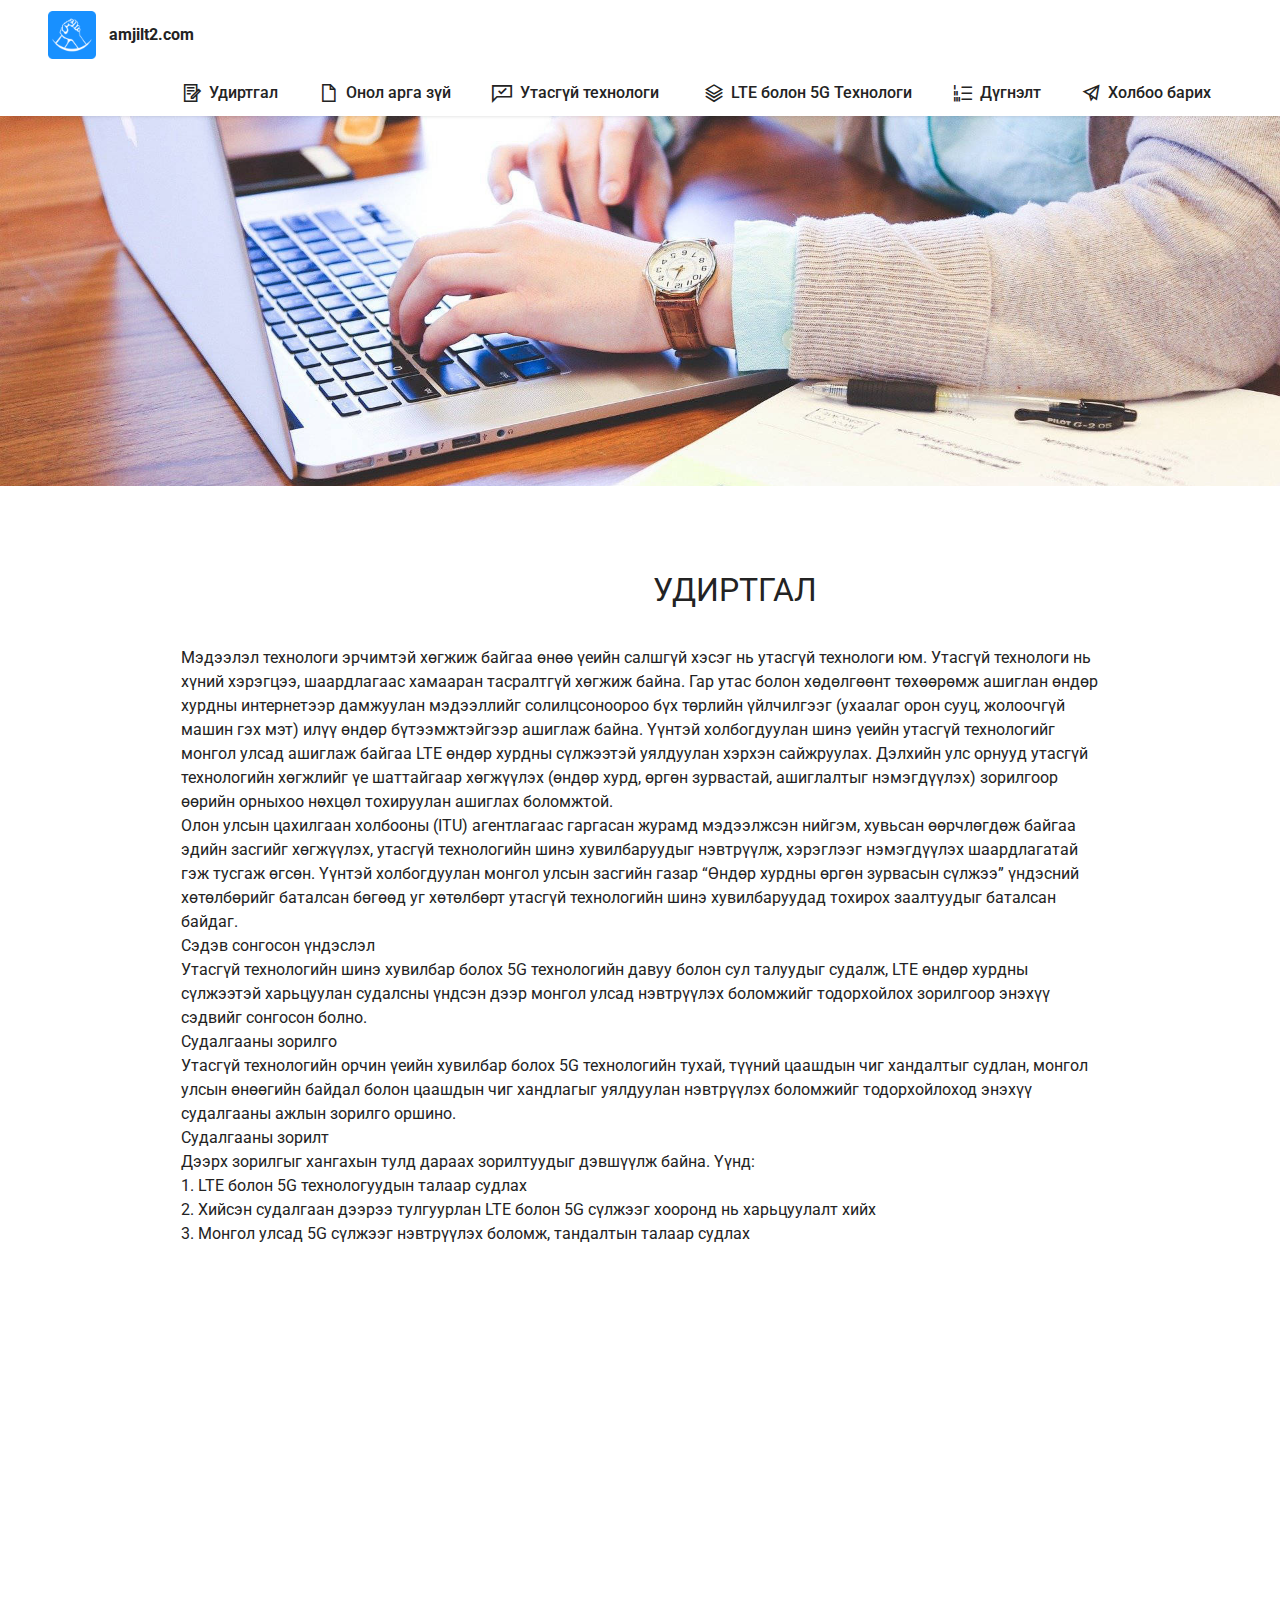
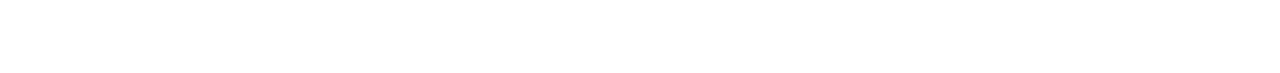
<file: index.html>
<!DOCTYPE html>
<html  >
<head>

  <meta charset="UTF-8">
  <meta http-equiv="X-UA-Compatible" content="IE=edge">
  <meta name="generator" content="">
  <meta name="twitter:card" content="summary_large_image"/>
  <meta name="twitter:image:src" content="assets/images/index-meta.webp">
  <meta property="og:image" content="assets/images/index-meta.webp">
  <meta name="twitter:title" content="Нүүр хуудас | Удиртгал">
  <meta name="viewport" content="width=device-width, initial-scale=1, minimum-scale=1">
  <link rel="shortcut icon" href="assets/images/google-68x64.png" type="image/x-icon">
  <meta name="description" content="Миний вэб сайтад тавтай морил манайх таньд илүү олон судалгаа шинжилгээг түргэн шуурхай хүргэх болно.">
  
  
  <title>Нүүр хуудас | Удиртгал</title>
  <link rel="stylesheet" href="assets/web/assets/mobirise-icons2/mobirise2.css">
  <link rel="stylesheet" href="assets/bootstrap/css/bootstrap.min.css">
  <link rel="stylesheet" href="assets/bootstrap/css/bootstrap-grid.min.css">
  <link rel="stylesheet" href="assets/bootstrap/css/bootstrap-reboot.min.css">
  <link rel="stylesheet" href="assets/web/assets/gdpr-plugin/gdpr-styles.css">
  <link rel="stylesheet" href="assets/animatecss/animate.css">
  <link rel="stylesheet" href="assets/socicon/css/styles.css">
  <link rel="stylesheet" href="assets/dropdown/css/style.css">
  <link rel="stylesheet" href="assets/theme/css/style.css">
  <link rel="preload" href="https://fonts.googleapis.com/css?family=Jost:100,200,300,400,500,600,700,800,900,100i,200i,300i,400i,500i,600i,700i,800i,900i&display=swap" as="style" onload="this.onload=null;this.rel='stylesheet'">
  <noscript><link rel="stylesheet" href="https://fonts.googleapis.com/css?family=Jost:100,200,300,400,500,600,700,800,900,100i,200i,300i,400i,500i,600i,700i,800i,900i&display=swap"></noscript>
  <link rel="preload" href="https://fonts.googleapis.com/css?family=Roboto:100,100i,300,300i,400,400i,500,500i,700,700i,900,900i&display=swap" as="style" onload="this.onload=null;this.rel='stylesheet'">
  <noscript><link rel="stylesheet" href="https://fonts.googleapis.com/css?family=Roboto:100,100i,300,300i,400,400i,500,500i,700,700i,900,900i&display=swap"></noscript>
  <link rel="preload" as="style" href="assets/mobirise/css/mbr-additional.css"><link rel="stylesheet" href="assets/mobirise/css/mbr-additional.css" type="text/css">
  
  
  
  
</head>
<body>
  
  <section data-bs-version="5.1" class="menu menu3 cid-t3n1akpyjq" once="menu" id="menu3-5p">
    
    <nav class="navbar navbar-dropdown navbar-expand-lg">
        <div class="container-fluid">
            <div class="navbar-brand">
                <span class="navbar-logo">
                    <a href="https://amjilt2.com">
                        <img src="assets/images/google-68x64.png" alt="" style="height: 3rem;">
                    </a>
                </span>
                <span class="navbar-caption-wrap"><a class="navbar-caption text-black text-primary display-7" href="http://www.amjilt2.com">amjilt2.com</a></span>
            </div>
            <button class="navbar-toggler" type="button" data-toggle="collapse" data-bs-toggle="collapse" data-target="#navbarSupportedContent" data-bs-target="#navbarSupportedContent" aria-controls="navbarNavAltMarkup" aria-expanded="false" aria-label="Toggle navigation">
                <div class="hamburger">
                    <span></span>
                    <span></span>
                    <span></span>
                    <span></span>
                </div>
            </button>
            <div class="collapse navbar-collapse" id="navbarSupportedContent">
                <ul class="navbar-nav nav-dropdown nav-right" data-app-modern-menu="true"><li class="nav-item"><a class="nav-link link text-black text-primary display-7" href="index.html"><span class="mobi-mbri mobi-mbri-contact-form mbr-iconfont mbr-iconfont-btn" style="font-size: 18px;"></span>Удиртгал</a></li><li class="nav-item"><a class="nav-link link text-black text-primary display-7" href="page1.html"><span class="mobi-mbri mobi-mbri-new-file mbr-iconfont mbr-iconfont-btn" style="font-size: 18px;"></span>Онол арга зүй</a></li><li class="nav-item"><a class="nav-link link text-black text-primary display-7" href="page3.html"><span class="mobi-mbri mobi-mbri-cust-feedback mbr-iconfont mbr-iconfont-btn"></span>Утасгүй технологи&nbsp;</a></li><li class="nav-item"><a class="nav-link link text-black text-primary display-7" href="page2.html"><span class="mobi-mbri mobi-mbri-layers mbr-iconfont mbr-iconfont-btn" style="font-size: 18px;"></span>LTE болон 5G Технологи</a></li><li class="nav-item"><a class="nav-link link text-black text-primary display-7" href="page4.html" aria-expanded="false"><span class="mobi-mbri mobi-mbri-numbered-list mbr-iconfont mbr-iconfont-btn" style="font-size: 18px;"></span>Дүгнэлт</a></li><li class="nav-item"><a class="nav-link link text-black text-primary display-7" href="page5.html"><span class="mobi-mbri mobi-mbri-paper-plane mbr-iconfont mbr-iconfont-btn" style="font-size: 18px;"></span>Холбоо барих</a></li></ul>
                
                
            </div>
        </div>
    </nav>
</section>

<section data-bs-version="5.1" class="header4 cid-t1WColLsd2" id="header4-4e">

    
    
    <div class="container">
        <div class="row">
            <div class="content-wrap">
                
                
                

                
            </div>
        </div>
    </div>
</section>

<section data-bs-version="5.1" class="content5 cid-t1WBkT3buT" id="content5-4d">
    
    <div class="container">
        <div class="row justify-content-center">
            <div class="col-md-12 col-lg-10">
                
                <h4 class="mbr-section-subtitle mbr-fonts-style mb-4 display-5">&nbsp; &nbsp; &nbsp; &nbsp; &nbsp; &nbsp; &nbsp; &nbsp; &nbsp; &nbsp; &nbsp; &nbsp; &nbsp; &nbsp; &nbsp; &nbsp; &nbsp; &nbsp; &nbsp; &nbsp; &nbsp; &nbsp; &nbsp; &nbsp; &nbsp; &nbsp; &nbsp; &nbsp; &nbsp; &nbsp;УДИРТГАЛ</h4>
                <p class="mbr-text mbr-fonts-style display-7">Мэдээлэл технологи эрчимтэй хөгжиж байгаа өнөө үеийн салшгүй хэсэг нь утасгүй технологи юм. Утасгүй технологи нь хүний хэрэгцээ, шаардлагаас хамааран тасралтгүй хөгжиж байна. Гар утас болон хөдөлгөөнт төхөөрөмж ашиглан өндөр хурдны интернетээр дамжуулан мэдээллийг солилцсоноороо бүх төрлийн үйлчилгээг (ухаалаг орон сууц, жолоочгүй машин гэх мэт) илүү өндөр бүтээмжтэйгээр ашиглаж байна. Үүнтэй холбогдуулан шинэ үеийн утасгүй технологийг монгол улсад ашиглаж байгаа LTE өндөр хурдны сүлжээтэй уялдуулан хэрхэн сайжруулах. Дэлхийн улс орнууд утасгүй технологийн хөгжлийг үе шаттайгаар хөгжүүлэх (өндөр хурд, өргөн зурвастай, ашиглалтыг нэмэгдүүлэх) зорилгоор өөрийн орныхоо нөхцөл тохируулан ашиглах боломжтой. 
<br>Олон улсын цахилгаан холбооны (ITU) агентлагаас гаргасан журамд мэдээлжсэн нийгэм, хувьсан өөрчлөгдөж байгаа эдийн засгийг хөгжүүлэх, утасгүй технологийн шинэ хувилбаруудыг нэвтрүүлж, хэрэглээг нэмэгдүүлэх шаардлагатай гэж тусгаж өгсөн. Үүнтэй холбогдуулан монгол улсын засгийн газар “Өндөр хурдны өргөн зурвасын сүлжээ” үндэсний хөтөлбөрийг баталсан бөгөөд уг хөтөлбөрт утасгүй технологийн шинэ хувилбаруудад тохирох заалтуудыг баталсан байдаг.
<br>Сэдэв сонгосон үндэслэл
<br>Утасгүй технологийн шинэ хувилбар болох 5G технологийн давуу болон сул талуудыг судалж, LTE өндөр хурдны сүлжээтэй харьцуулан судалсны үндсэн дээр монгол улсад нэвтрүүлэх боломжийг тодорхойлох зорилгоор энэхүү сэдвийг сонгосон болно. 
<br>Судалгааны зорилго 
<br>Утасгүй технологийн орчин үеийн хувилбар болох 5G технологийн тухай, түүний цаашдын чиг хандалтыг судлан, монгол улсын өнөөгийн байдал болон цаашдын чиг хандлагыг уялдуулан нэвтрүүлэх боломжийг тодорхойлоход энэхүү судалгааны ажлын зорилго оршино. 
<br>Судалгааны зорилт 
<br>Дээрх зорилгыг хангахын тулд дараах зорилтуудыг дэвшүүлж байна. Үүнд: 
<br>1. LTE болон 5G технологуудын талаар судлах
<br>2. Хийсэн судалгаан дээрээ тулгуурлан LTE болон 5G сүлжээг хооронд нь харьцуулалт хийх 
<br>3. Монгол улсад 5G сүлжээг нэвтрүүлэх боломж, тандалтын талаар судлах&nbsp;<br></p>
            </div>
        </div>
    </div>
</section>

<section data-bs-version="5.1" class="social1 cid-t1WBdIvODs" id="share1-4c">
    
    
    

    <div class="container">
        <div class="media-container-row">
            <div class="col-12">
                <h3 class="mbr-section-title mb-3 align-center mbr-fonts-style display-2">
                    <strong>Share хийх!</strong>
                </h3>
                <div>
                    <div class="mbr-social-likes align-center">
                        <span class="btn btn-social socicon-bg-facebook facebook m-2">
                            <i class="socicon socicon-facebook"></i>
                        </span>
                        <span class="btn btn-social twitter socicon-bg-twitter m-2">
                            <i class="socicon socicon-twitter"></i>
                        </span>
                        <span class="btn btn-social vkontakte socicon-bg-vkontakte m-2">
                            <i class="socicon socicon-vkontakte"></i>
                        </span>
                        <span class="btn btn-social odnoklassniki socicon-bg-odnoklassniki m-2">
                            <i class="socicon socicon-odnoklassniki"></i>
                        </span>
                        <span class="btn btn-social pinterest socicon-bg-pinterest m-2">
                            <i class="socicon socicon-pinterest"></i>
                        </span>
                        
                    </div>
                </div>
            </div>
        </div>
    </div>
</section><section style="background-color: #fff; font-family: -apple-system, BlinkMacSystemFont, 'Segoe UI', 'Roboto', 'Helvetica Neue', Arial, sans-serif; color:#aaa; font-size:12px; padding: 0; align-items: center; display: flex;"><a href="https://mobirise.site/k" style="flex: 1 1; height: 3rem; padding-left: 1rem;"></a><p style="flex: 0 0 auto; margin:0; padding-right:1rem;"><a href="https://mobirise.site/i" style="color:#aaa;"></a></p></section><script src="assets/bootstrap/js/bootstrap.bundle.min.js"></script>  <script src="assets/smoothscroll/smooth-scroll.js"></script>  <script src="assets/ytplayer/index.js"></script>  <script src="assets/sociallikes/social-likes.js"></script>  <script src="assets/dropdown/js/navbar-dropdown.js"></script>  <script src="assets/theme/js/script.js"></script>  
  
  
 <div id="scrollToTop" class="scrollToTop mbr-arrow-up"><a style="text-align: center;"><i class="mbr-arrow-up-icon mbr-arrow-up-icon-cm cm-icon cm-icon-smallarrow-up"></i></a></div>
    <input name="animation" type="hidden">
  </body>
</html>
</file>
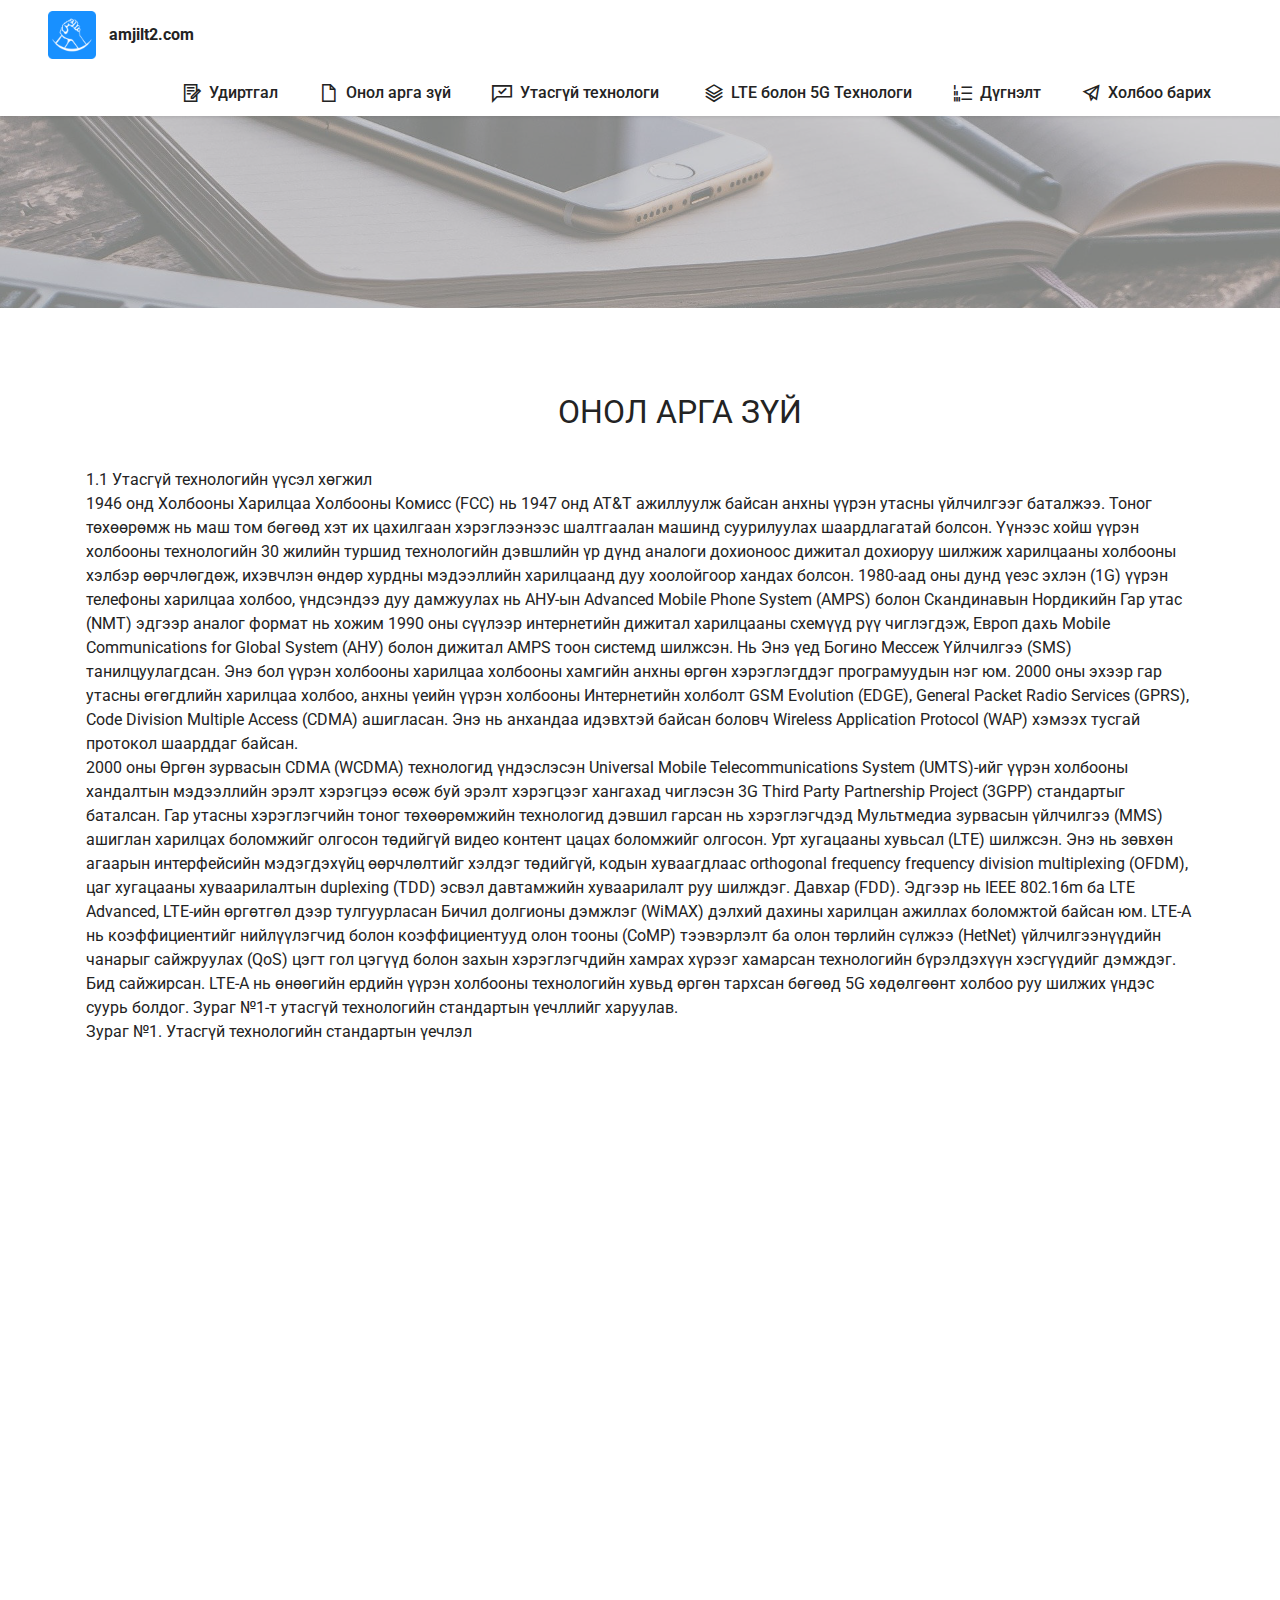
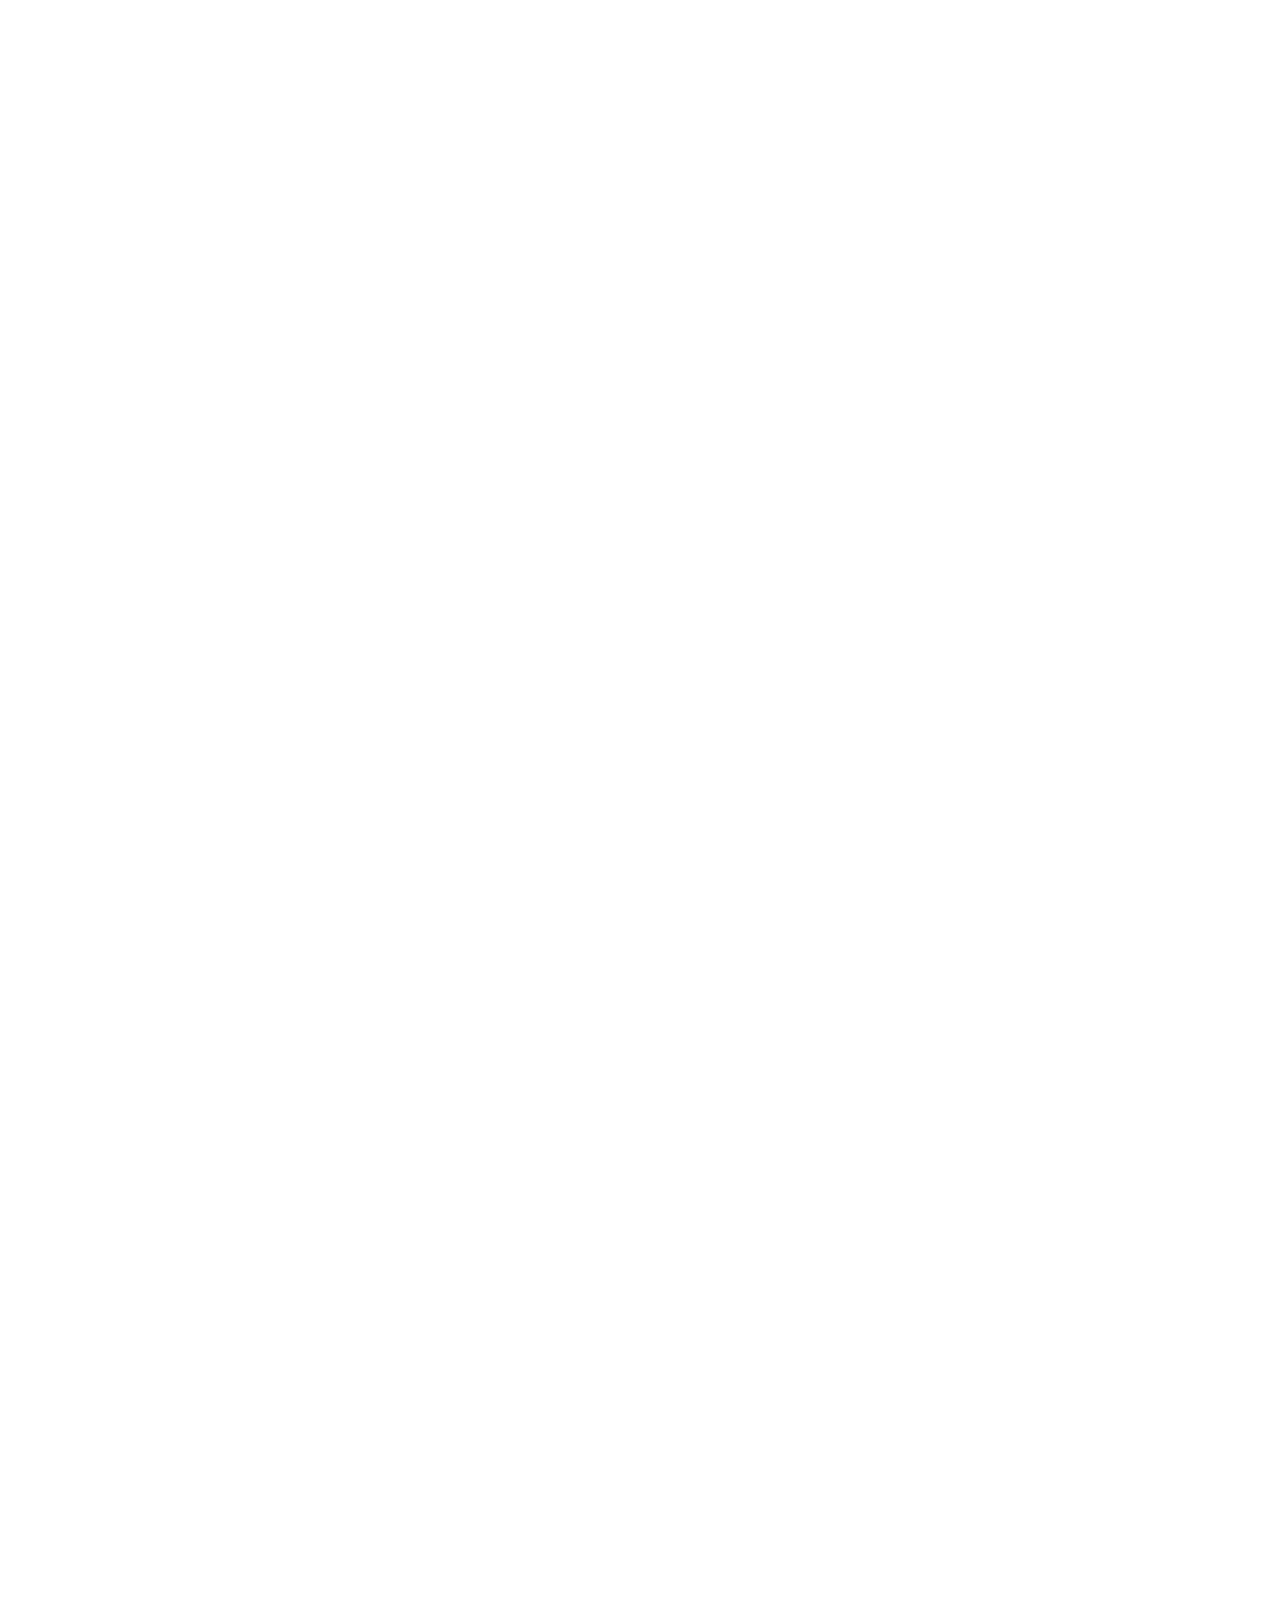
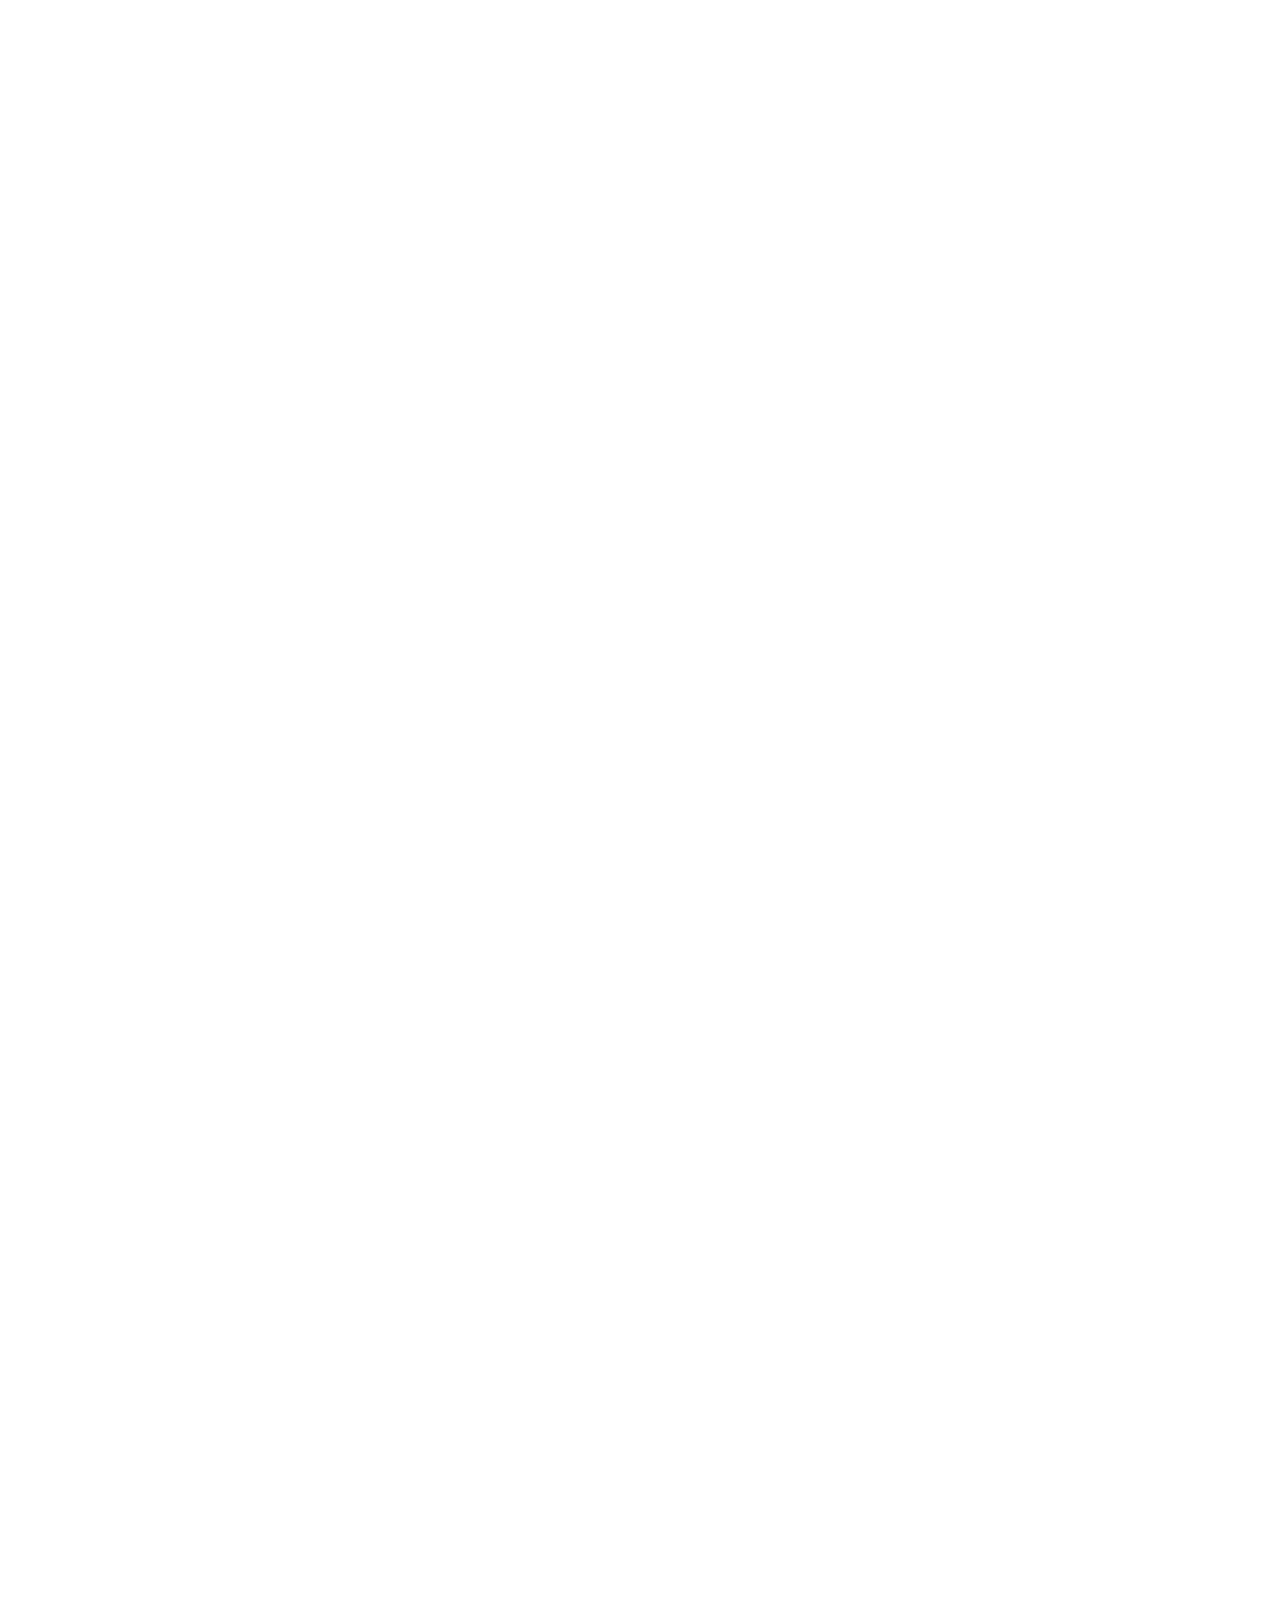
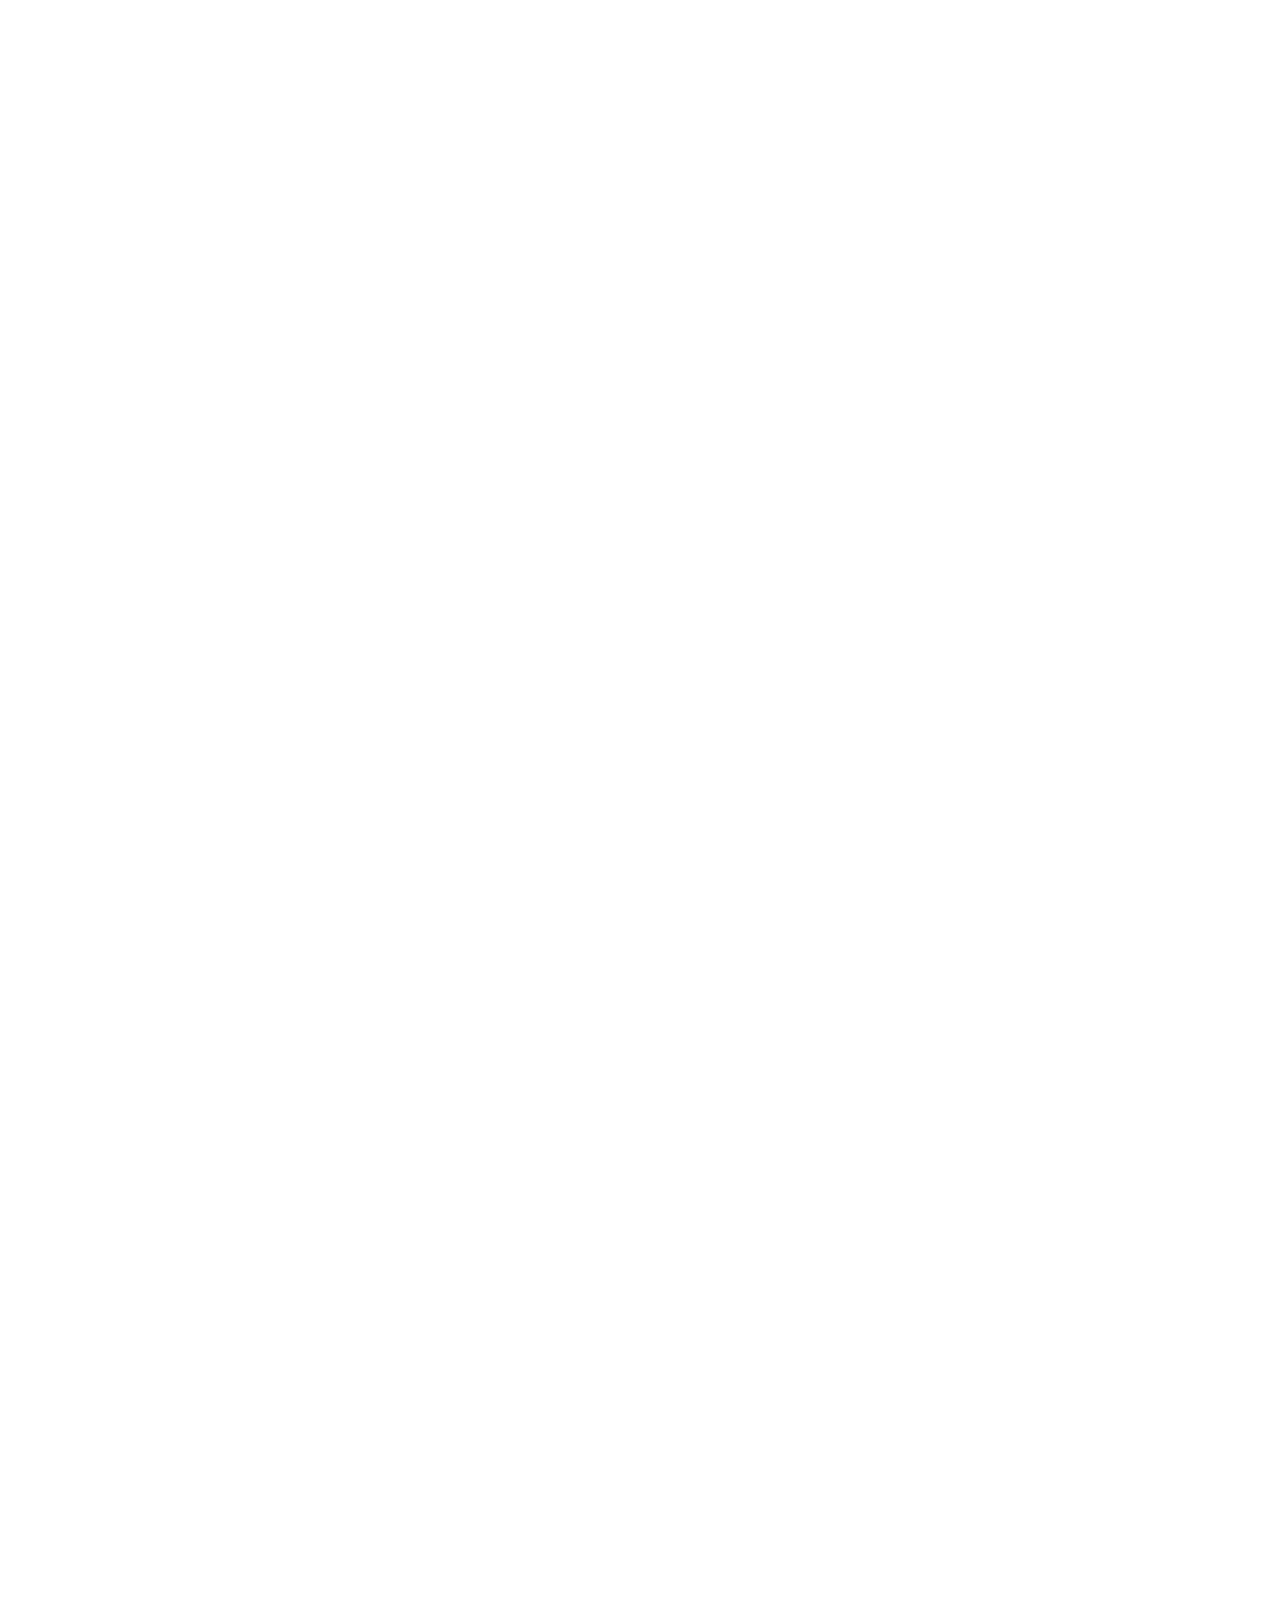
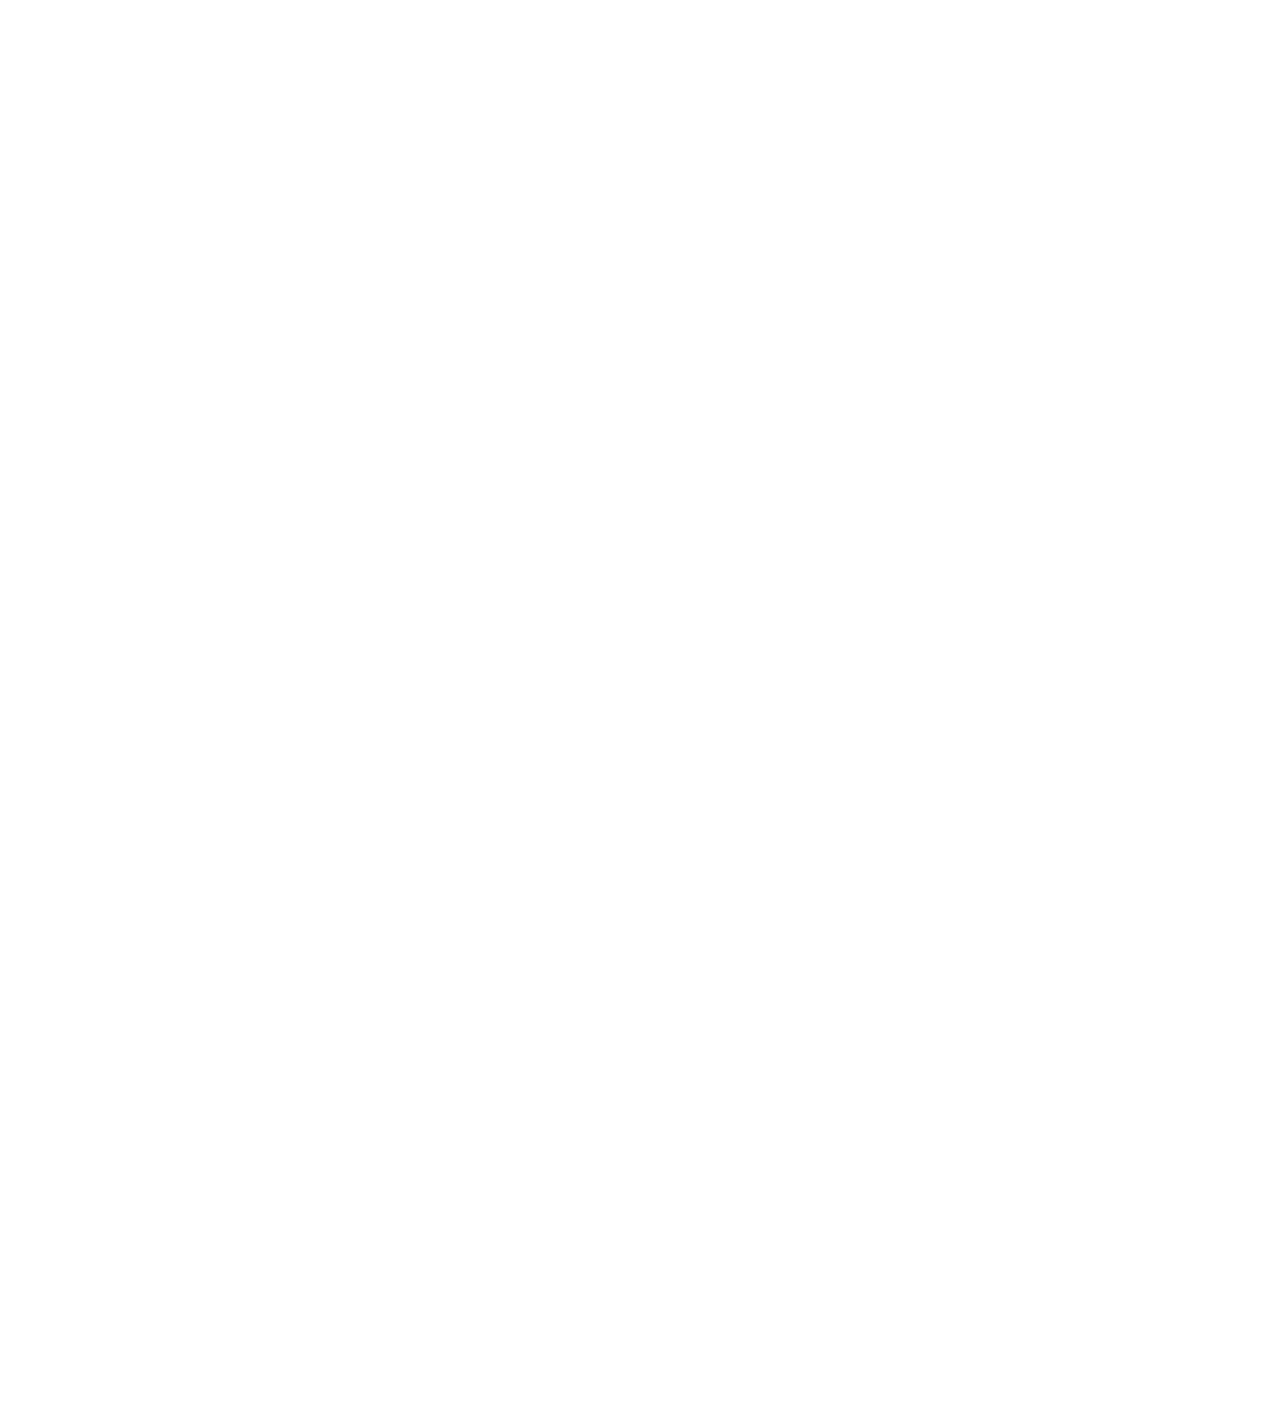
<file: page1.html>
<!DOCTYPE html>
<html  >
<head>

  <meta charset="UTF-8">
  <meta http-equiv="X-UA-Compatible" content="IE=edge">
  <meta name="generator" content="">
  <meta name="viewport" content="width=device-width, initial-scale=1, minimum-scale=1">
  <link rel="shortcut icon" href="assets/images/google-68x64.png" type="image/x-icon">
  <meta name="description" content="">
  
  
  <title>Онол арга зүй</title>
  <link rel="stylesheet" href="assets/web/assets/mobirise-icons2/mobirise2.css">
  <link rel="stylesheet" href="assets/bootstrap/css/bootstrap.min.css">
  <link rel="stylesheet" href="assets/bootstrap/css/bootstrap-grid.min.css">
  <link rel="stylesheet" href="assets/bootstrap/css/bootstrap-reboot.min.css">
  <link rel="stylesheet" href="assets/web/assets/gdpr-plugin/gdpr-styles.css">
  <link rel="stylesheet" href="assets/animatecss/animate.css">
  <link rel="stylesheet" href="assets/dropdown/css/style.css">
  <link rel="stylesheet" href="assets/socicon/css/styles.css">
  <link rel="stylesheet" href="assets/theme/css/style.css">
  <link rel="preload" href="https://fonts.googleapis.com/css?family=Jost:100,200,300,400,500,600,700,800,900,100i,200i,300i,400i,500i,600i,700i,800i,900i&display=swap" as="style" onload="this.onload=null;this.rel='stylesheet'">
  <noscript><link rel="stylesheet" href="https://fonts.googleapis.com/css?family=Jost:100,200,300,400,500,600,700,800,900,100i,200i,300i,400i,500i,600i,700i,800i,900i&display=swap"></noscript>
  <link rel="preload" href="https://fonts.googleapis.com/css?family=Roboto:100,100i,300,300i,400,400i,500,500i,700,700i,900,900i&display=swap" as="style" onload="this.onload=null;this.rel='stylesheet'">
  <noscript><link rel="stylesheet" href="https://fonts.googleapis.com/css?family=Roboto:100,100i,300,300i,400,400i,500,500i,700,700i,900,900i&display=swap"></noscript>
  <link rel="preload" as="style" href="assets/mobirise/css/mbr-additional.css"><link rel="stylesheet" href="assets/mobirise/css/mbr-additional.css" type="text/css">
  
  
  
  
</head>
<body>
  
  <section data-bs-version="5.1" class="menu menu3 cid-t3n1akpyjq" once="menu" id="menu3-5p">
    
    <nav class="navbar navbar-dropdown navbar-expand-lg">
        <div class="container-fluid">
            <div class="navbar-brand">
                <span class="navbar-logo">
                    <a href="https://amjilt2.com">
                        <img src="assets/images/google-68x64.png" alt="" style="height: 3rem;">
                    </a>
                </span>
                <span class="navbar-caption-wrap"><a class="navbar-caption text-black text-primary display-7" href="http://www.amjilt2.com">amjilt2.com</a></span>
            </div>
            <button class="navbar-toggler" type="button" data-toggle="collapse" data-bs-toggle="collapse" data-target="#navbarSupportedContent" data-bs-target="#navbarSupportedContent" aria-controls="navbarNavAltMarkup" aria-expanded="false" aria-label="Toggle navigation">
                <div class="hamburger">
                    <span></span>
                    <span></span>
                    <span></span>
                    <span></span>
                </div>
            </button>
            <div class="collapse navbar-collapse" id="navbarSupportedContent">
                <ul class="navbar-nav nav-dropdown nav-right" data-app-modern-menu="true"><li class="nav-item"><a class="nav-link link text-black text-primary display-7" href="index.html"><span class="mobi-mbri mobi-mbri-contact-form mbr-iconfont mbr-iconfont-btn" style="font-size: 18px;"></span>Удиртгал</a></li><li class="nav-item"><a class="nav-link link text-black text-primary display-7" href="page1.html"><span class="mobi-mbri mobi-mbri-new-file mbr-iconfont mbr-iconfont-btn" style="font-size: 18px;"></span>Онол арга зүй</a></li><li class="nav-item"><a class="nav-link link text-black text-primary display-7" href="page3.html"><span class="mobi-mbri mobi-mbri-cust-feedback mbr-iconfont mbr-iconfont-btn"></span>Утасгүй технологи&nbsp;</a></li><li class="nav-item"><a class="nav-link link text-black text-primary display-7" href="page2.html"><span class="mobi-mbri mobi-mbri-layers mbr-iconfont mbr-iconfont-btn" style="font-size: 18px;"></span>LTE болон 5G Технологи</a></li><li class="nav-item"><a class="nav-link link text-black text-primary display-7" href="page4.html" aria-expanded="false"><span class="mobi-mbri mobi-mbri-numbered-list mbr-iconfont mbr-iconfont-btn" style="font-size: 18px;"></span>Дүгнэлт</a></li><li class="nav-item"><a class="nav-link link text-black text-primary display-7" href="page5.html"><span class="mobi-mbri mobi-mbri-paper-plane mbr-iconfont mbr-iconfont-btn" style="font-size: 18px;"></span>Холбоо барих</a></li></ul>
                
                
            </div>
        </div>
    </nav>
</section>

<section data-bs-version="5.1" class="info3 cid-t20hwxgOuf" id="info3-4g">

    

    <div class="mbr-overlay" style="opacity: 0.6; background-color: rgb(187, 187, 187);">
    </div>

    <div class="container">
        <div class="row justify-content-center">
            <div class="card col-12 col-lg-10">
                <div class="card-wrapper">
                    <div class="card-box align-center">
                        
                        
                        
                    </div>
                </div>
            </div>
        </div>
    </div>
</section>

<section data-bs-version="5.1" class="content5 cid-t26eUVtjPK" id="content5-4j">
    
    <div class="container">
        <div class="row justify-content-center">
            <div class="col-md-12 col-lg-12">
                
                <h4 class="mbr-section-subtitle mbr-fonts-style mb-4 display-5">&nbsp; &nbsp; &nbsp; &nbsp; &nbsp; &nbsp; &nbsp; &nbsp; &nbsp; &nbsp; &nbsp; &nbsp; &nbsp; &nbsp; &nbsp; &nbsp; &nbsp; &nbsp; &nbsp; &nbsp; &nbsp; &nbsp; &nbsp; &nbsp; &nbsp; &nbsp; &nbsp; &nbsp; &nbsp; &nbsp;ОНОЛ АРГА ЗҮЙ</h4>
                <p class="mbr-text mbr-fonts-style display-7">1.1	Утасгүй технологийн үүсэл хөгжил 
<br>1946 онд Холбооны Харилцаа Холбооны Комисс (FCC) нь 1947 онд AT&amp;T ажиллуулж байсан анхны үүрэн утасны үйлчилгээг баталжээ. Тоног төхөөрөмж нь маш том бөгөөд хэт их цахилгаан хэрэглээнээс шалтгаалан машинд суурилуулах шаардлагатай болсон. Үүнээс хойш үүрэн холбооны технологийн 30 жилийн туршид технологийн дэвшлийн үр дүнд аналоги дохионоос дижитал дохиоруу шилжиж харилцааны холбооны хэлбэр өөрчлөгдөж, ихэвчлэн өндөр хурдны мэдээллийн харилцаанд дуу хоолойгоор хандах болсон. 1980-аад оны дунд үеэс эхлэн (1G) үүрэн телефоны харилцаа холбоо, үндсэндээ дуу дамжуулах нь АНУ-ын Advanced Mobile Phone System (AMPS) болон Скандинавын Нордикийн Гар утас (NMT) эдгээр аналог формат нь хожим 1990 оны сүүлээр интернетийн дижитал харилцааны схемүүд рүү чиглэгдэж, Европ дахь Mobile Communications for Global System (АНУ) болон дижитал AMPS тоон системд шилжсэн. Нь Энэ үед Богино Мессеж Үйлчилгээ (SMS) танилцуулагдсан. Энэ бол үүрэн холбооны харилцаа холбооны хамгийн анхны өргөн хэрэглэгддэг програмуудын нэг юм. 2000 оны эхээр гар утасны өгөгдлийн харилцаа холбоо, анхны үеийн үүрэн холбооны Интернетийн холболт GSM Evolution (EDGE), General Packet Radio Services (GPRS), Code Division Multiple Access (CDMA) ашигласан. Энэ нь анхандаа идэвхтэй байсан боловч Wireless Application Protocol (WAP) хэмээх тусгай протокол шаарддаг байсан. 
<br>2000 оны Өргөн зурвасын CDMA (WCDMA) технологид үндэслэсэн Universal Mobile Telecommunications System (UMTS)-ийг үүрэн холбооны хандалтын мэдээллийн эрэлт хэрэгцээ өсөж буй эрэлт хэрэгцээг хангахад чиглэсэн 3G Third Party Partnership Project (3GPP) стандартыг баталсан. Гар утасны хэрэглэгчийн тоног төхөөрөмжийн технологид дэвшил гарсан нь хэрэглэгчдэд Мультмедиа зурвасын үйлчилгээ (MMS) ашиглан харилцах боломжийг олгосон төдийгүй видео контент цацах боломжийг олгосон. Урт хугацааны хувьсал (LTE) шилжсэн. Энэ нь зөвхөн агаарын интерфейсийн мэдэгдэхүйц өөрчлөлтийг хэлдэг төдийгүй, кодын хуваагдлаас orthogonal frequency frequency division multiplexing (OFDM), цаг хугацааны хуваарилалтын duplexing (TDD) эсвэл давтамжийн хуваарилалт руу шилждэг. Давхар (FDD). Эдгээр нь IEEE 802.16m ба LTE Advanced, LTE-ийн өргөтгөл дээр тулгуурласан Бичил долгионы дэмжлэг (WiMAX) дэлхий дахины харилцан ажиллах боломжтой байсан юм. LTE-A нь коэффициентийг нийлүүлэгчид болон коэффициентууд олон тооны (CoMP) тээвэрлэлт ба олон төрлийн сүлжээ (HetNet) үйлчилгээнүүдийн чанарыг сайжруулах (QoS) цэгт гол цэгүүд болон захын хэрэглэгчдийн хамрах хүрээг хамарсан технологийн бүрэлдэхүүн хэсгүүдийг дэмждэг. Бид сайжирсан. LTE-A нь өнөөгийн ердийн үүрэн холбооны технологийн хувьд өргөн тархсан бөгөөд 5G хөдөлгөөнт холбоо руу шилжих үндэс суурь болдог. Зураг №1-т утасгүй технологийн стандартын үечллийг харуулав.
<br>Зураг №1. Утасгүй технологийн стандартын үечлэл<br></p>
            </div>
        </div>
    </div>
</section>

<section data-bs-version="5.1" class="image1 cid-t2t6jvUf1N" id="image1-4v">
    

    

    <div class="container">
        <div class="row align-items-center">
            <div class="col-12 col-lg-6">
                <div class="image-wrapper">
                    <img src="assets/images/google12-624x241.png" alt="Mobirise">
                    <p class="mbr-description mbr-fonts-style pt-2 align-center display-4"></p>
                </div>
            </div>
            <div class="col-12 col-lg">
                <div class="text-wrapper">
                    <h3 class="mbr-section-title mbr-fonts-style mb-3 display-5"></h3>
                    <p class="mbr-text mbr-fonts-style display-7"></p>
                </div>
            </div>
        </div>
    </div>
</section>

<section data-bs-version="5.1" class="content5 cid-t2t6rn2LBO" id="content5-4w">
    
    <div class="container">
        <div class="row justify-content-center">
            <div class="col-md-12 col-lg-10">
                
                
                <p class="mbr-text mbr-fonts-style display-7">1.2 Утасгүй технологийн стандарчилал
<br>Техникийн тодорхойлолт, стандартыг бийболгох, хөдөлгөөнт харилцаа холбооны бүсэд зохицуулах хэд хэдэн байгууллага байдаг. Эдгээр стандартуудыг хөгжүүлэх байгууллага, зохицуулах байгууллага, засаг захиргаа, салбарын форум зэрэг гурван бүлэгт хувааж болно. Стандарт хөгжүүлэгч байгууллагууд (SDOs) нь хөдөлгөөнт холбооны системийн техникийн стандартуудыг боловсруулж, үйлдвэрлэлийн стандартыг боловсруулж, тэдгээрийн хооронд харилцан ажиллах боломжоор хангах боломжтой болгоход оршино. Үндсэн станцууд болон хөдөлгөөнт төхөөрөмжүүд зэрэг хөдөлгөөнт холбооны системүүдийг стандарчлагддаг. SDO нь ихэвчлэн ашгийн бус салбарын байгууллагууд байдаг бөгөөд засгийн газрын хяналтгүй байдаг. Тэд ихэнхдээ засгийн газрын хүсэлтийн дагуу тодорхой газар нутагт стандартуудыг бичдэг боловч стандартыг илүү өндөр түвшинд хүргэдэг.
<br>ТББ-ууд нь SDO-ууд байдаг, гэхдээ харилцаа холбооны бүтээгдэхүүний дэлхийн тархацаас шалтгаалан ихэнх SDO-с гаргасан стандарт нь бүх улс оронд ажилладаг. Жишээлбэл, GSM, WCDMA / HSPA, LTE-ийн техникийн үзүүлэлтүүд нь 3GPP (Third Generation Partnership Project) -ийг бүтээсэн бөгөөд Европ дахь бүс нутаг (ETSI), Япон (ARIB ба TTC), АНУ (ATIS), БНХАУ (CCSA), Солонгос (TTA), Энэтхэг (TSDSI) зэрэг болно. SDO-үүд нь ил тод байдлын янз бүрийн түвшинтэй байдаг боловч 3GPP нь бүх техникийн үзүүлэлтүүдтэй бүрэн ил тод, баримт бичиг, тайлангууд нь гишүүн бус хүмүүст ч үнэ төлбөргүйгээр нийтэд нээлттэй байдаг. Зохицуулах байгууллага ба захиргаа нь хөдөлгөөнт систем болон бусад харилцаа холбооны бүтээгдэхүүнийг худалдах, суурилуулах, ажиллуулахтай холбоотой зохицуулалт, хууль эрх зүйн шаардлагыг тогтоосон засгийн газрын тэргүүлэх байгууллагууд юм.
<br>Тэдний хамгийн чухал үүрэг бол радио долгионы хэрэглээг хянах, гар утасны үйлдлийн радио долгионы (RF) спектрийг ашиглах лицензийг олгодог, мобайл операторуудад лиценз олгох нөхцөлийг тогтоох явдал юм. Өөр нэг зорилт нь зохицуулалтаар баталгаажуулах замаар бүтээгдэхүүнийг “зах зээл дээр байрлуулах”, төхөөрөмж, суурь станц, бусад тоног төхөөрөмжийг батлагдсан хэлбэрээр, холбогдох журамд нийцүүлэн зохицуулах явдал юм. Спектрийн зохицуулалтыг үндэсний удирдлагаар зохицуулдаг, гэхдээ Европын бүс нутгийн байгууллагууд (CEPT / ECC), Америк (CITEL), Ази (APT) зэрэг орнуудад зохицуулдаг. Дэлхийн түвшний хувьд спектр зохицуулалтыг Олон улсын цахилгаан холбоо (ITU) хариуцдаг.ITU нь спектрийг ямар үйлчилгээнд ашиглахыг зохицуулдаг бөгөөд дамжуулагчаас хэрэгцээгүй цацрагийг хязгаарлах гэх мэт нарийвчилсан шаардлагуудыг тогтооно. Тэд мөн бүтээгдэхүүний стандартад тавигдах шаардлагыг зохицуулах замаар шууд бус байдлаар оролцдог. Аж үйлдвэрийн форум нь тодорхой технологи, бусад ашиг тусыг дэмжиж, ажиллаж байгаа салбарын тэргүүлэх бүлэг юм.
<br>Хөдөлгөөнт салбартаа эдгээр нь ихэвчлэн операторуудаар удирддаг боловч зарим үйлдвэрлэгчид салбарын форум үүсгэдэг. Ийм бүлгийн жишээ нь GSM, WCDMA, LTE дээр суурилсан хөдөлгөөнт холбооны технологийг дэмжих GSMA (GSM холбоо) юм. Үйлдвэрийн форумын бусад жишээнүүд бол үүрэн холбооны 4G системийг үүсгэн байгуулагч бүлгүүдийн хөгжүүлэх бүлгүүд болох Next Generation Mobile Network (NGMN) юм. Зураг №2 нь хөдөлгөөнт системүүдийн зохицуулалт, техникийн нөхцлийг бүрдүүлэх олон талт байгууллагуудын хоорондын харилцааг харуулж байна. Зураг №2 нь мөн гар утасны үйлдвэрлэгчдийн үзэж байгаагаар үйлдвэрлэгчид бүтээгдэхүүнээ хөгжүүлж, зах зээлд гаргаж, мобайл системийг байршуулж, ажиллуулж буй операторуудтай хэлэлцээр хийхийг харуулдаг. Энэхүү үйл явц нь SDO-ийн гаргасан техникийн стандартуудаас ихээхэн хамаардаг боловч бүтээгдэхүүнийг зах зээлд гаргахын тулд бүс нутгийн болон үндэсний түвшинд бүтээгдэхүүний баталгаажуулалтыг шаарддаг. Бүс нутгийн SDO (ETSI) нь Европын орнуудад бүтээгдэхүүний баталгаажуулалт ("CE" тэмдгээр), зохицуулалтын эрх бүхий байгууллагын удирдлаган дор бүтээгдэхүүний баталгаажуулалтад ашиглагддаг стандартуудыг бий болгосон. Эдгээр стандартуудыг Европын бусад орнуудад баталгаажуулалтад ашигладаг.
<br>ITU-R-ийн үүрэг
<br>ITU-R нь ITU-ийн утасгүй холбооны хэлтэс юм. ITU-R нь бүх утасгүй холбооны үйлчилгээгээр RF-ийн спектрийг үр ашигтай, хэмнэлттэй байлгах үүрэгтэй. Олон янзын дэд бүлгүүд ба ажлын хэсгүүд нь RF спектрийг ашиглах нөхцөлийг шинжлэх, тодорхойлохын тулд тайлан, зөвлөмжийг бий болгодогp. ITU-R-ийн зорилго нь радио хууль, бүс нутгийн гэрээг хэрэгжүүлэх замаар утасгүй холбооны системийн хөндлөнгийн оролцоогүй ажиллагааг хангахад оршино. Радиогийн тухай хууль нь RF-ийн спектрийг хэрхэн ашиглах тухай олон улсын гэрээ хэлэлцээр юм. Дэлхийн Утасгүй Холбооны Чуулган (WRC) нь 3-4 жил тутамд явагддаг. ХЧО-ын үед Радиогийн тухай хууль шинэчлэгдэн өөрчлөгдөж, улмаар дэлхий дахинаа RF-ийн спектрийг шинэчилсэн, шинэчилж өгсөн.
<br>Зураг №2. ITU.R-н стандарт батлах үечлэл
<br>
<br>IMT-2000 болон IMT-ADVANCED
<br>1980-аад онд ITU-R-т хөдөлгөөнт холбоо ашиглагдаж эхэлсэн үеээс ажиллаж эхэлсэн. Эхнийх нь Future Public Land Mobile Systems (FPLMTS) гэж нэрлэгддэгба хожим нь IMT-2000 нэртэй болсон. 1990-ээд оны сүүлээр ITU-R-д ажиллаж байсан нь дэлхий даяар төрөл бүрийн SDO-тай хамтрах болсноор хөдөлгөөнт системийн шинэ үеийг бий болгосон. IMT-2000-ийн RSPC нь анх 2000 онд гаргасан бөгөөд 3GPP WCDMA -ыг RIT-ийн нэг болгон оруулсан. ITU-R-ийн дараагийн алхам нь IMT-Advanced, IMT-2000 болон сүүлийн үеийн системийн шинэ функцуудыг дэмждэг шинэ радио интерфэйсүүдийг багтаасан системүүдэд ашиглагдах нэр томъёо юм. Шинэ боломжууд нь ITU-R-ийн хэвлэгдсэн ажлынзөвлөмжд тодорхойлогдсон.
<br>3GPP-ийн боловсруулсан LTE-ийн хувьсал нь IMT-Advanced-т зориулсан нэг технологийг нэвтрүүлсэн. Энэ нь LTE технологийн шинэ хувилбар (Release 10) бөгөөд энэ нь LTE-ийн цаашдын хувьслын салшгүй нэг хэсэг болсон. Үүнийг ITU-R байгууллага ньLTEAdvanced гэж нэрлэсэн. 3GPP нь мөн ITU-R шаардлагууд дээр үндэслэн LTE-ийн Нарийвчилсан техникийн шаардлагуудыг тогтоосон байна. ITU-R процессын зорилго нь зөвшилцөлийг бий болгох замаар хөгжүүлэгчдийн эв нэгдлийг хангах явдал юм. ITU-R нь IEEE 802.16mтодорхойлолт, LTE болон WirelessMAN-Advanced дээр тулгуурласан хоёр технологийг IMT-Advanced-ийн эхний хувилбарт багтаасан.
<br>IMT-2020
<br>2012-2015 оны хооронд ITU-R WP5D IMT-2020 хэмээх IMT системийн дараагийн үе шатыг тавьсан. Энэ нь 2020 он гэхэд IMT-ийн хуурай газрын бүрэлдэхүүн хэсгийг цаашид хөгжүүлэхэд чиглэгдэх бөгөөд практикт "5G" гэжнэрлэгдэх нийтлэг зүйл нь хөдөлгөөнт системийн тав дахь үе юм. IMT-2020-ийн хамрах хүрээ, зорилтууд нь ITU-R Зөвлөмж M.2083 -д тодорхойлогдсон. Энэхүү Зөвлөмж нь IMT-ийн шинэ хөгжлийг тодорхойлж, IMT-ийн ирээдүйн үүргийг хэрхэн авч үзэх, энэ нь нийгэм, зах зээл, хэрэглэгч, технологи, спектрийг хэрхэн ашиглах талаар эхний алхам болох юм. Дэмжлэг үзүүлэх IMT-ийн хэрэглэгчийн чиг хандлага, ирээдүйн үүрэг, зах зээл нь хүн болон машин дээр суурьласан харилцаа холбоо хоёуланд нь хэрэглэгддэг хэрэглээний багц хувилбаруудад хүргэдэг. Өргөтгөсөн хэрэглээний хувилбарууд нь Өргөтгөсөн Mobile Broadband (eMBB), Ultra Reliable, Low-Delay Communication (URLLC), Large-scale Machine Type Communication (MTC) юм. Vision's Recommendation нь зорилтот тооны зорилтуудтай хамт гол онцлогуудыг танилцуулах замаар IMT-2020-ийн шаардлагуудын эхний өндөр түвшний удирдамжийг бий болгодог. Үүнтэй зэрэгцэн ITU-R WP5D “Ирээдүйд технологийн чиг хандлага IMT системүүд дэх ирээдүйн технологийн чиг хандлагын тайлан”-г бэлтгэсэн бөгөөд 2015-2020 он хүртэлх хугацаанд анхаарлаа хандуулан ажиллаж байна.
<br>
<br>
<br>
<br>
<br>
<br>1.3 5G технологи
<br>5G утасгүй хандалт нь хэн ч, хаана ч байсан мэдээллийг олж авах, хуваалцах боломжтой сүлжээг бий болгох боломжтой. Сүлжээний бодит нийгэмд хүрэх гурван гол асуудал байдаг.
<br>1. Холбогдсон төхөөрөмжүүдийн тоо ихээхэн өссөн.
<br>2. Замын хөдөлгөөний хэмжээ ихээхэн өссөн.
<br>3. Өргөн хүрээтэй програмууд нь янз бүрийн шаардлага, онцлогтой.
<br>Эдгээр сорилтуудыг даван туулахын тулд 5G зөвхөн шинэ функц шаарддаг төдийгүй өргөн хүрээтэй, илүү өргөн давтамжийн холбоог шаарддаг. Одоо байгаа (2G, 3G, 4G) болон ирээдүйн (5G) хөдөлгөөнт холбооны системүүдийн үйлдлийн давтамжийн хүрээг харуулав. Одоогийн үүрэн холбооны системүүд нь 6 GHz-аас бага ажилладаг. Маш их спектр нь миллиметрийн долгионы давтамжийн зурваст (30-300 GHz) боломжтой. Гэсэн хэдий ч өнөөдөр миллиметрийн долгион давтамжтай техникийн хөдөлгөөнт холбооны систем байхгүй байна. LTE нь 6 GHz-с бага давтамжтай. IEEE 802.11ad болон 802.15.3c стандартууд дээр суурилсан бүс нутгийн сүлжээнүүд байдаг бөгөөд (ихэвчлэн) 60 GHz-ийн зурваст ажилладаггүй доторх холбооны системүүд байдаг. 802.11ad-ийн дараачийн хувилбар болох IEEE 802.11ay, хөгжүүлэгдэж байна. 3GPP одоогоор 1 GHz-ээс 100 GHz хүртэл давтамжтай ажиллах 5G радио (NR) радионы шинэ технологийг хөгжүүлэж хэрэглээнд нэвтрүүлсээр байна.
<br>Зураг №3. Одоогийн болон ирээдүйн мобайл технологийн давтамжийн хүрээ
<br>
<br>5G утасгүй хандалтын харагдацыг Зураг №3-д үзүүлэв. 5G утасгүй хандалт нь 5G NR болон LTE аль алиных нь хөгжилд хамаарна. LTE нь 5G шаардлагыг хангахын тулд байнга хөгжиж байдаг. LTE-ийн 5G хүртэл хувьсагчийг LTE Evolution гэж нэрлэдэг. LTE нь 6 GHz-аас бага, NRA нь 1 GHz-аас бага GHz хүртэл ажилладаг. 5G NR нь дээд зэргийн гүйцэтгэлийн хувьд оновчтой байдаг. LTE-тэй нийцтэй байх боломжгүй. Өөрөөр хэлбэл, уламжлалт LTE төхөөрөмжүүд нь 5G NR тээгчдэд хандах боломжгүй. Гэсэн хэдий ч NR ба LTE урсгалыг үр ашигтайгаар нэгтгэхийн тулд NR болон LTE-ийн хувьсалыг нягт нямбай оруулах шаардлагатай.
<br>Зураг №4. 5G Радио хандалтын дүрслэл
<br>
<br>5G утасгүй хандалтын технологи (2016 оноос хойш 5G NR гэж нэрлэгдэж) судалгаа, үзэл баримтлал нь 10 жилийн өмнө эхэлсэн. Өмнөх үеийн үүрэн холбооны системүүдтэй адил 5G NR-ийн хөгжил нь дэлхийн 5G NR global болон бүс нутгийн түвшинд шинэ спектр хуваарилах асуудлыг шийдэх, мөн 3GP дэлхийн 5G NR стандартыг олон улсын харилцаанд тодорхойлсон.
<br>5G стандарт
<br>Ази, Европ, Хойд Америкийн бүс нутгийн болон үндэсний стандарт хөгжүүлэх 7 байгууллагаас хамтран ажилладаг NR болон LTE-ийн тодорхойлолтыг 3GPP боловсруулсан: ARIB, ATIS, CCSA, ETSI, TSDSI, TTA, TTC. 3GPP стандартчилалын байгууллагуудын стандартад хувиргасан техникийн үзүүлэлтүүдийг үйлдвэрлэдэг. 3GPP нь 1998 онд гар утасны харилцаа холбооны гурав дахь үе (3G)-д зориулж дэлхий даяар холбогдох тодорхойлолтыг боловсруулах анхны алхам болсон юм. Хамрах хүрээ нь улам өргөжин тэлж, хоёр дахь үе (2G) GSM,3G WCDMA / HSPA, дөрөв дэх үеийн LTE, 5G NR / LTE хувьсагчийн техникийн нөхцөлийг боловсруулах, засвар үйлчилгээ зэрэг багтаж байна. Олон улсын радио давтамж (RF) спектрийг ITU-радио холбооны салбар (ITU-R) удирддаг. ITU-R нь мөн олон улсын хөдөлгөөнт холбооны (IMT) системүүдийн спектрийг тодорхойлдог. 3G болон 4G технологиуд нь IMT-2000 болон IMT-Advanced зөвлөмжүүдэд тусгагдсан болно. IMT-2020 нэртэй 5G шинэ ITU-R зөвлөмжийг 2019-20 онд боловсруулна. ITU-R нь нарийвчилсан техникийн үзүүлэлтийг гаргадаггүй боловч IMT-ийн технологийг хэрэгжүүлэх шаардлагыг тодорхойлох замаар бүсийн стандартчилалын байгууллагуудтай хамтран IMT-ийг тодорхойлно. Технологийг тодорхойлсон шаардлагын дагуу үнэлдэг бөгөөд дараа нь IMT технологоор батлагдаж болно.
<br>ITU-R нь радио холбооны технологийг радио холбооны интерфэйсийн тодорхойлолтод IMT системд санал болгодог бөгөөд холбогдох стандартчилалын байгууллагуудаар зохицуулагдсан холбогдох нарийвчилсан тодорхойлолтуудыг авч үздэг. IMT-2000 радио холбооны интерфэйс нь зургаан өөррадио холбооны технологийг агуулдаг бол IMT-Advanced нь хоёр төрлийг ашигладаг. 3GPP тодорхойлолтууд нь хувилбаруудаас бүрдэнэ.
<br>Энд хувилбар бүр нь бүрэн гүйцэд, өөртөө агуулагдсан техникийн тодорхойлолтуудаас бүрдэнэ. Энэ нь тусгай хувилбар нь зөвхөн шинээр нэмэгдсэн функцийг төдийгүй бүрэн үүрэн сүлжээг бий болгоход шаардлагатай бүх бүрэлдэхүүн хэсгүүдийг агуулна гэсэн үг юм. Хувилбар дууссаны дараа функцуудыг хөлдөөж, хэрэгжүүлэхэд бэлэн болсон. Хуваарь нь хөлдсөн тохиолдолд зөвхөн чухал залруулга хийхийг зөвшөөрнө. Цаашдын ажиллагаанууд дараагийн хувилбарт орох ёстой. Янз бүрийн хувилбар дээр хийгдсэн ажлууд нь зарим нэг давхцалуудтай тул одоогийн хувилбар дуусахаас өмнө шинэ хувилбар дээр ажил хийгдэж эхэлсэн байх болно.
<br>Болзошгүй гаралт нь хоорондоо нийцтэй байхын тулд хэрэглэгчийн тоног төхөөрөмж (ҮХ) нь нэг хувилбарт зориулж боловсруулсан бөгөөд өмнөх хувилбарт хэрэгжүүлсэн үүрэнд ажиллаж болно. LTE-ийн эхний хувилбар нь 3GPP-ийн үзүүлэлтүүдийн 8-р хувилбар байсан. LTE хувилбар 10 нь LTE-Advanced гэж нэрлэгддэг тул ITU-R-ийн IMT-Advanced технологиор батлагдсан.
<br>Байгууллагын хувьд 3GPP нь TSG радио хандалтын сүлжээг (RAN) радио хандалтын үзүүлэлт хариуцдаг гурван техникийн тодорхойлолтоос (TSGs) бүрдэнэ. TSG RAN нь зургаан ажлын хэсэг (WGs), RAN WG1 нь физик түвшинг хариуцдаг. 3GPP дэх шийдвэрүүд нь гишүүдийн зөвшилцөлийн үр дүнд баталдаг. 3GPP нь 5G үзүүлэлтийг тодорхойлоход алхам алхмаар хөгжүүлдэг. NR Release 15 нь NR функцийн хязгаарлагдмал стандарттай эхний шатыг 2017 оны эцэс гэхэд дангаараа (NSA) үйл ажиллагаа болон 2018 оны дунд үе гэхэд бие даасан (SA) ажиллагааг гүйцэтгэсэн. Стандартчиллын хоёр дахь шат болох NR Release 16 нь IMT-2020-ийн бүх шаардлагыг хангаж, 2019 он гэхэд дуусгахаар төлөвлөж байна.
<br>Зураг №6. 5G стандартын хөгжүүлэлт
<br>
<br>5G-н хамрах хүрээ
<br>Өмнөх үеүүдийн хөдөлгөөнт холбооны сүлжээнээс тав дахь үе хүртэлх гол өөрчлөлтүүдийн нэг нь миллиметрийн долгионы муж дахь радикал давтамж дээр спектрийг ашиглах явдал юм. 3GPP нь NR-н анхны хувилбаруудаас аль хэдийн 1 GHz-ээс 52.6 GHz хүртэлх зайг дэмжих шийдлийг олсон. Энэ өөрчлөлтийн гол шалтгаан нь хэд хэдэн GHz-ийн хүрээн дэх маш том зурвасын өргөнтэй их хэмжээний спектрийг авах боломжтой юм. Хэдийгээр миллиметрийн долгионы спектр нь амархан мэт боловч олон сорилт байдаг.
<br> Олон антенна болон beamforming аргыг ашиглахгүй бол дамжуулах алдагдал ихээр нэмэгддэг.
<br> RF-ийн техник хангамжийн харьцаа нь фазын дуу чимээ болон гаралтын хүчдэлийн бууралтаас хамаарна.
<br>Зураг №7. ITU болон бүс нутгийн спектрийг 5G-д тодорхойлох боломжтой
<br>
<br>Үүний үр дүнд 5G нь 3GPP (NR) -аар бүрэн давтамжийн хязгаарт уян хатан давтамж ашиглахаар боловсруулагдсан. Илүү найдвартай хамрах хүрээг (жишээ нь, 6 GHz-ээс доош давтамж ашиглах), боломжтой бол их хэмжээний хамрах хүрээ болон давтамжтай (миллиметрийн долгион) хоёуланг нь үзүүлэхийн тулд доод давтамж, өндөр давтамжийн хамтарсан үйл ажиллагааг дэмжинэ. 1.5-г үзүүлсэн спектрийг тоймлон үзүүлэв. 3300-3600 MHz-ийн зурвасыг ITU-R-ийн бага хурлын үеэр IMT зурвас гэж тодорхойлсон. 6 GHz-ээс дээш зурвас нь WRC- 19-д хамаарна. 6 GHz-ээс доош тодорхойлогдсон бүсэд нэмэлт спектр байна. 6 GHz-ээс дээш бүс нутгийн спектр нь 28 GHz болон 65 GHz-аас бусад олон улсын зурвастай давхацдаг. 5G-ийг суурилуулахын тулд 6 GHz-аас доош бол 600-700 MHz, 3300-4200 MHz, 4400-5000 MHz-ийн зурвастай байна. 3300-3600 MHz-ийн зурвасыг эс тооцвол WRC15-ийн дэлхий нийтийн IMT зурвас гэж нэрлэгдэх энэхүү зурвасууд бүс нутгийн зохицуулалтад хамрагддаг. Европт 3600-3800 MHz-ийн зурвас дээр суурилсан антеннаг ихэвчлэн ашигладаг. Мөн АНУ, Япон, Өмнөд Солонгос, Хятад улсууд нь 5G системийг төлөвлөхдөө 3300-4200 MHz-ийн бүлэгт янз бүрийн хуваарилалтыг ашигладаг бөгөөд 3GPP энэ тодорхойлолтыг боловсруулж байна. 4400-5000 MHz зурвас нь Хятад, Японд ашиглагддаг боловч Ази-Номхон далайн бүс нутагт бусад улс орнуудад нэвтрүүлэх боломжтой.
<br>Хэдийгээр 600-700 MHz-ийн зурваст зурвасын хязгаар нь хязгаарлагдмал боловч олон тооны дамжуулагч технологи шаардаагүй тохиолдолд дамжуулалтын алдагдлыг бага байлгах боломжтой. 2020 он гэхэд 5G руу шилжих боломжтой 700 MHz-т хуваарилах боломжтой байна. Үүнээс гадна АНУ-аас 614-698 MHz-аас гар утасны хэрэглээнд зориулж гаргасан байна. ITU-R нь 20 GHz хүртэл байх 5G-ийн спектрийг хамгийн ихээр шаарддаг. Өнөөгийн нөхцөл байдал нь ихэнх спектрийг аль хэдийн хуваарилсан учраас энэ хэмжээний спектрийг IMT-ийн үндсэн хэрэглээнд зориулж хуваарилах боломжгүй бөгөөд хамтдаа байх шаардлагатай болно. Энэ шалтгааны улмаас WRC-19-ээс өмнө спектрын судалгаануудын чухал хэсэг нь хиймэл дагуул зэрэг хуучин системтэй хамт байснаас өөр хоорондоо тохирох эсэхийг тогтооход оршино.
<br>Агаарын хөлөг, агаар эсвэл сансар огторгуй дахь IMT болон бусад системүүдийн хоорондох хөндлөнгийн оролцоо нь ихэвчлэн урт байдаг. Энэ шалтгааны улмаас ихэвчлэн IMT олон дамжуулагчийг нэгтгэх нь ашигтайбайдаг. IMT болон бусад системүүдийн хоорондох саад бэрхшээлийг нарийн тодорхойлохын тулд зохих загвар шаардлагатай. Ийм загварыг ITU-R судалгааны 3-р зөвлөмжөөр хангана. Агаар мандлын тархалтын зам болон газрын гадаргуу дээрх давтамжийг бүрэн хэмжээгээр ашиглахад шаардлагатай зөвлөмжүүд (P.619, P.2041, P.1409, P.452, P.2001, гэх мэт) WRC-19. Гэсэн хэдий ч хотгор (ургамал, хүний бүтэцтэй барилга байгууламж гэх мэт) улмаас барилга байгууламжид нэвтрэн орохоос үүдэлтэй нэмэлт алдагдлыг загварчлахын тулд хоёр чухал тохиолдлууд гараагүй байна. 2017 оны 3-р сард ITU-R судалгааны 3-р бүлэг эдгээр тохиолдлуудын загварыг гаргаж чадсан. Холбогдох хот суурингийн алдагдал нь багагүй өндрийн өнцөгт 50 dB хүртэл (дунд) байна. Дээд зэргийн өндөртэй өнцөгтийн хувьд алдагдал нь 0 dB хүртэл маш бага байх болно. Гэсэн хэдий ч эдгээр тохиолдолд дотор дамжуулагчийн барилгын нэвтрэлт алдагдал нь 30 GHz-ийн хооронд хэлбэлзэж 40 dB-аас 60 dB байх юм. 5G-ийн байршил нь дээвэр дээрээс доошоо байрласан хотын орчинд өндөр төвлөрөлтэй байх тул хот суурин газрын сул тал, барилга байгууламжийн алдагдал нь IMT-ийн байр суурьтай холбоотой байх болно.
<br>АНУ, Солонгос, Канад, Япон, Сингапур, Швед улсууд 26.5-29.5 GHz хүрээний зурвас дээр байхаар загварчилсан. АНУ нь 37-40 GHz-ийн, Канадын 64-71 GHz давтамжийг маш өндөр давтамжтай гэж үздэг. Европ болон Хятад хоёулаа 24.25-27.5 GHz-ийн хязгаарт багтсан байна. Түүнээс гадна Хятад улс 37-42.5 GHz бол Европ 31.8-33.4 GHz, 40.5-43.5 GHz-ийн хэмжээтэй байна. Дэлхий даяарх 5G спектрийн ашиглалтыг Зураг №8-д нэгтгэн харуулав. Том өргөн зурвасын үргэлжилсэн хүлээгдэж буй хэрэгцээнээс бусад тохиолдолд 5G-ийн спектрийг хуваарилах нь RF-ийн техник хэрэгсэл, тархалтын суваг, олон beamforming-н давтамжаас хамааралтай байхаас хамаарна.
<br>Зураг №8. 5G технологийн хөгжлөөрөө тэргүүлэгчдийн ашигладаг зурвасын өргөн
<br>
<br>
<br>
<br>
<br>
<br>
<br>
<br>
<br>
<br>
<br>
<br>
<br>1.4 LTE технологи
<br>LTE, WCDMA / HSPA зэрэг гар утасны холбооны технологийн техникийн үзүүлэлтүүд нь 3GPP дээр хийгддэг боловч ITU-R нь дэлхийн стандартад нийцсэн технологиудыг, ялангуяа дараахь салбарт хамаарахгүй улс орнуудад шилжих үйл явц юм: Би хариуцлагыг хүлээдэг. SDO бол 3GPP түнш юм. ITU-R нь радио долгион дахь төрөл бүрийн үйлчилгээний спектрийг, түүний дотор хөдөлгөөнт үйлчилгээнүүдийг тодорхойлдог бөгөөд тэрхүү спектрийг Олон Улсын Мобайл Телеком (IMT) системд тусгайлан тодорхойлдог. ITU-R-ийн хүрээнд, 3G-аас гар утасны харилцаа холбооны системүүдийн өөр өөр үе үеийнхтэй адил IMT системийн утасгүй сүлжээний системийг хариуцдаг Ажлын Хэсэг 5D (WP5D) юм.
<br>WP5D нь үндсэндээ ITU-R-ийн хүрээнд техникийн болон үйл ажиллагааны асуудлууд, мөн спектртэй холбоотой асуудлуудыг багтаасан хуурай газрын бүрэлдэхүүн хэсгүүдтэй холбоотой асуудлыг хариуцдаг. WP5D нь IMT-ийн бодит техникийн үзүүлэлтийг гаргахгүй боловч IMT-г бүс нутгийн стандартчиллын байгууллагуудтай хамтран боловсруулж, IMT-д зориулсан хэд хэдэн зөвлөмж, тайлан, радио интерфэйсийн тодорхойлолт (RSPC) Үүрэг гүйцэтгэдэг. Эдгээр зөвлөмжүүд нь Радио интерфейс технологийн (Гэр бүл) технологи (RIT)-ийг "гэр бүл" -тэй хамардаг. Радиогийн интерфейс бүрийнхувьд RSPC нь тухайн радио холбооны интерфейсийн тоймыг нарийвчлан тодорхойлсон тодорхойлолтуудын жагсаалтыг дагалдуулдаг.
<br>Бодит үзүүлэлтүүд нь тус бүрт SDO-ээр явагддаг бөгөөд RSPC нь SDO бүрээр солигдсон болон хадгалсан техникийн тодорхойлолтуудыг үзүүлдэг. Дараахь RSPC-ийн зөвлөмжийг хэрэгжүүлэх буюу төлөвлөж байна.
<br>1. IMT-2000-д: ITU-R Recommendation M. 1457 нь 3G технологийг оролцуулаад зургаан өөр RIT-ыг агуулдаг.
<br>2. IMT-Advanced: ITU-R Зөвлөмж M. 2012 нь өөр өөр RIT-үүдийг агуулдаг. Хамгийн чухал нь 4G / LTE юм.
<br>3. IMT-2020 (5G) хувьд: Шинэ ITU-R Зөвлөмжийг 2019 оноос 2020 он хүртэл боловсруулна.
<br>RSDs бүр WCDMA болон LTE 3GPP үзүүлэлтүүд зэрэг дэлгэрэнгүй тодорхойлолтууд дахь шинэ хөгжлийг тусгахын тулд байнга шинэчлэгддэг. Шинэчлэлтийн оролтыг SDOs болон Түншлэлийн төслүүдээр хангадаг боловч өнөөдөр 3GPP голчлон ажилладаг.
<br>Мобайл технологийн хамрах хүрээ
<br>Гар утасны програмууд, ялангуяа IMT-д зориулсан олон давтамжийн зурвасууд байдаг. Эдгээр пакетуудын ихэнх нь WCDMA / HSPA-тэй ажиллахаар тодорхойлогдсон боловч LTE-ийн үндэс болсон. 3GPP-ийн тодорхойлолтод WCDMA / HSPA нь Universal Terrestrial Radio Access (UTRA) гэж нэрлэгддэг бол LTE нь Extended UTRA (E-UTRA) гэж нэрлэгддэг. Шинэ пакетууд нь зөвхөн LTE-ийн хувьд л тодорхойлогддог. LTE-ийн тодорхойлолт нь uplink болон downlink-д хуваарилагдсан давтамжийн мужуудад хоёуланг нь агуулдаг ба uplink ба downlink-т зориулсан нэг давтамжийн хүрээтэй.
<br>Хосуудын хамтлаг нь давтамжийн хуваалтын дуплекс (FDD) үйлдлийг гүйцэтгэхэд ашиглагддаггүй, харин хос дамжуулалтай холбоог ашигладаг. LTEдуплекс горимыг Хэсэг 3.1.5-д дэлгэрэнгүй тайлбарласан байгаа. Зарим нэг холболтгүй холбоосуудад uplink-ууд тодорхойлогдоогүйг анхаарна уу. Эдгээр "downlink-only" хамтлагууд нь 12-р бүлэгт тайлбарласанчлан бусад хамтлагуудын холбоосыг хослуулсан. Зарим хамтлагт LTE үйл ажиллагаанд нэмэлт нэг асуудал бол ганц суваг дээр сувгийн зурвасын өргөнийг 20 MHz хүртэл ашиглах явдал юм.
<br>Тээвэрлэгч Түүхийн хувьд эхний болон хоёр дахь үеийн хөдөлгөөнт холбооны хамтлаг 800-900 МГц-ийн давтамжтай давтамжтай, мөн түүнчлэн бага, илүү өндөртэй хамтлагуудад зориулагдсан. 3G (IMT-2000)-ийг ашиглалтад оруулснаар 2 GHz band-д төвлөрч, 3G болон 4G-ийн IMT үйлчилгээг үргэлжлүүлэн өргөтгөхөд шинэ band-г аль аль нь бага, давтамжтай ашиглаж байсан Нь Бүх гитарууд нь 6 GHz-ээс доош байна. Өөр өөр давтамжийн зурвасууд өөр өөр шинж чанартай байдаг. Тархалтын шинж чанаруудаас шалтгаалан бага давтамжийн зурвасууд ньхот суурин, хот суурин, хөдөөгийн аль алинд өргөн хүрээний хамрах хүрээг хамардаг. Дээд давтамжийн тархалтын үзүүлэлтүүд нь өргөн хүрээний хамрах хүрээг хамрахад илүү хүндрэл учруулж, өндөр нягтралтай байрлалд ажиллах чадавхийг нэмэгдүүлэх өргөнхүрээний давтамжийг өргөнөөр ашигладаг.
<br>Өндөр нягтралтай байрлалд өндөр өгөгдөл шаарддаг өндөр нягтралтай, өндөр хүчин чадлаар ажиллах шинэ үйлчилгээнд 6 GHz-ээс дээш гогцоонуудыг 6 GHz-ээс доош bands гэж үздэг. Өгөгдлийн хэт их ачаалал, маш их ачааллын багтаамжийгшаарддаг нутаг дэвсгэрийн хувьд 5G шаардлагыг харгалзан үзэхэд 60 GHz-ээс давсан илүү давтамж ашиглана. Долгионы уртад эдгээр долгион нь ихэвчлэн миллиметр долгионоор холбогддог.v&nbsp;</p>
            </div>
        </div>
    </div>
</section><section style="background-color: #fff; font-family: -apple-system, BlinkMacSystemFont, 'Segoe UI', 'Roboto', 'Helvetica Neue', Arial, sans-serif; color:#aaa; font-size:12px; padding: 0; align-items: center; display: flex;"><a href="https://mobirise.site/c" style="flex: 1 1; height: 3rem; padding-left: 1rem;"></a><p style="flex: 0 0 auto; margin:0; padding-right:1rem;"><a href="https://mobirise.site/i" style="color:#aaa;"></a></p></section><script src="assets/bootstrap/js/bootstrap.bundle.min.js"></script>  <script src="assets/smoothscroll/smooth-scroll.js"></script>  <script src="assets/ytplayer/index.js"></script>  <script src="assets/dropdown/js/navbar-dropdown.js"></script>  <script src="assets/theme/js/script.js"></script>  
  
  
 <div id="scrollToTop" class="scrollToTop mbr-arrow-up"><a style="text-align: center;"><i class="mbr-arrow-up-icon mbr-arrow-up-icon-cm cm-icon cm-icon-smallarrow-up"></i></a></div>
    <input name="animation" type="hidden">
  </body>
</html>
</file>
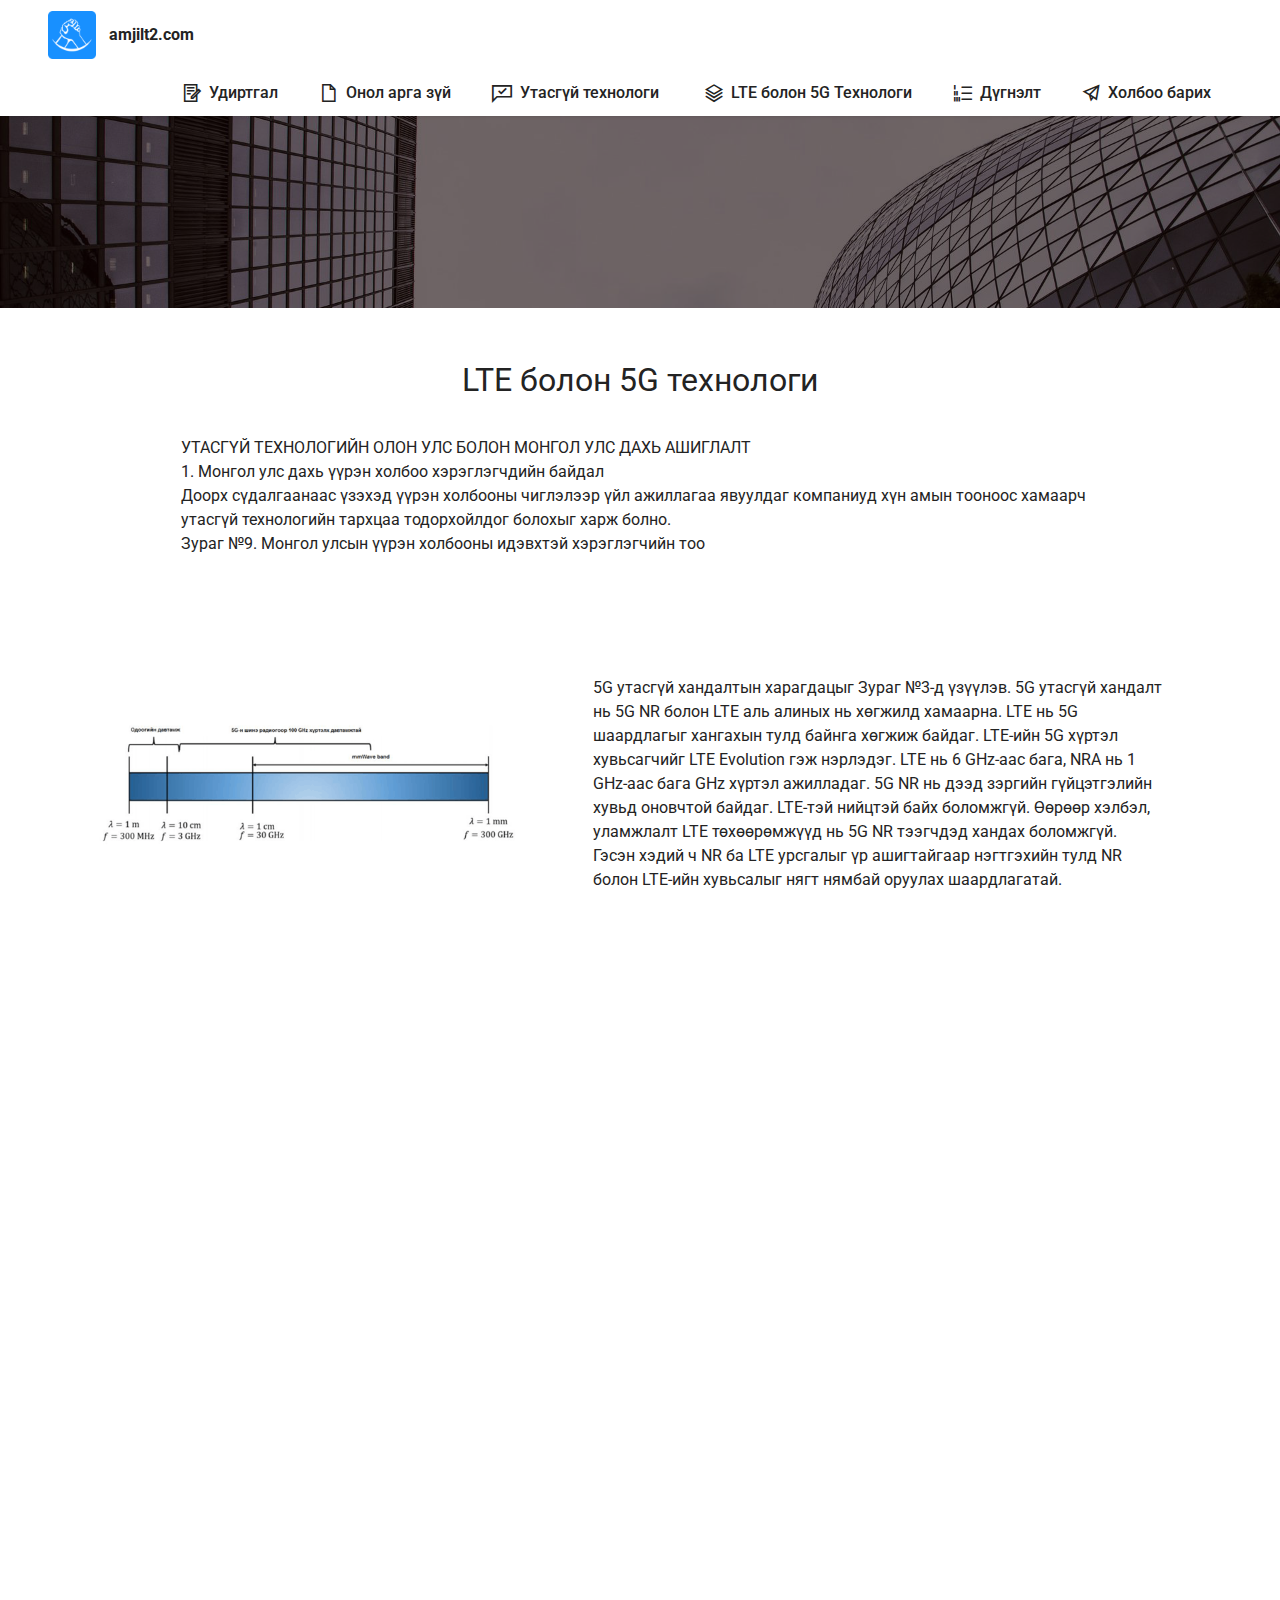
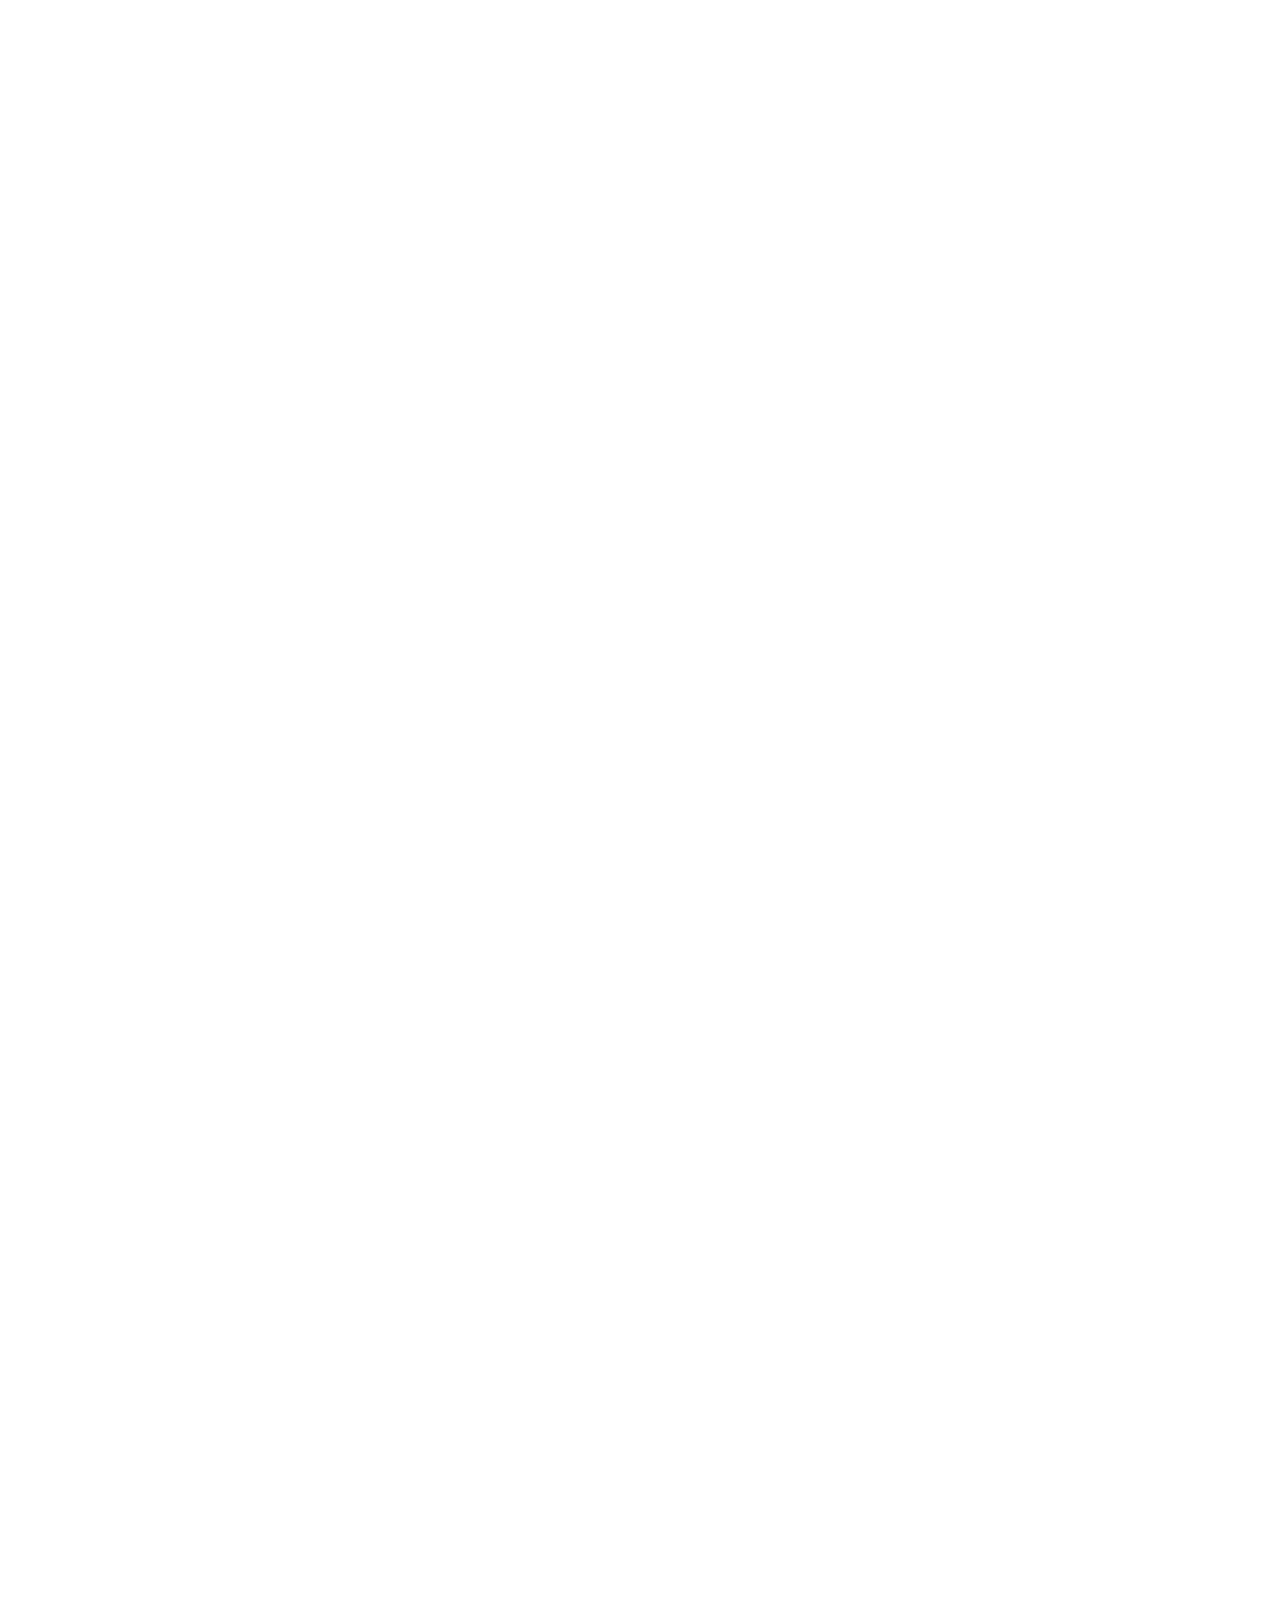
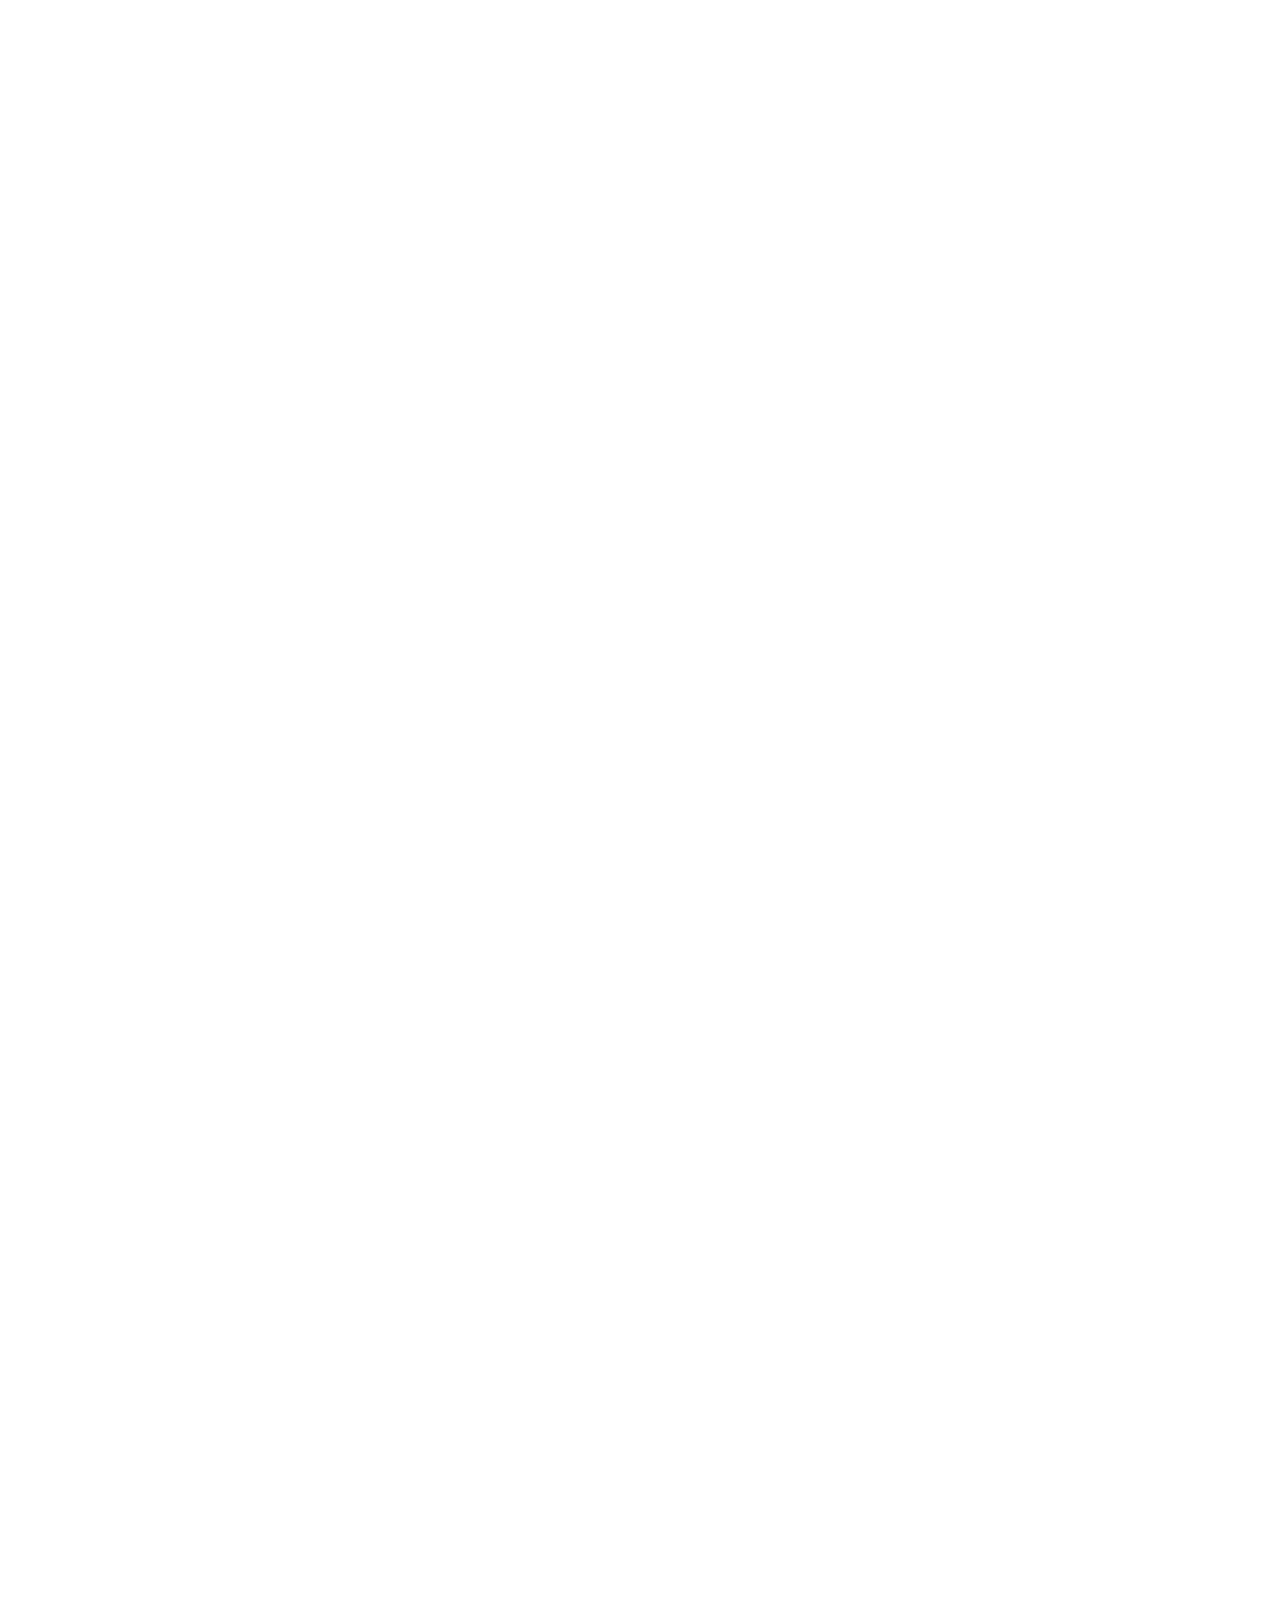
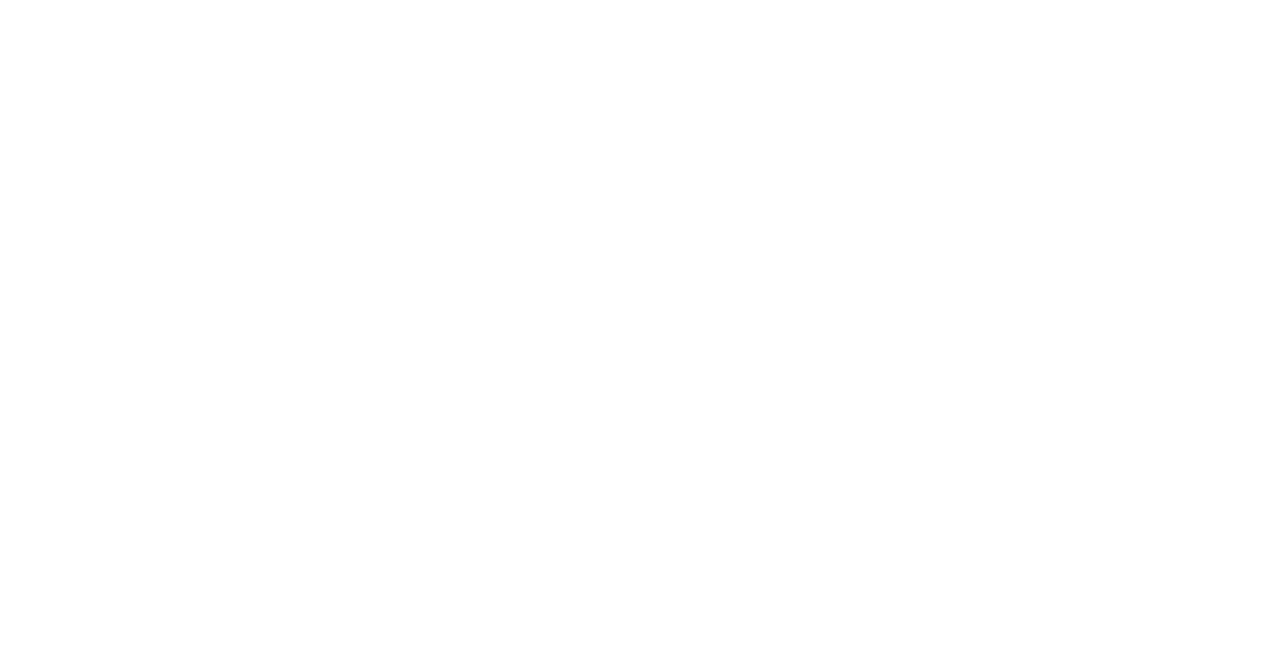
<file: page2.html>
<!DOCTYPE html>
<html  >
<head>
  <meta charset="UTF-8">
  <meta http-equiv="X-UA-Compatible" content="IE=edge">
  <meta name="generator" content="Mobirise v5.5.8, mobirise.com">
  <meta name="viewport" content="width=device-width, initial-scale=1, minimum-scale=1">
  <link rel="shortcut icon" href="assets/images/google-68x64.png" type="image/x-icon">
  <meta name="description" content="">
  
  
  <title>LTE болон 5G Tехнологи</title>
  <link rel="stylesheet" href="assets/web/assets/mobirise-icons2/mobirise2.css">
  <link rel="stylesheet" href="assets/bootstrap/css/bootstrap.min.css">
  <link rel="stylesheet" href="assets/bootstrap/css/bootstrap-grid.min.css">
  <link rel="stylesheet" href="assets/bootstrap/css/bootstrap-reboot.min.css">
  <link rel="stylesheet" href="assets/web/assets/gdpr-plugin/gdpr-styles.css">
  <link rel="stylesheet" href="assets/animatecss/animate.css">
  <link rel="stylesheet" href="assets/dropdown/css/style.css">
  <link rel="stylesheet" href="assets/socicon/css/styles.css">
  <link rel="stylesheet" href="assets/theme/css/style.css">
  <link rel="preload" href="https://fonts.googleapis.com/css?family=Jost:100,200,300,400,500,600,700,800,900,100i,200i,300i,400i,500i,600i,700i,800i,900i&display=swap" as="style" onload="this.onload=null;this.rel='stylesheet'">
  <noscript><link rel="stylesheet" href="https://fonts.googleapis.com/css?family=Jost:100,200,300,400,500,600,700,800,900,100i,200i,300i,400i,500i,600i,700i,800i,900i&display=swap"></noscript>
  <link rel="preload" href="https://fonts.googleapis.com/css?family=Roboto:100,100i,300,300i,400,400i,500,500i,700,700i,900,900i&display=swap" as="style" onload="this.onload=null;this.rel='stylesheet'">
  <noscript><link rel="stylesheet" href="https://fonts.googleapis.com/css?family=Roboto:100,100i,300,300i,400,400i,500,500i,700,700i,900,900i&display=swap"></noscript>
  <link rel="preload" as="style" href="assets/mobirise/css/mbr-additional.css"><link rel="stylesheet" href="assets/mobirise/css/mbr-additional.css" type="text/css">
  
  
  
  
</head>
<body>
  
  <section data-bs-version="5.1" class="menu menu3 cid-t3n1akpyjq" once="menu" id="menu3-5p">
    
    <nav class="navbar navbar-dropdown navbar-expand-lg">
        <div class="container-fluid">
            <div class="navbar-brand">
                <span class="navbar-logo">
                    <a href="https://www.amjilt2.com">
                        <img src="assets/images/google-68x64.png" alt="" style="height: 3rem;">
                    </a>
                </span>
                <span class="navbar-caption-wrap"><a class="navbar-caption text-black text-primary display-7" href="http://www.amjilt2.com">amjilt2.com</a></span>
            </div>
            <button class="navbar-toggler" type="button" data-toggle="collapse" data-bs-toggle="collapse" data-target="#navbarSupportedContent" data-bs-target="#navbarSupportedContent" aria-controls="navbarNavAltMarkup" aria-expanded="false" aria-label="Toggle navigation">
                <div class="hamburger">
                    <span></span>
                    <span></span>
                    <span></span>
                    <span></span>
                </div>
            </button>
            <div class="collapse navbar-collapse" id="navbarSupportedContent">
                <ul class="navbar-nav nav-dropdown nav-right" data-app-modern-menu="true"><li class="nav-item"><a class="nav-link link text-black text-primary display-7" href="index.html"><span class="mobi-mbri mobi-mbri-contact-form mbr-iconfont mbr-iconfont-btn" style="font-size: 18px;"></span>Удиртгал</a></li><li class="nav-item"><a class="nav-link link text-black text-primary display-7" href="page1.html"><span class="mobi-mbri mobi-mbri-new-file mbr-iconfont mbr-iconfont-btn" style="font-size: 18px;"></span>Онол арга зүй</a></li><li class="nav-item"><a class="nav-link link text-black text-primary display-7" href="page3.html"><span class="mobi-mbri mobi-mbri-cust-feedback mbr-iconfont mbr-iconfont-btn"></span>Утасгүй технологи&nbsp;</a></li><li class="nav-item"><a class="nav-link link text-black text-primary display-7" href="page2.html"><span class="mobi-mbri mobi-mbri-layers mbr-iconfont mbr-iconfont-btn" style="font-size: 18px;"></span>LTE болон 5G Технологи</a></li><li class="nav-item"><a class="nav-link link text-black text-primary display-7" href="page4.html" aria-expanded="false"><span class="mobi-mbri mobi-mbri-numbered-list mbr-iconfont mbr-iconfont-btn" style="font-size: 18px;"></span>Дүгнэлт</a></li><li class="nav-item"><a class="nav-link link text-black text-primary display-7" href="page5.html"><span class="mobi-mbri mobi-mbri-paper-plane mbr-iconfont mbr-iconfont-btn" style="font-size: 18px;"></span>Холбоо барих</a></li></ul>
                
                
            </div>
        </div>
    </nav>
</section>

<section data-bs-version="5.1" class="info3 cid-t3alrShBsw" id="info3-5d">

    

    <div class="mbr-overlay" style="opacity: 0.6; background-color: rgb(18, 2, 2);">
    </div>

    <div class="container">
        <div class="row justify-content-center">
            <div class="card col-12 col-lg-10">
                <div class="card-wrapper">
                    <div class="card-box align-center">
                        
                        
                        
                    </div>
                </div>
            </div>
        </div>
    </div>
</section>

<section data-bs-version="5.1" class="content5 cid-t26jARIpE9" id="content5-4p">
    
    <div class="container">
        <div class="row justify-content-center">
            <div class="col-md-12 col-lg-10">
                
                <h4 class="mbr-section-subtitle mbr-fonts-style mb-4 display-5">LTE болон 5G технологи</h4>
                <p class="mbr-text mbr-fonts-style display-7">УТАСГҮЙ ТЕХНОЛОГИЙН ОЛОН УЛС БОЛОН МОНГОЛ УЛС ДАХЬ АШИГЛАЛТ
<br>1. Монгол улс дахь үүрэн холбоо хэрэглэгчдийн байдал
<br>Доорх сүдалгаанаас үзэхэд үүрэн холбооны чиглэлээр үйл ажиллагаа явуулдаг компаниуд хүн амын тооноос хамаарч утасгүй технологийн тархцаа тодорхойлдог болохыг харж болно. 
<br>Зураг №9. Монгол улсын үүрэн холбооны идэвхтэй хэрэглэгчийн тоо
<br><br>
<br><br></p>
            </div>
        </div>
    </div>
</section>

<section data-bs-version="5.1" class="image1 cid-t2uwLirVAV" id="image1-4y">
    

    

    <div class="container">
        <div class="row align-items-center">
            <div class="col-12 col-lg-5">
                <div class="image-wrapper">
                    <img src="assets/images/untitled-624x241.png" alt="Mobirise">
                    
                </div>
            </div>
            <div class="col-12 col-lg">
                <div class="text-wrapper">
                    
                    <p class="mbr-text mbr-fonts-style display-7">
                        5G утасгүй хандалтын харагдацыг Зураг №3-д үзүүлэв. 5G утасгүй хандалт нь 5G NR болон LTE аль алиных нь хөгжилд хамаарна. LTE нь 5G шаардлагыг хангахын тулд байнга хөгжиж байдаг. LTE-ийн 5G хүртэл хувьсагчийг LTE Evolution гэж нэрлэдэг. LTE нь 6 GHz-аас бага, NRA нь 1 GHz-аас бага GHz хүртэл ажилладаг. 5G NR нь дээд зэргийн гүйцэтгэлийн хувьд оновчтой байдаг. LTE-тэй нийцтэй байх боломжгүй. Өөрөөр хэлбэл, уламжлалт LTE төхөөрөмжүүд нь 5G NR тээгчдэд хандах боломжгүй. Гэсэн хэдий ч NR ба LTE урсгалыг үр ашигтайгаар нэгтгэхийн тулд NR болон LTE-ийн хувьсалыг нягт нямбай оруулах шаардлагатай. </p>
                </div>
            </div>
        </div>
    </div>
</section>

<section data-bs-version="5.1" class="image1 cid-t2uAApJSWC" id="image1-55">
    

    

    <div class="container">
        <div class="row align-items-center">
            <div class="col-12 col-lg-5">
                <div class="image-wrapper">
                    <img src="assets/images/gooogle123-624x294.png" alt="Mobirise">
                    
                </div>
            </div>
            <div class="col-12 col-lg">
                <div class="text-wrapper">
                    
                    <p class="mbr-text mbr-fonts-style display-7">5G утасгүй хандалтын технологи (2016 оноос хойш 5G NR гэж нэрлэгдэж) судалгаа, үзэл баримтлал нь 10 жилийн өмнө эхэлсэн. Өмнөх үеийн үүрэн холбооны системүүдтэй адил 5G NR-ийн хөгжил нь дэлхийн 5G NR global болон бүс нутгийн түвшинд шинэ спектр хуваарилах асуудлыг шийдэх, мөн 3GP дэлхийн 5G NR стандартыг олон улсын харилцаанд тодорхойлсон.</p>
                </div>
            </div>
        </div>
    </div>
</section>

<section data-bs-version="5.1" class="content5 cid-t2uBgAZAll" id="content5-56">
    
    <div class="container">
        <div class="row justify-content-center">
            <div class="col-md-12 col-lg-12">
                
                
                <p class="mbr-text mbr-fonts-style display-7">5G стандарт<br>Ази, Европ, Хойд Америкийн бүс нутгийн болон үндэсний стандарт хөгжүүлэх 7 байгууллагаас хамтран ажилладаг NR болон LTE-ийн тодорхойлолтыг 3GPP боловсруулсан: ARIB, ATIS, CCSA, ETSI, TSDSI, TTA, TTC. 3GPP стандартчилалын байгууллагуудын стандартад хувиргасан техникийн үзүүлэлтүүдийг үйлдвэрлэдэг. 3GPP нь 1998 онд гар утасны харилцаа холбооны гурав дахь үе (3G)-д зориулж дэлхий даяар холбогдох тодорхойлолтыг боловсруулах анхны алхам болсон юм. Хамрах хүрээ нь улам өргөжин тэлж, хоёр дахь үе (2G) GSM,3G WCDMA / HSPA, дөрөв дэх үеийн LTE, 5G NR / LTE хувьсагчийн техникийн нөхцөлийг боловсруулах, засвар үйлчилгээ зэрэг багтаж байна. Олон улсын радио давтамж (RF) спектрийг ITU-радио холбооны салбар (ITU-R) удирддаг. ITU-R нь мөн олон улсын хөдөлгөөнт холбооны (IMT) системүүдийн спектрийг тодорхойлдог. 3G болон 4G технологиуд нь IMT-2000 болон IMT-Advanced зөвлөмжүүдэд тусгагдсан болно. IMT-2020 нэртэй 5G шинэ ITU-R зөвлөмжийг 2019-20 онд боловсруулна. ITU-R нь нарийвчилсан техникийн үзүүлэлтийг гаргадаггүй боловч IMT-ийн технологийг хэрэгжүүлэх шаардлагыг тодорхойлох замаар бүсийн стандартчилалын байгууллагуудтай хамтран IMT-ийг тодорхойлно. Технологийг тодорхойлсон шаардлагын дагуу үнэлдэг бөгөөд дараа нь IMT технологоор батлагдаж болно. 
<br>ITU-R нь радио холбооны технологийг радио холбооны интерфэйсийн тодорхойлолтод IMT системд санал болгодог бөгөөд холбогдох стандартчилалын байгууллагуудаар зохицуулагдсан холбогдох нарийвчилсан тодорхойлолтуудыг авч үздэг. IMT-2000 радио холбооны интерфэйс нь зургаан өөррадио холбооны технологийг агуулдаг бол IMT-Advanced нь хоёр төрлийг ашигладаг. 3GPP тодорхойлолтууд нь хувилбаруудаас бүрдэнэ. 
<br>Энд хувилбар бүр нь бүрэн гүйцэд, өөртөө агуулагдсан техникийн тодорхойлолтуудаас бүрдэнэ. Энэ нь тусгай хувилбар нь зөвхөн шинээр нэмэгдсэн функцийг төдийгүй бүрэн үүрэн сүлжээг бий болгоход шаардлагатай бүх бүрэлдэхүүн хэсгүүдийг агуулна гэсэн үг юм. Хувилбар дууссаны дараа функцуудыг хөлдөөж, хэрэгжүүлэхэд бэлэн болсон. Хуваарь нь хөлдсөн тохиолдолд зөвхөн чухал залруулга хийхийг зөвшөөрнө. Цаашдын ажиллагаанууд дараагийн хувилбарт орох ёстой. Янз бүрийн хувилбар дээр хийгдсэн ажлууд нь зарим нэг давхцалуудтай тул одоогийн хувилбар дуусахаас өмнө шинэ хувилбар дээр ажил хийгдэж эхэлсэн байх болно. 
<br>Болзошгүй гаралт нь хоорондоо нийцтэй байхын тулд хэрэглэгчийн тоног төхөөрөмж (ҮХ) нь нэг хувилбарт зориулж боловсруулсан бөгөөд өмнөх хувилбарт хэрэгжүүлсэн үүрэнд ажиллаж болно. LTE-ийн эхний хувилбар нь 3GPP-ийн үзүүлэлтүүдийн 8-р хувилбар байсан. LTE хувилбар 10 нь LTE-Advanced гэж нэрлэгддэг тул ITU-R-ийн IMT-Advanced технологиор батлагдсан. 
<br>Байгууллагын хувьд 3GPP нь TSG радио хандалтын сүлжээг (RAN) радио хандалтын үзүүлэлт хариуцдаг гурван техникийн тодорхойлолтоос (TSGs) бүрдэнэ. TSG RAN нь зургаан ажлын хэсэг (WGs), RAN WG1 нь физик түвшинг хариуцдаг. 3GPP дэх шийдвэрүүд нь гишүүдийн зөвшилцөлийн үр дүнд баталдаг. 3GPP нь 5G үзүүлэлтийг тодорхойлоход алхам алхмаар хөгжүүлдэг. NR Release 15 нь NR функцийн хязгаарлагдмал стандарттай эхний шатыг 2017 оны эцэс гэхэд дангаараа (NSA) үйл ажиллагаа болон 2018 оны дунд үе гэхэд бие даасан (SA) ажиллагааг гүйцэтгэсэн. Стандартчиллын хоёр дахь шат болох NR Release 16 нь IMT-2020-ийн бүх шаардлагыг хангаж, 2019 он гэхэд дуусгахаар төлөвлөж байна.&nbsp;<br></p>
            </div>
        </div>
    </div>
</section>

<section data-bs-version="5.1" class="image1 cid-t2uD2IZ9ca" id="image1-57">
    

    

    <div class="container">
        <div class="row align-items-center">
            <div class="col-12 col-lg-5">
                <div class="image-wrapper">
                    <img src="assets/images/qwerty-624x283.png" alt="Mobirise">
                    
                </div>
            </div>
            <div class="col-12 col-lg">
                <div class="text-wrapper">
                    
                    
                </div>
            </div>
        </div>
    </div>
</section>

<section data-bs-version="5.1" class="content5 cid-t2uDuoFLPY" id="content5-58">
    
    <div class="container">
        <div class="row justify-content-center">
            <div class="col-md-12 col-lg-11">
                
                
                <p class="mbr-text mbr-fonts-style display-7">5G-н хамрах хүрээ
<br>Өмнөх үеүүдийн хөдөлгөөнт холбооны сүлжээнээс тав дахь үе хүртэлх гол өөрчлөлтүүдийн нэг нь миллиметрийн долгионы муж дахь радикал давтамж дээр спектрийг ашиглах явдал юм. 3GPP нь NR-н анхны хувилбаруудаас аль хэдийн 1 GHz-ээс 52.6 GHz хүртэлх зайг дэмжих шийдлийг олсон. Энэ өөрчлөлтийн гол шалтгаан нь хэд хэдэн GHz-ийн хүрээн дэх маш том зурвасын өргөнтэй их хэмжээний спектрийг авах боломжтой юм. Хэдийгээр миллиметрийн долгионы спектр нь амархан мэт боловч олон сорилт байдаг.
<br>1. Олон антенна болон beamforming аргыг ашиглахгүй бол дамжуулах алдагдал ихээр нэмэгддэг.
<br>2. RF-ийн техник хангамжийн харьцаа нь фазын дуу чимээ болон гаралтын хүчдэлийн бууралтаас хамаарна.&nbsp;<br></p>
            </div>
        </div>
    </div>
</section>

<section data-bs-version="5.1" class="image1 cid-t2uFTrnPDn" id="image1-59">
    

    

    <div class="container">
        <div class="row align-items-center">
            <div class="col-12 col-lg-6">
                <div class="image-wrapper">
                    <img src="assets/images/google123-624x241.png" alt="Mobirise">
                    
                </div>
            </div>
            <div class="col-12 col-lg">
                <div class="text-wrapper">
                    
                    
                </div>
            </div>
        </div>
    </div>
</section>

<section data-bs-version="5.1" class="content5 cid-t2uG8sW3wP" id="content5-5a">
    
    <div class="container">
        <div class="row justify-content-center">
            <div class="col-md-12 col-lg-11">
                
                
                <p class="mbr-text mbr-fonts-style display-7">Үүний үр дүнд 5G нь 3GPP (NR) -аар бүрэн давтамжийн хязгаарт уян хатан давтамж ашиглахаар боловсруулагдсан. Илүү найдвартай хамрах хүрээг (жишээ нь, 6 GHz-ээс доош давтамж ашиглах), боломжтой бол их хэмжээний хамрах хүрээ болон давтамжтай (миллиметрийн долгион) хоёуланг нь үзүүлэхийн тулд доод давтамж, өндөр давтамжийн хамтарсан үйл ажиллагааг дэмжинэ. 1.5-г үзүүлсэн спектрийг тоймлон үзүүлэв. 3300-3600 MHz-ийн зурвасыг ITU-R-ийн бага хурлын үеэр IMT зурвас гэж тодорхойлсон. 6 GHz-ээс дээш зурвас нь WRC- 19-д хамаарна. 6 GHz-ээс доош тодорхойлогдсон бүсэд нэмэлт спектр байна. 6 GHz-ээс дээш бүс нутгийн спектр нь 28 GHz болон 65 GHz-аас бусад олон улсын зурвастай давхацдаг. 5G-ийг суурилуулахын тулд 6 GHz-аас доош бол 600-700 MHz, 3300-4200 MHz, 4400-5000 MHz-ийн зурвастай байна. 3300-3600 MHz-ийн зурвасыг эс тооцвол WRC15-ийн дэлхий нийтийн IMT зурвас гэж нэрлэгдэх энэхүү зурвасууд бүс нутгийн зохицуулалтад хамрагддаг. Европт 3600-3800 MHz-ийн зурвас дээр суурилсан антеннаг ихэвчлэн ашигладаг. Мөн АНУ, Япон, Өмнөд Солонгос, Хятад улсууд нь 5G системийг төлөвлөхдөө 3300-4200 MHz-ийн бүлэгт янз бүрийн хуваарилалтыг ашигладаг бөгөөд 3GPP энэ тодорхойлолтыг боловсруулж байна. 4400-5000 MHz зурвас нь Хятад, Японд ашиглагддаг боловч Ази-Номхон далайн бүс нутагт бусад улс орнуудад нэвтрүүлэх боломжтой. 
<br>Хэдийгээр 600-700 MHz-ийн зурваст зурвасын хязгаар нь хязгаарлагдмал боловч олон тооны дамжуулагч технологи шаардаагүй тохиолдолд дамжуулалтын алдагдлыг бага байлгах боломжтой. 2020 он гэхэд 5G руу шилжих боломжтой 700 MHz-т хуваарилах боломжтой байна. Үүнээс гадна АНУ-аас 614-698 MHz-аас гар утасны хэрэглээнд зориулж гаргасан байна. ITU-R нь 20 GHz хүртэл байх 5G-ийн спектрийг хамгийн ихээр шаарддаг. Өнөөгийн нөхцөл байдал нь ихэнх спектрийг аль хэдийн хуваарилсан учраас энэ хэмжээний спектрийг IMT-ийн үндсэн хэрэглээнд зориулж хуваарилах боломжгүй бөгөөд хамтдаа байх шаардлагатай болно. Энэ шалтгааны улмаас WRC-19-ээс өмнө спектрын судалгаануудын чухал хэсэг нь хиймэл дагуул зэрэг хуучин системтэй хамт байснаас өөр хоорондоо тохирох эсэхийг тогтооход оршино. 
<br>Агаарын хөлөг, агаар эсвэл сансар огторгуй дахь IMT болон бусад системүүдийн хоорондох хөндлөнгийн оролцоо нь ихэвчлэн урт байдаг. Энэ шалтгааны улмаас ихэвчлэн IMT олон дамжуулагчийг нэгтгэх нь ашигтайбайдаг. IMT болон бусад системүүдийн хоорондох саад бэрхшээлийг нарийн тодорхойлохын тулд зохих загвар шаардлагатай. Ийм загварыг ITU-R судалгааны 3-р зөвлөмжөөр хангана. Агаар мандлын тархалтын зам болон газрын гадаргуу дээрх давтамжийг бүрэн хэмжээгээр ашиглахад шаардлагатай зөвлөмжүүд (P.619, P.2041, P.1409, P.452, P.2001, гэх мэт) WRC-19. Гэсэн хэдий ч хотгор (ургамал, хүний бүтэцтэй барилга байгууламж гэх мэт) улмаас барилга байгууламжид нэвтрэн орохоос үүдэлтэй нэмэлт алдагдлыг загварчлахын тулд хоёр чухал тохиолдлууд гараагүй байна. 2017 оны 3-р сард ITU-R судалгааны 3-р бүлэг эдгээр тохиолдлуудын загварыг гаргаж чадсан. Холбогдох хот суурингийн алдагдал нь багагүй өндрийн өнцөгт 50 dB хүртэл (дунд) байна. Дээд зэргийн өндөртэй өнцөгтийн хувьд алдагдал нь 0 dB хүртэл маш бага байх болно. Гэсэн хэдий ч эдгээр тохиолдолд дотор дамжуулагчийн барилгын нэвтрэлт алдагдал нь 30 GHz-ийн хооронд хэлбэлзэж 40 dB-аас 60 dB байх юм. 5G-ийн байршил нь дээвэр дээрээс доошоо байрласан хотын орчинд өндөр төвлөрөлтэй байх тул хот суурин газрын сул тал, барилга байгууламжийн алдагдал нь IMT-ийн байр суурьтай холбоотой байх болно. 
<br>АНУ, Солонгос, Канад, Япон, Сингапур, Швед улсууд 26.5-29.5 GHz хүрээний зурвас дээр байхаар загварчилсан. АНУ нь 37-40 GHz-ийн, Канадын 64-71 GHz давтамжийг маш өндөр давтамжтай гэж үздэг. Европ болон Хятад хоёулаа 24.25-27.5 GHz-ийн хязгаарт багтсан байна. Түүнээс гадна Хятад улс 37-42.5 GHz бол Европ 31.8-33.4 GHz, 40.5-43.5 GHz-ийн хэмжээтэй байна. Дэлхий даяарх 5G спектрийн ашиглалтыг Зураг №8-д нэгтгэн харуулав. Том өргөн зурвасын үргэлжилсэн хүлээгдэж буй хэрэгцээнээс бусад тохиолдолд 5G-ийн спектрийг хуваарилах нь RF-ийн техник хэрэгсэл, тархалтын суваг, олон beamforming-н давтамжаас хамааралтай байхаас хамаарна. 
<br>Зураг №8. 5G технологийн хөгжлөөрөө тэргүүлэгчдийн ашигладаг зурвасын өргөн&nbsp;<br></p>
            </div>
        </div>
    </div>
</section>

<section data-bs-version="5.1" class="image1 cid-t2uGVzR34L" id="image1-5b">
    

    

    <div class="container">
        <div class="row align-items-center">
            <div class="col-12 col-lg-5">
                <div class="image-wrapper">
                    <img src="assets/images/pic1-624x320.png" alt="Mobirise">
                    
                </div>
            </div>
            <div class="col-12 col-lg">
                <div class="text-wrapper">
                    
                    
                </div>
            </div>
        </div>
    </div>
</section>

<section data-bs-version="5.1" class="content5 cid-t2uH1Dqm6y" id="content5-5c">
    
    <div class="container">
        <div class="row justify-content-center">
            <div class="col-md-12 col-lg-10">
                
                
                <p class="mbr-text mbr-fonts-style display-7">1.4	LTE технологи
<br>LTE, WCDMA / HSPA зэрэг гар утасны холбооны технологийн техникийн үзүүлэлтүүд нь 3GPP дээр хийгддэг боловч ITU-R нь дэлхийн стандартад нийцсэн технологиудыг, ялангуяа дараахь салбарт хамаарахгүй улс орнуудад шилжих үйл явц юм: Би хариуцлагыг хүлээдэг. SDO бол 3GPP түнш юм. ITU-R нь радио долгион дахь төрөл бүрийн үйлчилгээний спектрийг, түүний дотор хөдөлгөөнт үйлчилгээнүүдийг тодорхойлдог бөгөөд тэрхүү спектрийг Олон Улсын Мобайл Телеком (IMT) системд тусгайлан тодорхойлдог. ITU-R-ийн хүрээнд, 3G-аас гар утасны харилцаа холбооны системүүдийн өөр өөр үе үеийнхтэй адил IMT системийн утасгүй сүлжээний системийг хариуцдаг Ажлын Хэсэг 5D (WP5D) юм. 
<br>WP5D нь үндсэндээ ITU-R-ийн хүрээнд техникийн болон үйл ажиллагааны асуудлууд, мөн спектртэй холбоотой асуудлуудыг багтаасан хуурай газрын бүрэлдэхүүн хэсгүүдтэй холбоотой асуудлыг хариуцдаг. WP5D нь IMT-ийн бодит техникийн үзүүлэлтийг гаргахгүй боловч IMT-г бүс нутгийн стандартчиллын байгууллагуудтай хамтран боловсруулж, IMT-д зориулсан хэд хэдэн зөвлөмж, тайлан, радио интерфэйсийн тодорхойлолт (RSPC) Үүрэг гүйцэтгэдэг. Эдгээр зөвлөмжүүд нь Радио интерфейс технологийн (Гэр бүл) технологи (RIT)-ийг "гэр бүл" -тэй хамардаг. Радиогийн интерфейс бүрийнхувьд RSPC нь тухайн радио холбооны интерфейсийн тоймыг нарийвчлан тодорхойлсон тодорхойлолтуудын жагсаалтыг дагалдуулдаг. 
<br>Бодит үзүүлэлтүүд нь тус бүрт SDO-ээр явагддаг бөгөөд RSPC нь SDO бүрээр солигдсон болон хадгалсан техникийн тодорхойлолтуудыг үзүүлдэг. Дараахь RSPC-ийн зөвлөмжийг хэрэгжүүлэх буюу төлөвлөж байна.
<br>1. IMT-2000-д: ITU-R Recommendation M. 1457 нь 3G технологийг оролцуулаад зургаан өөр RIT-ыг агуулдаг.
<br>2. IMT-Advanced: ITU-R Зөвлөмж M. 2012 нь өөр өөр RIT-үүдийг агуулдаг. Хамгийн чухал нь 4G / LTE юм.
<br>3. IMT-2020 (5G) хувьд: Шинэ ITU-R Зөвлөмжийг 2019 оноос 2020 он хүртэл боловсруулна.
<br>RSDs бүр WCDMA болон LTE 3GPP үзүүлэлтүүд зэрэг дэлгэрэнгүй тодорхойлолтууд дахь шинэ хөгжлийг тусгахын тулд байнга шинэчлэгддэг. Шинэчлэлтийн оролтыг SDOs болон Түншлэлийн төслүүдээр хангадаг боловч өнөөдөр 3GPP голчлон ажилладаг.
<br>Мобайл технологийн хамрах хүрээ
<br>Гар утасны програмууд, ялангуяа IMT-д зориулсан олон давтамжийн зурвасууд байдаг. Эдгээр пакетуудын ихэнх нь WCDMA / HSPA-тэй ажиллахаар тодорхойлогдсон боловч LTE-ийн үндэс болсон. 3GPP-ийн тодорхойлолтод WCDMA / HSPA нь Universal Terrestrial Radio Access (UTRA) гэж нэрлэгддэг бол LTE нь Extended UTRA (E-UTRA) гэж нэрлэгддэг. Шинэ пакетууд нь зөвхөн LTE-ийн хувьд л тодорхойлогддог. LTE-ийн тодорхойлолт нь uplink болон downlink-д хуваарилагдсан давтамжийн мужуудад хоёуланг нь агуулдаг ба uplink ба downlink-т зориулсан нэг давтамжийн хүрээтэй. 
<br>Хосуудын хамтлаг нь давтамжийн хуваалтын дуплекс (FDD) үйлдлийг гүйцэтгэхэд ашиглагддаггүй, харин хос дамжуулалтай холбоог ашигладаг. LTEдуплекс горимыг Хэсэг 3.1.5-д дэлгэрэнгүй тайлбарласан байгаа. Зарим нэг холболтгүй холбоосуудад uplink-ууд тодорхойлогдоогүйг анхаарна уу. Эдгээр "downlink-only" хамтлагууд нь 12-р бүлэгт тайлбарласанчлан бусад хамтлагуудын холбоосыг хослуулсан. Зарим хамтлагт LTE үйл ажиллагаанд нэмэлт нэг асуудал бол ганц суваг дээр сувгийн зурвасын өргөнийг 20 MHz хүртэл ашиглах явдал юм.
<br>Тээвэрлэгч Түүхийн хувьд эхний болон хоёр дахь үеийн хөдөлгөөнт холбооны хамтлаг 800-900 МГц-ийн давтамжтай давтамжтай, мөн түүнчлэн бага, илүү өндөртэй хамтлагуудад зориулагдсан. 3G (IMT-2000)-ийг ашиглалтад оруулснаар 2 GHz band-д төвлөрч, 3G болон 4G-ийн IMT үйлчилгээг үргэлжлүүлэн өргөтгөхөд шинэ band-г аль аль нь бага, давтамжтай ашиглаж байсан Нь Бүх гитарууд нь 6 GHz-ээс доош байна. Өөр өөр давтамжийн зурвасууд өөр өөр шинж чанартай байдаг. Тархалтын шинж чанаруудаас шалтгаалан бага давтамжийн зурвасууд ньхот суурин, хот суурин, хөдөөгийн аль алинд өргөн хүрээний хамрах хүрээг хамардаг. Дээд давтамжийн тархалтын үзүүлэлтүүд нь өргөн хүрээний хамрах хүрээг хамрахад илүү хүндрэл учруулж, өндөр нягтралтай байрлалд ажиллах чадавхийг нэмэгдүүлэх өргөнхүрээний давтамжийг өргөнөөр ашигладаг. 
<br>Өндөр нягтралтай байрлалд өндөр өгөгдөл шаарддаг өндөр нягтралтай, өндөр хүчин чадлаар ажиллах шинэ үйлчилгээнд 6 GHz-ээс дээш гогцоонуудыг 6 GHz-ээс доош bands гэж үздэг. Өгөгдлийн хэт их ачаалал, маш их ачааллын багтаамжийгшаарддаг нутаг дэвсгэрийн хувьд 5G шаардлагыг харгалзан үзэхэд 60 GHz-ээс давсан илүү давтамж ашиглана. Долгионы уртад эдгээр долгион нь ихэвчлэн миллиметр долгионоор холбогддог.&nbsp;<br></p>
            </div>
        </div>
    </div>
</section><section style="background-color: #fff; font-family: -apple-system, BlinkMacSystemFont, 'Segoe UI', 'Roboto', 'Helvetica Neue', Arial, sans-serif; color:#aaa; font-size:12px; padding: 0; align-items: center; display: flex;"><a href="https://mobirise.site/v" style="flex: 1 1; height: 3rem; padding-left: 1rem;"></a><p style="flex: 0 0 auto; margin:0; padding-right:1rem;"><a href="https://mobirise.site/c" style="color:#aaa;">The</a> site was created with Mobirise</p></section><script src="assets/bootstrap/js/bootstrap.bundle.min.js"></script>  <script src="assets/smoothscroll/smooth-scroll.js"></script>  <script src="assets/ytplayer/index.js"></script>  <script src="assets/dropdown/js/navbar-dropdown.js"></script>  <script src="assets/theme/js/script.js"></script>  
  
  
 <div id="scrollToTop" class="scrollToTop mbr-arrow-up"><a style="text-align: center;"><i class="mbr-arrow-up-icon mbr-arrow-up-icon-cm cm-icon cm-icon-smallarrow-up"></i></a></div>
    <input name="animation" type="hidden">
  </body>
</html>
</file>
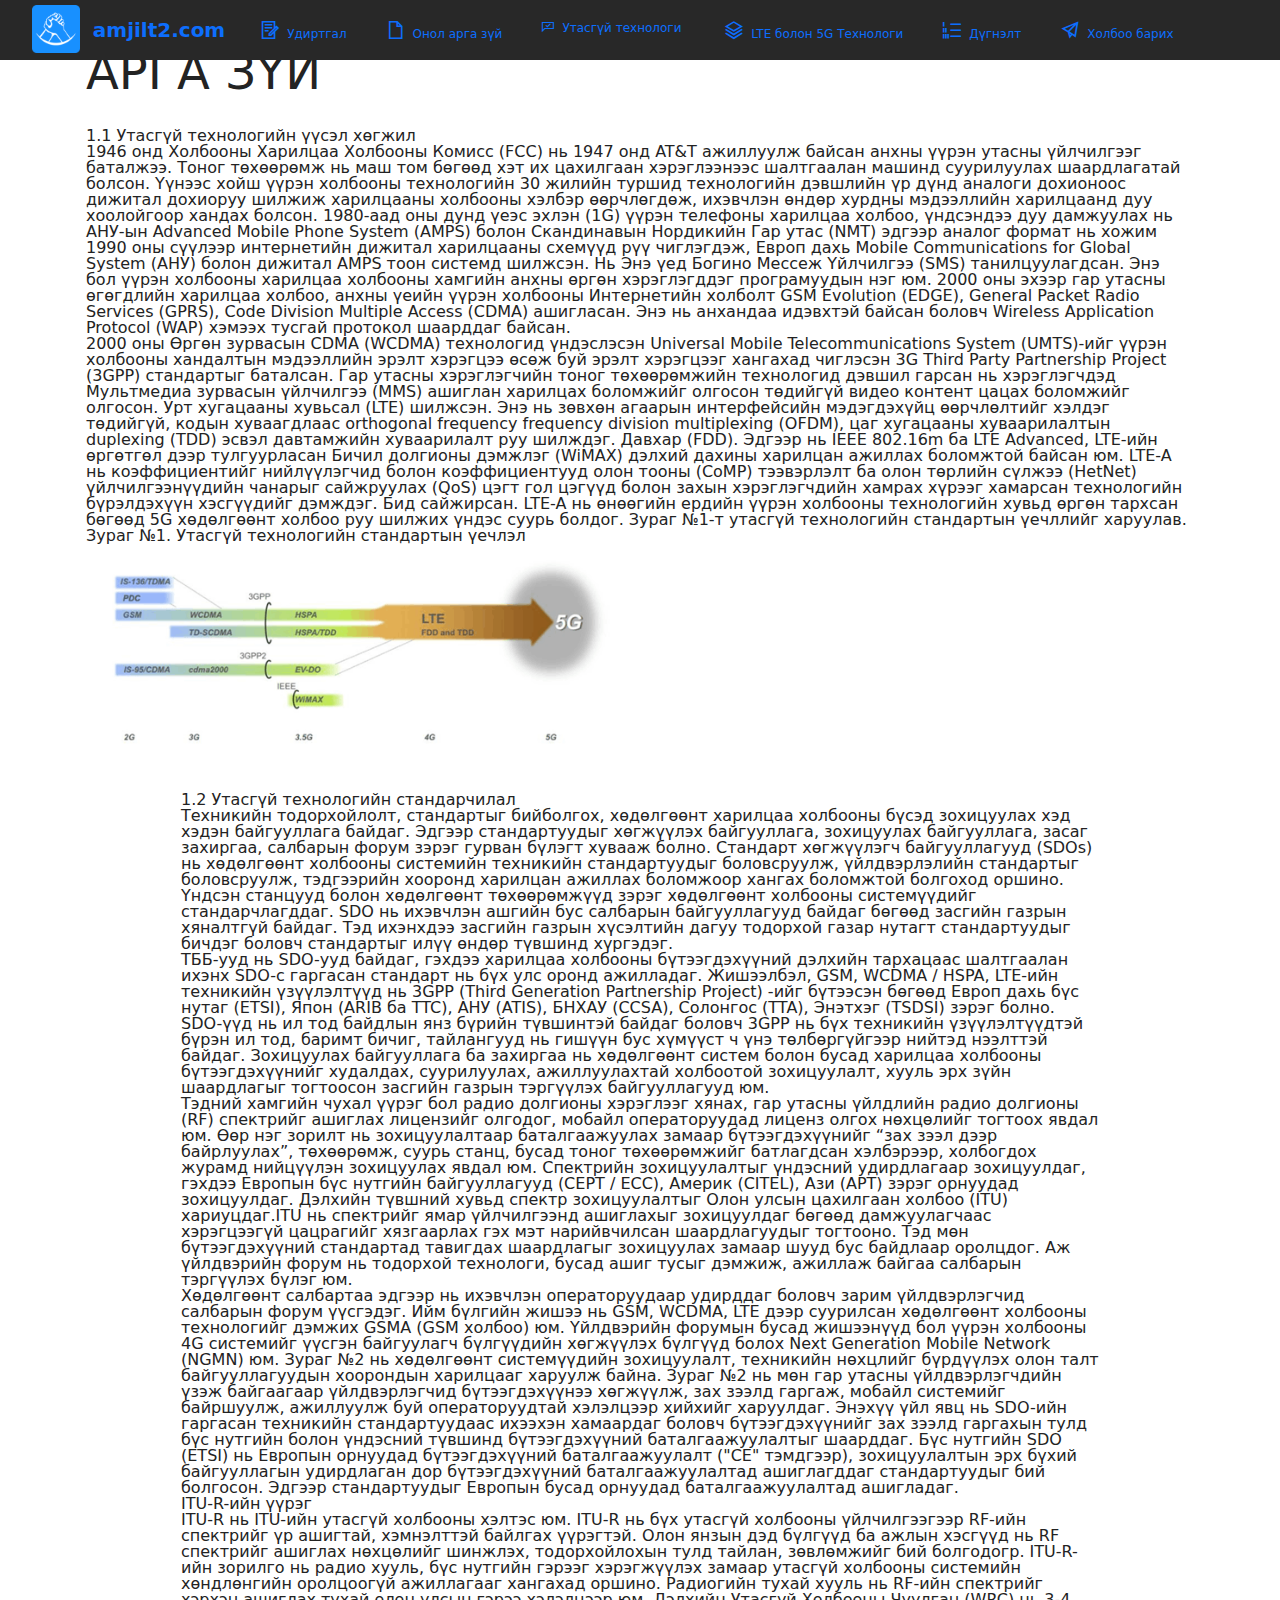
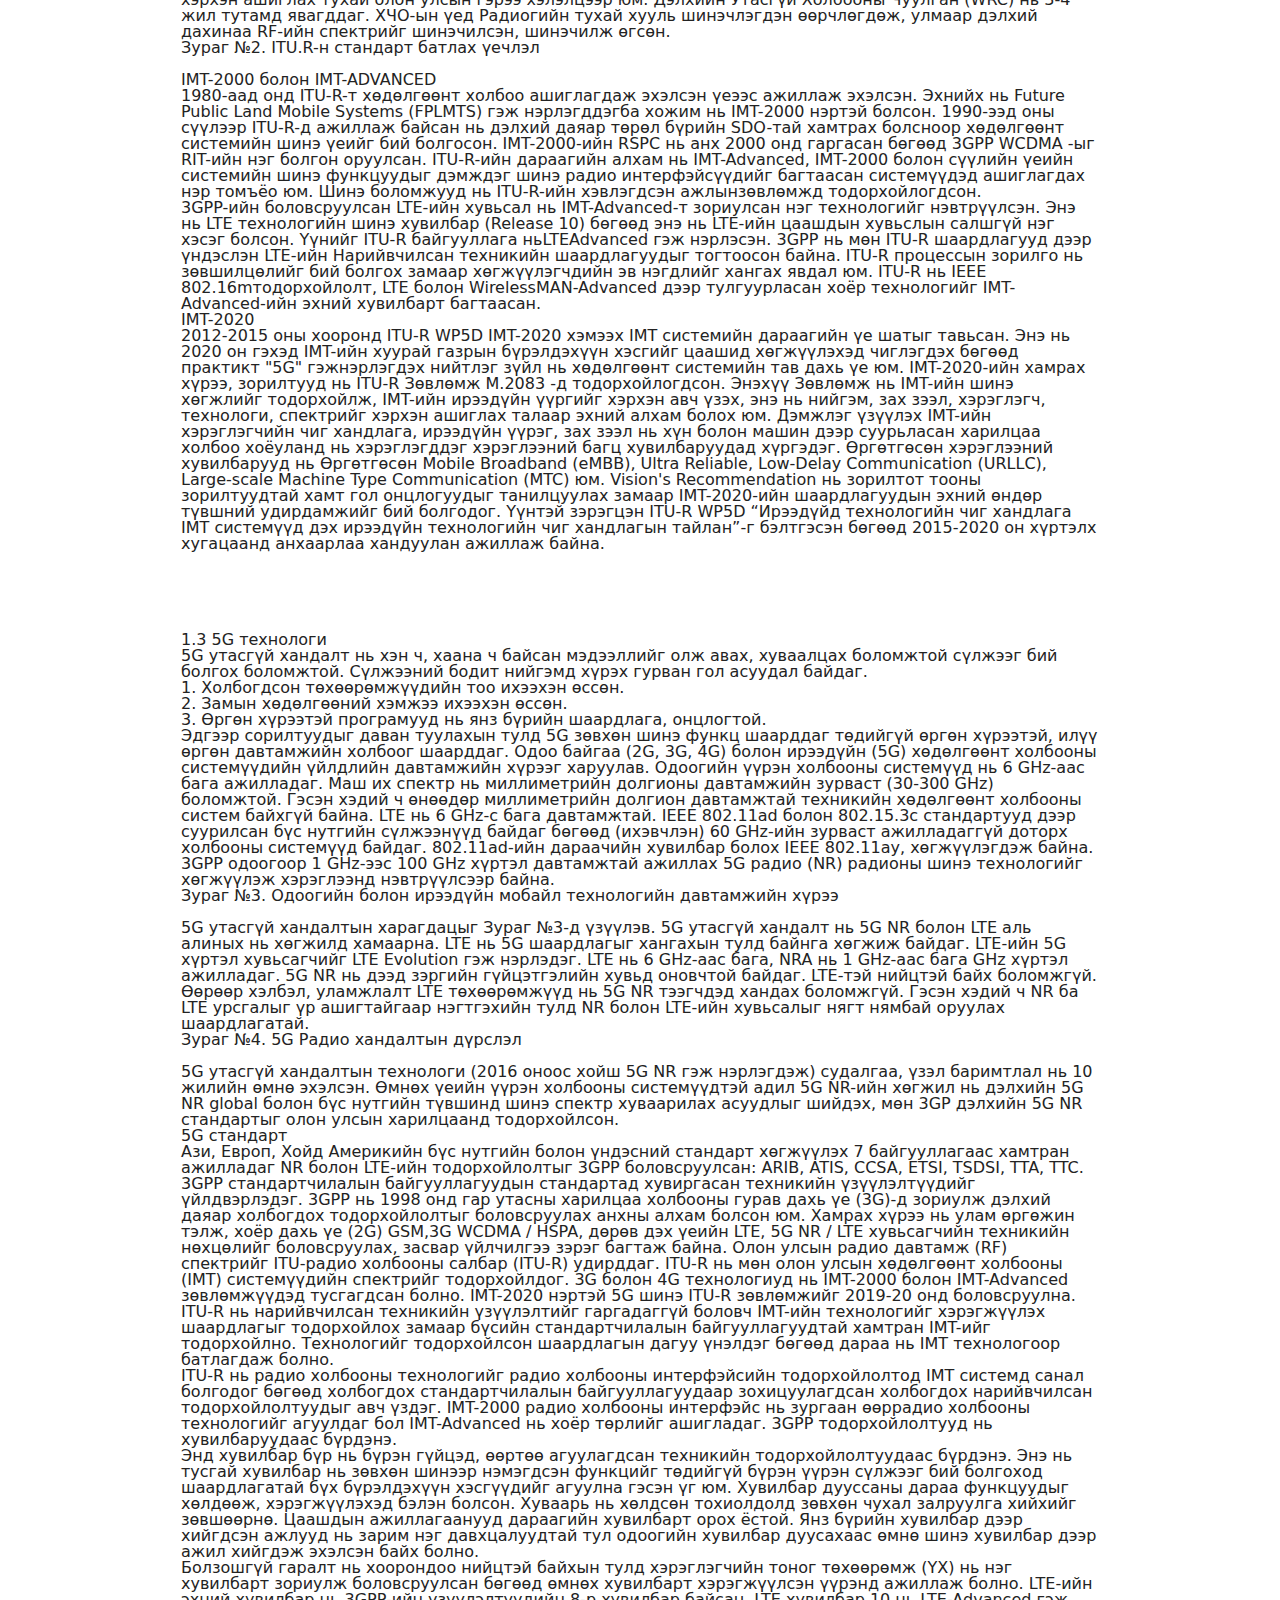
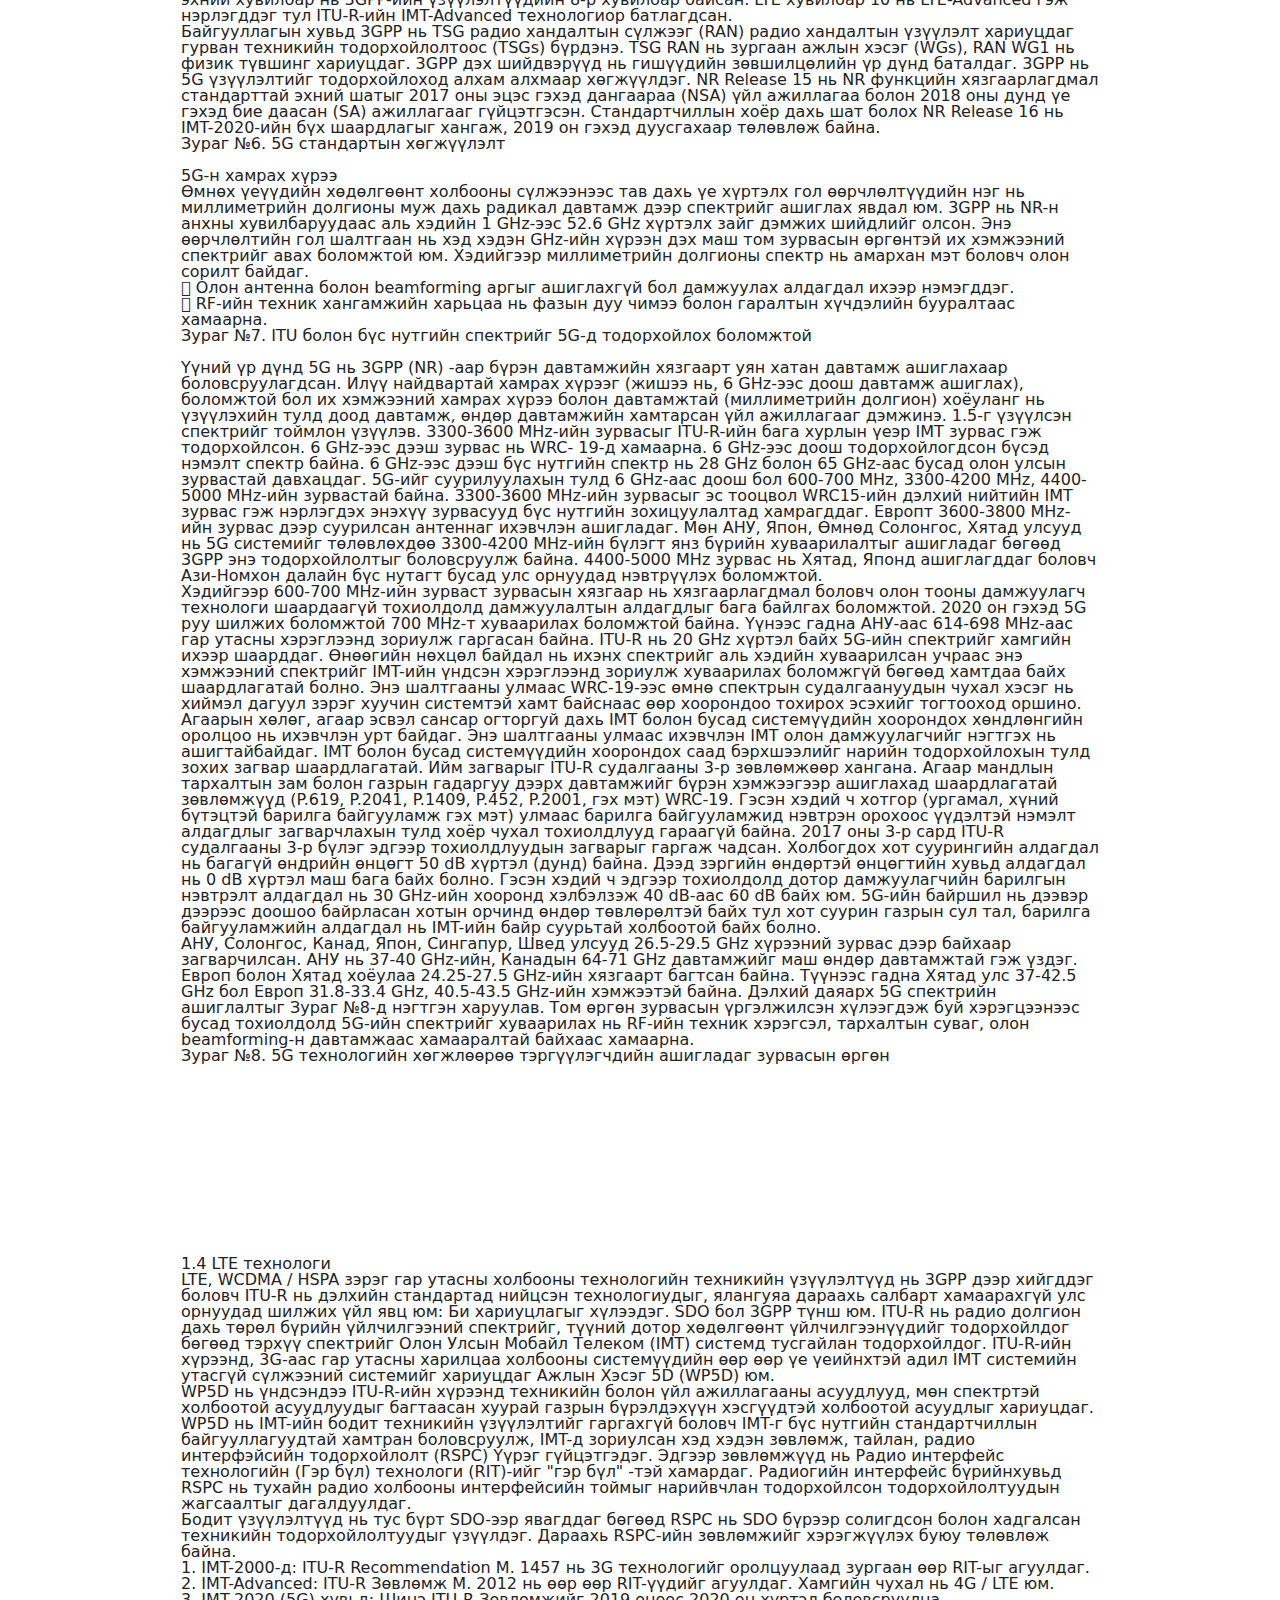
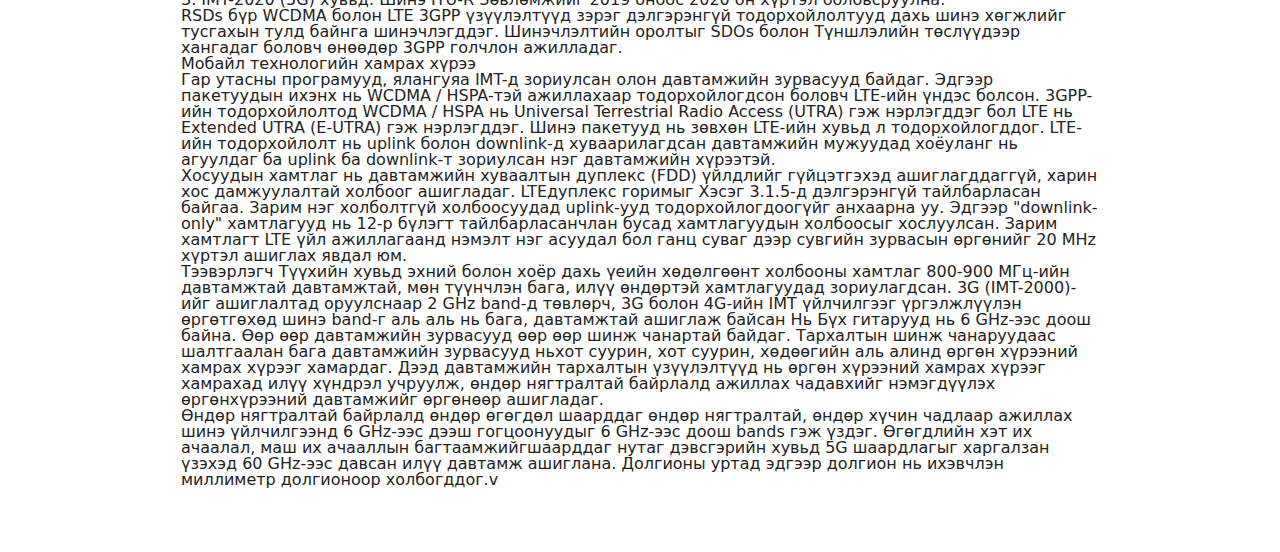
<file: page3.html>
<!DOCTYPE html>
<html  >
<head>
  <meta charset="UTF-8">
  <meta http-equiv="X-UA-Compatible" content="IE=edge">
  <meta name="generator" content="Mobirise v5.5.8, mobirise.com">
  <meta name="viewport" content="width=device-width, initial-scale=1, minimum-scale=1">
  <link rel="shortcut icon" href="assets/images/google-68x64.png" type="image/x-icon">
  <meta name="description" content="">
  
  
  <title>Утасгүй технологи</title>
  <link rel="stylesheet" href="assets/web/assets/mobirise-icons2/mobirise2.css">
  <link rel="stylesheet" href="assets/bootstrap/css/bootstrap.min.css">
  <link rel="stylesheet" href="assets/bootstrap/css/bootstrap-grid.min.css">
  <link rel="stylesheet" href="assets/bootstrap/css/bootstrap-reboot.min.css">
  <link rel="stylesheet" href="assets/web/assets/gdpr-plugin/gdpr-styles.css">
  <link rel="stylesheet" href="assets/animatecss/animate.css">
  <link rel="stylesheet" href="assets/dropdown/css/style.css">
  <link rel="stylesheet" href="assets/socicon/css/styles.css">
  <link rel="stylesheet" href="assets/theme/css/style.css">
  <link rel="preload" href="https://fonts.googleapis.com/css?family=Jost:100,200,300,400,500,600,700,800,900,100i,200i,300i,400i,500i,600i,700i,800i,900i&display=swap" as="style" onload="this.onload=null;this.rel='stylesheet'">
  <noscript><link rel="stylesheet" href="https://fonts.googleapis.com/css?family=Jost:100,200,300,400,500,600,700,800,900,100i,200i,300i,400i,500i,600i,700i,800i,900i&display=swap"></noscript>
  <link rel="preload" href="https://fonts.googleapis.com/css?family=Roboto:100,100i,300,300i,400,400i,500,500i,700,700i,900,900i&display=swap" as="style" onload="this.onload=null;this.rel='stylesheet'">
  <noscript><link rel="stylesheet" href="https://fonts.googleapis.com/css?family=Roboto:100,100i,300,300i,400,400i,500,500i,700,700i,900,900i&display=swap"></noscript>
  <link rel="preload" as="style" href="assets/mobirise/css/mbr-additional.css"><link rel="stylesheet" href="assets/mobirise/css/mbr-additional.css" type="text/css">
  
  
  
  
</head>
<body>
  
  <section data-bs-version="5.1" class="menu menu3 cid-t3n1akpyjq" once="menu" id="menu3-5p">
    
    <nav class="navbar navbar-dropdown navbar-expand-lg">
        <div class="container-fluid">
            <div class="navbar-brand">
                <span class="navbar-logo">
                    <a href="https://amjilt2.com">
                        <img src="assets/images/google-68x64.png" alt="" style="height: 3rem;">
                    </a>
                </span>
                <span class="navbar-caption-wrap"><a class="navbar-caption text-black text-primary display-7" href="http://www.amjilt2.com">amjilt2.com</a></span>
            </div>
            <button class="navbar-toggler" type="button" data-toggle="collapse" data-bs-toggle="collapse" data-target="#navbarSupportedContent" data-bs-target="#navbarSupportedContent" aria-controls="navbarNavAltMarkup" aria-expanded="false" aria-label="Toggle navigation">
                <div class="hamburger">
                    <span></span>
                    <span></span>
                    <span></span>
                    <span></span>
                </div>
            </button>
            <div class="collapse navbar-collapse" id="navbarSupportedContent">
                <ul class="navbar-nav nav-dropdown nav-right" data-app-modern-menu="true"><li class="nav-item"><a class="nav-link link text-black text-primary display-7" href="index.html"><span class="mobi-mbri mobi-mbri-contact-form mbr-iconfont mbr-iconfont-btn" style="font-size: 18px;"></span>Удиртгал</a></li><li class="nav-item"><a class="nav-link link text-black text-primary display-7" href="page1.html"><span class="mobi-mbri mobi-mbri-new-file mbr-iconfont mbr-iconfont-btn" style="font-size: 18px;"></span>Онол арга зүй</a></li><li class="nav-item"><a class="nav-link link text-black text-primary display-7" href="page3.html"><span class="mobi-mbri mobi-mbri-cust-feedback mbr-iconfont mbr-iconfont-btn"></span>Утасгүй технологи&nbsp;</a></li><li class="nav-item"><a class="nav-link link text-black text-primary display-7" href="page2.html"><span class="mobi-mbri mobi-mbri-layers mbr-iconfont mbr-iconfont-btn" style="font-size: 18px;"></span>LTE болон 5G Технологи</a></li><li class="nav-item"><a class="nav-link link text-black text-primary display-7" href="page4.html" aria-expanded="false"><span class="mobi-mbri mobi-mbri-numbered-list mbr-iconfont mbr-iconfont-btn" style="font-size: 18px;"></span>Дүгнэлт</a></li><li class="nav-item"><a class="nav-link link text-black text-primary display-7" href="page5.html"><span class="mobi-mbri mobi-mbri-paper-plane mbr-iconfont mbr-iconfont-btn" style="font-size: 18px;"></span>Холбоо барих</a></li></ul>
                
                
            </div>
        </div>
    </nav>
</section>

<section data-bs-version="5.1" class="info3 cid-t20hwxgOuf" id="info3-4g">

    

    <div class="mbr-overlay" style="opacity: 0.6; background-color: rgb(187, 187, 187);">
    </div>

    <div class="container">
        <div class="row justify-content-center">
            <div class="card col-12 col-lg-10">
                <div class="card-wrapper">
                    <div class="card-box align-center">
                        
                        
                        
                    </div>
                </div>
            </div>
        </div>
    </div>
</section>

<section data-bs-version="5.1" class="content5 cid-t26eUVtjPK" id="content5-4j">
    
    <div class="container">
        <div class="row justify-content-center">
            <div class="col-md-12 col-lg-12">
                
                <h4 class="mbr-section-subtitle mbr-fonts-style mb-4 display-5">&nbsp; &nbsp; &nbsp; &nbsp; &nbsp; &nbsp; &nbsp; &nbsp; &nbsp; &nbsp; &nbsp; &nbsp; &nbsp; &nbsp; &nbsp; &nbsp; &nbsp; &nbsp; &nbsp; &nbsp; &nbsp; &nbsp; &nbsp; &nbsp; &nbsp; &nbsp; &nbsp; &nbsp; &nbsp; &nbsp;ОНОЛ АРГА ЗҮЙ</h4>
                <p class="mbr-text mbr-fonts-style display-7">1.1	Утасгүй технологийн үүсэл хөгжил 
<br>1946 онд Холбооны Харилцаа Холбооны Комисс (FCC) нь 1947 онд AT&amp;T ажиллуулж байсан анхны үүрэн утасны үйлчилгээг баталжээ. Тоног төхөөрөмж нь маш том бөгөөд хэт их цахилгаан хэрэглээнээс шалтгаалан машинд суурилуулах шаардлагатай болсон. Үүнээс хойш үүрэн холбооны технологийн 30 жилийн туршид технологийн дэвшлийн үр дүнд аналоги дохионоос дижитал дохиоруу шилжиж харилцааны холбооны хэлбэр өөрчлөгдөж, ихэвчлэн өндөр хурдны мэдээллийн харилцаанд дуу хоолойгоор хандах болсон. 1980-аад оны дунд үеэс эхлэн (1G) үүрэн телефоны харилцаа холбоо, үндсэндээ дуу дамжуулах нь АНУ-ын Advanced Mobile Phone System (AMPS) болон Скандинавын Нордикийн Гар утас (NMT) эдгээр аналог формат нь хожим 1990 оны сүүлээр интернетийн дижитал харилцааны схемүүд рүү чиглэгдэж, Европ дахь Mobile Communications for Global System (АНУ) болон дижитал AMPS тоон системд шилжсэн. Нь Энэ үед Богино Мессеж Үйлчилгээ (SMS) танилцуулагдсан. Энэ бол үүрэн холбооны харилцаа холбооны хамгийн анхны өргөн хэрэглэгддэг програмуудын нэг юм. 2000 оны эхээр гар утасны өгөгдлийн харилцаа холбоо, анхны үеийн үүрэн холбооны Интернетийн холболт GSM Evolution (EDGE), General Packet Radio Services (GPRS), Code Division Multiple Access (CDMA) ашигласан. Энэ нь анхандаа идэвхтэй байсан боловч Wireless Application Protocol (WAP) хэмээх тусгай протокол шаарддаг байсан. 
<br>2000 оны Өргөн зурвасын CDMA (WCDMA) технологид үндэслэсэн Universal Mobile Telecommunications System (UMTS)-ийг үүрэн холбооны хандалтын мэдээллийн эрэлт хэрэгцээ өсөж буй эрэлт хэрэгцээг хангахад чиглэсэн 3G Third Party Partnership Project (3GPP) стандартыг баталсан. Гар утасны хэрэглэгчийн тоног төхөөрөмжийн технологид дэвшил гарсан нь хэрэглэгчдэд Мультмедиа зурвасын үйлчилгээ (MMS) ашиглан харилцах боломжийг олгосон төдийгүй видео контент цацах боломжийг олгосон. Урт хугацааны хувьсал (LTE) шилжсэн. Энэ нь зөвхөн агаарын интерфейсийн мэдэгдэхүйц өөрчлөлтийг хэлдэг төдийгүй, кодын хуваагдлаас orthogonal frequency frequency division multiplexing (OFDM), цаг хугацааны хуваарилалтын duplexing (TDD) эсвэл давтамжийн хуваарилалт руу шилждэг. Давхар (FDD). Эдгээр нь IEEE 802.16m ба LTE Advanced, LTE-ийн өргөтгөл дээр тулгуурласан Бичил долгионы дэмжлэг (WiMAX) дэлхий дахины харилцан ажиллах боломжтой байсан юм. LTE-A нь коэффициентийг нийлүүлэгчид болон коэффициентууд олон тооны (CoMP) тээвэрлэлт ба олон төрлийн сүлжээ (HetNet) үйлчилгээнүүдийн чанарыг сайжруулах (QoS) цэгт гол цэгүүд болон захын хэрэглэгчдийн хамрах хүрээг хамарсан технологийн бүрэлдэхүүн хэсгүүдийг дэмждэг. Бид сайжирсан. LTE-A нь өнөөгийн ердийн үүрэн холбооны технологийн хувьд өргөн тархсан бөгөөд 5G хөдөлгөөнт холбоо руу шилжих үндэс суурь болдог. Зураг №1-т утасгүй технологийн стандартын үечллийг харуулав.
<br>Зураг №1. Утасгүй технологийн стандартын үечлэл<br></p>
            </div>
        </div>
    </div>
</section>

<section data-bs-version="5.1" class="image1 cid-t2t6jvUf1N" id="image1-4v">
    

    

    <div class="container">
        <div class="row align-items-center">
            <div class="col-12 col-lg-6">
                <div class="image-wrapper">
                    <img src="assets/images/google12-624x241.png" alt="Mobirise">
                    <p class="mbr-description mbr-fonts-style pt-2 align-center display-4"></p>
                </div>
            </div>
            <div class="col-12 col-lg">
                <div class="text-wrapper">
                    <h3 class="mbr-section-title mbr-fonts-style mb-3 display-5"></h3>
                    <p class="mbr-text mbr-fonts-style display-7"></p>
                </div>
            </div>
        </div>
    </div>
</section>

<section data-bs-version="5.1" class="content5 cid-t2t6rn2LBO" id="content5-4w">
    
    <div class="container">
        <div class="row justify-content-center">
            <div class="col-md-12 col-lg-10">
                
                
                <p class="mbr-text mbr-fonts-style display-7">1.2 Утасгүй технологийн стандарчилал
<br>Техникийн тодорхойлолт, стандартыг бийболгох, хөдөлгөөнт харилцаа холбооны бүсэд зохицуулах хэд хэдэн байгууллага байдаг. Эдгээр стандартуудыг хөгжүүлэх байгууллага, зохицуулах байгууллага, засаг захиргаа, салбарын форум зэрэг гурван бүлэгт хувааж болно. Стандарт хөгжүүлэгч байгууллагууд (SDOs) нь хөдөлгөөнт холбооны системийн техникийн стандартуудыг боловсруулж, үйлдвэрлэлийн стандартыг боловсруулж, тэдгээрийн хооронд харилцан ажиллах боломжоор хангах боломжтой болгоход оршино. Үндсэн станцууд болон хөдөлгөөнт төхөөрөмжүүд зэрэг хөдөлгөөнт холбооны системүүдийг стандарчлагддаг. SDO нь ихэвчлэн ашгийн бус салбарын байгууллагууд байдаг бөгөөд засгийн газрын хяналтгүй байдаг. Тэд ихэнхдээ засгийн газрын хүсэлтийн дагуу тодорхой газар нутагт стандартуудыг бичдэг боловч стандартыг илүү өндөр түвшинд хүргэдэг.
<br>ТББ-ууд нь SDO-ууд байдаг, гэхдээ харилцаа холбооны бүтээгдэхүүний дэлхийн тархацаас шалтгаалан ихэнх SDO-с гаргасан стандарт нь бүх улс оронд ажилладаг. Жишээлбэл, GSM, WCDMA / HSPA, LTE-ийн техникийн үзүүлэлтүүд нь 3GPP (Third Generation Partnership Project) -ийг бүтээсэн бөгөөд Европ дахь бүс нутаг (ETSI), Япон (ARIB ба TTC), АНУ (ATIS), БНХАУ (CCSA), Солонгос (TTA), Энэтхэг (TSDSI) зэрэг болно. SDO-үүд нь ил тод байдлын янз бүрийн түвшинтэй байдаг боловч 3GPP нь бүх техникийн үзүүлэлтүүдтэй бүрэн ил тод, баримт бичиг, тайлангууд нь гишүүн бус хүмүүст ч үнэ төлбөргүйгээр нийтэд нээлттэй байдаг. Зохицуулах байгууллага ба захиргаа нь хөдөлгөөнт систем болон бусад харилцаа холбооны бүтээгдэхүүнийг худалдах, суурилуулах, ажиллуулахтай холбоотой зохицуулалт, хууль эрх зүйн шаардлагыг тогтоосон засгийн газрын тэргүүлэх байгууллагууд юм.
<br>Тэдний хамгийн чухал үүрэг бол радио долгионы хэрэглээг хянах, гар утасны үйлдлийн радио долгионы (RF) спектрийг ашиглах лицензийг олгодог, мобайл операторуудад лиценз олгох нөхцөлийг тогтоох явдал юм. Өөр нэг зорилт нь зохицуулалтаар баталгаажуулах замаар бүтээгдэхүүнийг “зах зээл дээр байрлуулах”, төхөөрөмж, суурь станц, бусад тоног төхөөрөмжийг батлагдсан хэлбэрээр, холбогдох журамд нийцүүлэн зохицуулах явдал юм. Спектрийн зохицуулалтыг үндэсний удирдлагаар зохицуулдаг, гэхдээ Европын бүс нутгийн байгууллагууд (CEPT / ECC), Америк (CITEL), Ази (APT) зэрэг орнуудад зохицуулдаг. Дэлхийн түвшний хувьд спектр зохицуулалтыг Олон улсын цахилгаан холбоо (ITU) хариуцдаг.ITU нь спектрийг ямар үйлчилгээнд ашиглахыг зохицуулдаг бөгөөд дамжуулагчаас хэрэгцээгүй цацрагийг хязгаарлах гэх мэт нарийвчилсан шаардлагуудыг тогтооно. Тэд мөн бүтээгдэхүүний стандартад тавигдах шаардлагыг зохицуулах замаар шууд бус байдлаар оролцдог. Аж үйлдвэрийн форум нь тодорхой технологи, бусад ашиг тусыг дэмжиж, ажиллаж байгаа салбарын тэргүүлэх бүлэг юм.
<br>Хөдөлгөөнт салбартаа эдгээр нь ихэвчлэн операторуудаар удирддаг боловч зарим үйлдвэрлэгчид салбарын форум үүсгэдэг. Ийм бүлгийн жишээ нь GSM, WCDMA, LTE дээр суурилсан хөдөлгөөнт холбооны технологийг дэмжих GSMA (GSM холбоо) юм. Үйлдвэрийн форумын бусад жишээнүүд бол үүрэн холбооны 4G системийг үүсгэн байгуулагч бүлгүүдийн хөгжүүлэх бүлгүүд болох Next Generation Mobile Network (NGMN) юм. Зураг №2 нь хөдөлгөөнт системүүдийн зохицуулалт, техникийн нөхцлийг бүрдүүлэх олон талт байгууллагуудын хоорондын харилцааг харуулж байна. Зураг №2 нь мөн гар утасны үйлдвэрлэгчдийн үзэж байгаагаар үйлдвэрлэгчид бүтээгдэхүүнээ хөгжүүлж, зах зээлд гаргаж, мобайл системийг байршуулж, ажиллуулж буй операторуудтай хэлэлцээр хийхийг харуулдаг. Энэхүү үйл явц нь SDO-ийн гаргасан техникийн стандартуудаас ихээхэн хамаардаг боловч бүтээгдэхүүнийг зах зээлд гаргахын тулд бүс нутгийн болон үндэсний түвшинд бүтээгдэхүүний баталгаажуулалтыг шаарддаг. Бүс нутгийн SDO (ETSI) нь Европын орнуудад бүтээгдэхүүний баталгаажуулалт ("CE" тэмдгээр), зохицуулалтын эрх бүхий байгууллагын удирдлаган дор бүтээгдэхүүний баталгаажуулалтад ашиглагддаг стандартуудыг бий болгосон. Эдгээр стандартуудыг Европын бусад орнуудад баталгаажуулалтад ашигладаг.
<br>ITU-R-ийн үүрэг
<br>ITU-R нь ITU-ийн утасгүй холбооны хэлтэс юм. ITU-R нь бүх утасгүй холбооны үйлчилгээгээр RF-ийн спектрийг үр ашигтай, хэмнэлттэй байлгах үүрэгтэй. Олон янзын дэд бүлгүүд ба ажлын хэсгүүд нь RF спектрийг ашиглах нөхцөлийг шинжлэх, тодорхойлохын тулд тайлан, зөвлөмжийг бий болгодогp. ITU-R-ийн зорилго нь радио хууль, бүс нутгийн гэрээг хэрэгжүүлэх замаар утасгүй холбооны системийн хөндлөнгийн оролцоогүй ажиллагааг хангахад оршино. Радиогийн тухай хууль нь RF-ийн спектрийг хэрхэн ашиглах тухай олон улсын гэрээ хэлэлцээр юм. Дэлхийн Утасгүй Холбооны Чуулган (WRC) нь 3-4 жил тутамд явагддаг. ХЧО-ын үед Радиогийн тухай хууль шинэчлэгдэн өөрчлөгдөж, улмаар дэлхий дахинаа RF-ийн спектрийг шинэчилсэн, шинэчилж өгсөн.
<br>Зураг №2. ITU.R-н стандарт батлах үечлэл
<br>
<br>IMT-2000 болон IMT-ADVANCED
<br>1980-аад онд ITU-R-т хөдөлгөөнт холбоо ашиглагдаж эхэлсэн үеээс ажиллаж эхэлсэн. Эхнийх нь Future Public Land Mobile Systems (FPLMTS) гэж нэрлэгддэгба хожим нь IMT-2000 нэртэй болсон. 1990-ээд оны сүүлээр ITU-R-д ажиллаж байсан нь дэлхий даяар төрөл бүрийн SDO-тай хамтрах болсноор хөдөлгөөнт системийн шинэ үеийг бий болгосон. IMT-2000-ийн RSPC нь анх 2000 онд гаргасан бөгөөд 3GPP WCDMA -ыг RIT-ийн нэг болгон оруулсан. ITU-R-ийн дараагийн алхам нь IMT-Advanced, IMT-2000 болон сүүлийн үеийн системийн шинэ функцуудыг дэмждэг шинэ радио интерфэйсүүдийг багтаасан системүүдэд ашиглагдах нэр томъёо юм. Шинэ боломжууд нь ITU-R-ийн хэвлэгдсэн ажлынзөвлөмжд тодорхойлогдсон.
<br>3GPP-ийн боловсруулсан LTE-ийн хувьсал нь IMT-Advanced-т зориулсан нэг технологийг нэвтрүүлсэн. Энэ нь LTE технологийн шинэ хувилбар (Release 10) бөгөөд энэ нь LTE-ийн цаашдын хувьслын салшгүй нэг хэсэг болсон. Үүнийг ITU-R байгууллага ньLTEAdvanced гэж нэрлэсэн. 3GPP нь мөн ITU-R шаардлагууд дээр үндэслэн LTE-ийн Нарийвчилсан техникийн шаардлагуудыг тогтоосон байна. ITU-R процессын зорилго нь зөвшилцөлийг бий болгох замаар хөгжүүлэгчдийн эв нэгдлийг хангах явдал юм. ITU-R нь IEEE 802.16mтодорхойлолт, LTE болон WirelessMAN-Advanced дээр тулгуурласан хоёр технологийг IMT-Advanced-ийн эхний хувилбарт багтаасан.
<br>IMT-2020
<br>2012-2015 оны хооронд ITU-R WP5D IMT-2020 хэмээх IMT системийн дараагийн үе шатыг тавьсан. Энэ нь 2020 он гэхэд IMT-ийн хуурай газрын бүрэлдэхүүн хэсгийг цаашид хөгжүүлэхэд чиглэгдэх бөгөөд практикт "5G" гэжнэрлэгдэх нийтлэг зүйл нь хөдөлгөөнт системийн тав дахь үе юм. IMT-2020-ийн хамрах хүрээ, зорилтууд нь ITU-R Зөвлөмж M.2083 -д тодорхойлогдсон. Энэхүү Зөвлөмж нь IMT-ийн шинэ хөгжлийг тодорхойлж, IMT-ийн ирээдүйн үүргийг хэрхэн авч үзэх, энэ нь нийгэм, зах зээл, хэрэглэгч, технологи, спектрийг хэрхэн ашиглах талаар эхний алхам болох юм. Дэмжлэг үзүүлэх IMT-ийн хэрэглэгчийн чиг хандлага, ирээдүйн үүрэг, зах зээл нь хүн болон машин дээр суурьласан харилцаа холбоо хоёуланд нь хэрэглэгддэг хэрэглээний багц хувилбаруудад хүргэдэг. Өргөтгөсөн хэрэглээний хувилбарууд нь Өргөтгөсөн Mobile Broadband (eMBB), Ultra Reliable, Low-Delay Communication (URLLC), Large-scale Machine Type Communication (MTC) юм. Vision's Recommendation нь зорилтот тооны зорилтуудтай хамт гол онцлогуудыг танилцуулах замаар IMT-2020-ийн шаардлагуудын эхний өндөр түвшний удирдамжийг бий болгодог. Үүнтэй зэрэгцэн ITU-R WP5D “Ирээдүйд технологийн чиг хандлага IMT системүүд дэх ирээдүйн технологийн чиг хандлагын тайлан”-г бэлтгэсэн бөгөөд 2015-2020 он хүртэлх хугацаанд анхаарлаа хандуулан ажиллаж байна.
<br>
<br>
<br>
<br>
<br>
<br>1.3 5G технологи
<br>5G утасгүй хандалт нь хэн ч, хаана ч байсан мэдээллийг олж авах, хуваалцах боломжтой сүлжээг бий болгох боломжтой. Сүлжээний бодит нийгэмд хүрэх гурван гол асуудал байдаг.
<br>1. Холбогдсон төхөөрөмжүүдийн тоо ихээхэн өссөн.
<br>2. Замын хөдөлгөөний хэмжээ ихээхэн өссөн.
<br>3. Өргөн хүрээтэй програмууд нь янз бүрийн шаардлага, онцлогтой.
<br>Эдгээр сорилтуудыг даван туулахын тулд 5G зөвхөн шинэ функц шаарддаг төдийгүй өргөн хүрээтэй, илүү өргөн давтамжийн холбоог шаарддаг. Одоо байгаа (2G, 3G, 4G) болон ирээдүйн (5G) хөдөлгөөнт холбооны системүүдийн үйлдлийн давтамжийн хүрээг харуулав. Одоогийн үүрэн холбооны системүүд нь 6 GHz-аас бага ажилладаг. Маш их спектр нь миллиметрийн долгионы давтамжийн зурваст (30-300 GHz) боломжтой. Гэсэн хэдий ч өнөөдөр миллиметрийн долгион давтамжтай техникийн хөдөлгөөнт холбооны систем байхгүй байна. LTE нь 6 GHz-с бага давтамжтай. IEEE 802.11ad болон 802.15.3c стандартууд дээр суурилсан бүс нутгийн сүлжээнүүд байдаг бөгөөд (ихэвчлэн) 60 GHz-ийн зурваст ажилладаггүй доторх холбооны системүүд байдаг. 802.11ad-ийн дараачийн хувилбар болох IEEE 802.11ay, хөгжүүлэгдэж байна. 3GPP одоогоор 1 GHz-ээс 100 GHz хүртэл давтамжтай ажиллах 5G радио (NR) радионы шинэ технологийг хөгжүүлэж хэрэглээнд нэвтрүүлсээр байна.
<br>Зураг №3. Одоогийн болон ирээдүйн мобайл технологийн давтамжийн хүрээ
<br>
<br>5G утасгүй хандалтын харагдацыг Зураг №3-д үзүүлэв. 5G утасгүй хандалт нь 5G NR болон LTE аль алиных нь хөгжилд хамаарна. LTE нь 5G шаардлагыг хангахын тулд байнга хөгжиж байдаг. LTE-ийн 5G хүртэл хувьсагчийг LTE Evolution гэж нэрлэдэг. LTE нь 6 GHz-аас бага, NRA нь 1 GHz-аас бага GHz хүртэл ажилладаг. 5G NR нь дээд зэргийн гүйцэтгэлийн хувьд оновчтой байдаг. LTE-тэй нийцтэй байх боломжгүй. Өөрөөр хэлбэл, уламжлалт LTE төхөөрөмжүүд нь 5G NR тээгчдэд хандах боломжгүй. Гэсэн хэдий ч NR ба LTE урсгалыг үр ашигтайгаар нэгтгэхийн тулд NR болон LTE-ийн хувьсалыг нягт нямбай оруулах шаардлагатай.
<br>Зураг №4. 5G Радио хандалтын дүрслэл
<br>
<br>5G утасгүй хандалтын технологи (2016 оноос хойш 5G NR гэж нэрлэгдэж) судалгаа, үзэл баримтлал нь 10 жилийн өмнө эхэлсэн. Өмнөх үеийн үүрэн холбооны системүүдтэй адил 5G NR-ийн хөгжил нь дэлхийн 5G NR global болон бүс нутгийн түвшинд шинэ спектр хуваарилах асуудлыг шийдэх, мөн 3GP дэлхийн 5G NR стандартыг олон улсын харилцаанд тодорхойлсон.
<br>5G стандарт
<br>Ази, Европ, Хойд Америкийн бүс нутгийн болон үндэсний стандарт хөгжүүлэх 7 байгууллагаас хамтран ажилладаг NR болон LTE-ийн тодорхойлолтыг 3GPP боловсруулсан: ARIB, ATIS, CCSA, ETSI, TSDSI, TTA, TTC. 3GPP стандартчилалын байгууллагуудын стандартад хувиргасан техникийн үзүүлэлтүүдийг үйлдвэрлэдэг. 3GPP нь 1998 онд гар утасны харилцаа холбооны гурав дахь үе (3G)-д зориулж дэлхий даяар холбогдох тодорхойлолтыг боловсруулах анхны алхам болсон юм. Хамрах хүрээ нь улам өргөжин тэлж, хоёр дахь үе (2G) GSM,3G WCDMA / HSPA, дөрөв дэх үеийн LTE, 5G NR / LTE хувьсагчийн техникийн нөхцөлийг боловсруулах, засвар үйлчилгээ зэрэг багтаж байна. Олон улсын радио давтамж (RF) спектрийг ITU-радио холбооны салбар (ITU-R) удирддаг. ITU-R нь мөн олон улсын хөдөлгөөнт холбооны (IMT) системүүдийн спектрийг тодорхойлдог. 3G болон 4G технологиуд нь IMT-2000 болон IMT-Advanced зөвлөмжүүдэд тусгагдсан болно. IMT-2020 нэртэй 5G шинэ ITU-R зөвлөмжийг 2019-20 онд боловсруулна. ITU-R нь нарийвчилсан техникийн үзүүлэлтийг гаргадаггүй боловч IMT-ийн технологийг хэрэгжүүлэх шаардлагыг тодорхойлох замаар бүсийн стандартчилалын байгууллагуудтай хамтран IMT-ийг тодорхойлно. Технологийг тодорхойлсон шаардлагын дагуу үнэлдэг бөгөөд дараа нь IMT технологоор батлагдаж болно.
<br>ITU-R нь радио холбооны технологийг радио холбооны интерфэйсийн тодорхойлолтод IMT системд санал болгодог бөгөөд холбогдох стандартчилалын байгууллагуудаар зохицуулагдсан холбогдох нарийвчилсан тодорхойлолтуудыг авч үздэг. IMT-2000 радио холбооны интерфэйс нь зургаан өөррадио холбооны технологийг агуулдаг бол IMT-Advanced нь хоёр төрлийг ашигладаг. 3GPP тодорхойлолтууд нь хувилбаруудаас бүрдэнэ.
<br>Энд хувилбар бүр нь бүрэн гүйцэд, өөртөө агуулагдсан техникийн тодорхойлолтуудаас бүрдэнэ. Энэ нь тусгай хувилбар нь зөвхөн шинээр нэмэгдсэн функцийг төдийгүй бүрэн үүрэн сүлжээг бий болгоход шаардлагатай бүх бүрэлдэхүүн хэсгүүдийг агуулна гэсэн үг юм. Хувилбар дууссаны дараа функцуудыг хөлдөөж, хэрэгжүүлэхэд бэлэн болсон. Хуваарь нь хөлдсөн тохиолдолд зөвхөн чухал залруулга хийхийг зөвшөөрнө. Цаашдын ажиллагаанууд дараагийн хувилбарт орох ёстой. Янз бүрийн хувилбар дээр хийгдсэн ажлууд нь зарим нэг давхцалуудтай тул одоогийн хувилбар дуусахаас өмнө шинэ хувилбар дээр ажил хийгдэж эхэлсэн байх болно.
<br>Болзошгүй гаралт нь хоорондоо нийцтэй байхын тулд хэрэглэгчийн тоног төхөөрөмж (ҮХ) нь нэг хувилбарт зориулж боловсруулсан бөгөөд өмнөх хувилбарт хэрэгжүүлсэн үүрэнд ажиллаж болно. LTE-ийн эхний хувилбар нь 3GPP-ийн үзүүлэлтүүдийн 8-р хувилбар байсан. LTE хувилбар 10 нь LTE-Advanced гэж нэрлэгддэг тул ITU-R-ийн IMT-Advanced технологиор батлагдсан.
<br>Байгууллагын хувьд 3GPP нь TSG радио хандалтын сүлжээг (RAN) радио хандалтын үзүүлэлт хариуцдаг гурван техникийн тодорхойлолтоос (TSGs) бүрдэнэ. TSG RAN нь зургаан ажлын хэсэг (WGs), RAN WG1 нь физик түвшинг хариуцдаг. 3GPP дэх шийдвэрүүд нь гишүүдийн зөвшилцөлийн үр дүнд баталдаг. 3GPP нь 5G үзүүлэлтийг тодорхойлоход алхам алхмаар хөгжүүлдэг. NR Release 15 нь NR функцийн хязгаарлагдмал стандарттай эхний шатыг 2017 оны эцэс гэхэд дангаараа (NSA) үйл ажиллагаа болон 2018 оны дунд үе гэхэд бие даасан (SA) ажиллагааг гүйцэтгэсэн. Стандартчиллын хоёр дахь шат болох NR Release 16 нь IMT-2020-ийн бүх шаардлагыг хангаж, 2019 он гэхэд дуусгахаар төлөвлөж байна.
<br>Зураг №6. 5G стандартын хөгжүүлэлт
<br>
<br>5G-н хамрах хүрээ
<br>Өмнөх үеүүдийн хөдөлгөөнт холбооны сүлжээнээс тав дахь үе хүртэлх гол өөрчлөлтүүдийн нэг нь миллиметрийн долгионы муж дахь радикал давтамж дээр спектрийг ашиглах явдал юм. 3GPP нь NR-н анхны хувилбаруудаас аль хэдийн 1 GHz-ээс 52.6 GHz хүртэлх зайг дэмжих шийдлийг олсон. Энэ өөрчлөлтийн гол шалтгаан нь хэд хэдэн GHz-ийн хүрээн дэх маш том зурвасын өргөнтэй их хэмжээний спектрийг авах боломжтой юм. Хэдийгээр миллиметрийн долгионы спектр нь амархан мэт боловч олон сорилт байдаг.
<br> Олон антенна болон beamforming аргыг ашиглахгүй бол дамжуулах алдагдал ихээр нэмэгддэг.
<br> RF-ийн техник хангамжийн харьцаа нь фазын дуу чимээ болон гаралтын хүчдэлийн бууралтаас хамаарна.
<br>Зураг №7. ITU болон бүс нутгийн спектрийг 5G-д тодорхойлох боломжтой
<br>
<br>Үүний үр дүнд 5G нь 3GPP (NR) -аар бүрэн давтамжийн хязгаарт уян хатан давтамж ашиглахаар боловсруулагдсан. Илүү найдвартай хамрах хүрээг (жишээ нь, 6 GHz-ээс доош давтамж ашиглах), боломжтой бол их хэмжээний хамрах хүрээ болон давтамжтай (миллиметрийн долгион) хоёуланг нь үзүүлэхийн тулд доод давтамж, өндөр давтамжийн хамтарсан үйл ажиллагааг дэмжинэ. 1.5-г үзүүлсэн спектрийг тоймлон үзүүлэв. 3300-3600 MHz-ийн зурвасыг ITU-R-ийн бага хурлын үеэр IMT зурвас гэж тодорхойлсон. 6 GHz-ээс дээш зурвас нь WRC- 19-д хамаарна. 6 GHz-ээс доош тодорхойлогдсон бүсэд нэмэлт спектр байна. 6 GHz-ээс дээш бүс нутгийн спектр нь 28 GHz болон 65 GHz-аас бусад олон улсын зурвастай давхацдаг. 5G-ийг суурилуулахын тулд 6 GHz-аас доош бол 600-700 MHz, 3300-4200 MHz, 4400-5000 MHz-ийн зурвастай байна. 3300-3600 MHz-ийн зурвасыг эс тооцвол WRC15-ийн дэлхий нийтийн IMT зурвас гэж нэрлэгдэх энэхүү зурвасууд бүс нутгийн зохицуулалтад хамрагддаг. Европт 3600-3800 MHz-ийн зурвас дээр суурилсан антеннаг ихэвчлэн ашигладаг. Мөн АНУ, Япон, Өмнөд Солонгос, Хятад улсууд нь 5G системийг төлөвлөхдөө 3300-4200 MHz-ийн бүлэгт янз бүрийн хуваарилалтыг ашигладаг бөгөөд 3GPP энэ тодорхойлолтыг боловсруулж байна. 4400-5000 MHz зурвас нь Хятад, Японд ашиглагддаг боловч Ази-Номхон далайн бүс нутагт бусад улс орнуудад нэвтрүүлэх боломжтой.
<br>Хэдийгээр 600-700 MHz-ийн зурваст зурвасын хязгаар нь хязгаарлагдмал боловч олон тооны дамжуулагч технологи шаардаагүй тохиолдолд дамжуулалтын алдагдлыг бага байлгах боломжтой. 2020 он гэхэд 5G руу шилжих боломжтой 700 MHz-т хуваарилах боломжтой байна. Үүнээс гадна АНУ-аас 614-698 MHz-аас гар утасны хэрэглээнд зориулж гаргасан байна. ITU-R нь 20 GHz хүртэл байх 5G-ийн спектрийг хамгийн ихээр шаарддаг. Өнөөгийн нөхцөл байдал нь ихэнх спектрийг аль хэдийн хуваарилсан учраас энэ хэмжээний спектрийг IMT-ийн үндсэн хэрэглээнд зориулж хуваарилах боломжгүй бөгөөд хамтдаа байх шаардлагатай болно. Энэ шалтгааны улмаас WRC-19-ээс өмнө спектрын судалгаануудын чухал хэсэг нь хиймэл дагуул зэрэг хуучин системтэй хамт байснаас өөр хоорондоо тохирох эсэхийг тогтооход оршино.
<br>Агаарын хөлөг, агаар эсвэл сансар огторгуй дахь IMT болон бусад системүүдийн хоорондох хөндлөнгийн оролцоо нь ихэвчлэн урт байдаг. Энэ шалтгааны улмаас ихэвчлэн IMT олон дамжуулагчийг нэгтгэх нь ашигтайбайдаг. IMT болон бусад системүүдийн хоорондох саад бэрхшээлийг нарийн тодорхойлохын тулд зохих загвар шаардлагатай. Ийм загварыг ITU-R судалгааны 3-р зөвлөмжөөр хангана. Агаар мандлын тархалтын зам болон газрын гадаргуу дээрх давтамжийг бүрэн хэмжээгээр ашиглахад шаардлагатай зөвлөмжүүд (P.619, P.2041, P.1409, P.452, P.2001, гэх мэт) WRC-19. Гэсэн хэдий ч хотгор (ургамал, хүний бүтэцтэй барилга байгууламж гэх мэт) улмаас барилга байгууламжид нэвтрэн орохоос үүдэлтэй нэмэлт алдагдлыг загварчлахын тулд хоёр чухал тохиолдлууд гараагүй байна. 2017 оны 3-р сард ITU-R судалгааны 3-р бүлэг эдгээр тохиолдлуудын загварыг гаргаж чадсан. Холбогдох хот суурингийн алдагдал нь багагүй өндрийн өнцөгт 50 dB хүртэл (дунд) байна. Дээд зэргийн өндөртэй өнцөгтийн хувьд алдагдал нь 0 dB хүртэл маш бага байх болно. Гэсэн хэдий ч эдгээр тохиолдолд дотор дамжуулагчийн барилгын нэвтрэлт алдагдал нь 30 GHz-ийн хооронд хэлбэлзэж 40 dB-аас 60 dB байх юм. 5G-ийн байршил нь дээвэр дээрээс доошоо байрласан хотын орчинд өндөр төвлөрөлтэй байх тул хот суурин газрын сул тал, барилга байгууламжийн алдагдал нь IMT-ийн байр суурьтай холбоотой байх болно.
<br>АНУ, Солонгос, Канад, Япон, Сингапур, Швед улсууд 26.5-29.5 GHz хүрээний зурвас дээр байхаар загварчилсан. АНУ нь 37-40 GHz-ийн, Канадын 64-71 GHz давтамжийг маш өндөр давтамжтай гэж үздэг. Европ болон Хятад хоёулаа 24.25-27.5 GHz-ийн хязгаарт багтсан байна. Түүнээс гадна Хятад улс 37-42.5 GHz бол Европ 31.8-33.4 GHz, 40.5-43.5 GHz-ийн хэмжээтэй байна. Дэлхий даяарх 5G спектрийн ашиглалтыг Зураг №8-д нэгтгэн харуулав. Том өргөн зурвасын үргэлжилсэн хүлээгдэж буй хэрэгцээнээс бусад тохиолдолд 5G-ийн спектрийг хуваарилах нь RF-ийн техник хэрэгсэл, тархалтын суваг, олон beamforming-н давтамжаас хамааралтай байхаас хамаарна.
<br>Зураг №8. 5G технологийн хөгжлөөрөө тэргүүлэгчдийн ашигладаг зурвасын өргөн
<br>
<br>
<br>
<br>
<br>
<br>
<br>
<br>
<br>
<br>
<br>
<br>
<br>1.4 LTE технологи
<br>LTE, WCDMA / HSPA зэрэг гар утасны холбооны технологийн техникийн үзүүлэлтүүд нь 3GPP дээр хийгддэг боловч ITU-R нь дэлхийн стандартад нийцсэн технологиудыг, ялангуяа дараахь салбарт хамаарахгүй улс орнуудад шилжих үйл явц юм: Би хариуцлагыг хүлээдэг. SDO бол 3GPP түнш юм. ITU-R нь радио долгион дахь төрөл бүрийн үйлчилгээний спектрийг, түүний дотор хөдөлгөөнт үйлчилгээнүүдийг тодорхойлдог бөгөөд тэрхүү спектрийг Олон Улсын Мобайл Телеком (IMT) системд тусгайлан тодорхойлдог. ITU-R-ийн хүрээнд, 3G-аас гар утасны харилцаа холбооны системүүдийн өөр өөр үе үеийнхтэй адил IMT системийн утасгүй сүлжээний системийг хариуцдаг Ажлын Хэсэг 5D (WP5D) юм.
<br>WP5D нь үндсэндээ ITU-R-ийн хүрээнд техникийн болон үйл ажиллагааны асуудлууд, мөн спектртэй холбоотой асуудлуудыг багтаасан хуурай газрын бүрэлдэхүүн хэсгүүдтэй холбоотой асуудлыг хариуцдаг. WP5D нь IMT-ийн бодит техникийн үзүүлэлтийг гаргахгүй боловч IMT-г бүс нутгийн стандартчиллын байгууллагуудтай хамтран боловсруулж, IMT-д зориулсан хэд хэдэн зөвлөмж, тайлан, радио интерфэйсийн тодорхойлолт (RSPC) Үүрэг гүйцэтгэдэг. Эдгээр зөвлөмжүүд нь Радио интерфейс технологийн (Гэр бүл) технологи (RIT)-ийг "гэр бүл" -тэй хамардаг. Радиогийн интерфейс бүрийнхувьд RSPC нь тухайн радио холбооны интерфейсийн тоймыг нарийвчлан тодорхойлсон тодорхойлолтуудын жагсаалтыг дагалдуулдаг.
<br>Бодит үзүүлэлтүүд нь тус бүрт SDO-ээр явагддаг бөгөөд RSPC нь SDO бүрээр солигдсон болон хадгалсан техникийн тодорхойлолтуудыг үзүүлдэг. Дараахь RSPC-ийн зөвлөмжийг хэрэгжүүлэх буюу төлөвлөж байна.
<br>1. IMT-2000-д: ITU-R Recommendation M. 1457 нь 3G технологийг оролцуулаад зургаан өөр RIT-ыг агуулдаг.
<br>2. IMT-Advanced: ITU-R Зөвлөмж M. 2012 нь өөр өөр RIT-үүдийг агуулдаг. Хамгийн чухал нь 4G / LTE юм.
<br>3. IMT-2020 (5G) хувьд: Шинэ ITU-R Зөвлөмжийг 2019 оноос 2020 он хүртэл боловсруулна.
<br>RSDs бүр WCDMA болон LTE 3GPP үзүүлэлтүүд зэрэг дэлгэрэнгүй тодорхойлолтууд дахь шинэ хөгжлийг тусгахын тулд байнга шинэчлэгддэг. Шинэчлэлтийн оролтыг SDOs болон Түншлэлийн төслүүдээр хангадаг боловч өнөөдөр 3GPP голчлон ажилладаг.
<br>Мобайл технологийн хамрах хүрээ
<br>Гар утасны програмууд, ялангуяа IMT-д зориулсан олон давтамжийн зурвасууд байдаг. Эдгээр пакетуудын ихэнх нь WCDMA / HSPA-тэй ажиллахаар тодорхойлогдсон боловч LTE-ийн үндэс болсон. 3GPP-ийн тодорхойлолтод WCDMA / HSPA нь Universal Terrestrial Radio Access (UTRA) гэж нэрлэгддэг бол LTE нь Extended UTRA (E-UTRA) гэж нэрлэгддэг. Шинэ пакетууд нь зөвхөн LTE-ийн хувьд л тодорхойлогддог. LTE-ийн тодорхойлолт нь uplink болон downlink-д хуваарилагдсан давтамжийн мужуудад хоёуланг нь агуулдаг ба uplink ба downlink-т зориулсан нэг давтамжийн хүрээтэй.
<br>Хосуудын хамтлаг нь давтамжийн хуваалтын дуплекс (FDD) үйлдлийг гүйцэтгэхэд ашиглагддаггүй, харин хос дамжуулалтай холбоог ашигладаг. LTEдуплекс горимыг Хэсэг 3.1.5-д дэлгэрэнгүй тайлбарласан байгаа. Зарим нэг холболтгүй холбоосуудад uplink-ууд тодорхойлогдоогүйг анхаарна уу. Эдгээр "downlink-only" хамтлагууд нь 12-р бүлэгт тайлбарласанчлан бусад хамтлагуудын холбоосыг хослуулсан. Зарим хамтлагт LTE үйл ажиллагаанд нэмэлт нэг асуудал бол ганц суваг дээр сувгийн зурвасын өргөнийг 20 MHz хүртэл ашиглах явдал юм.
<br>Тээвэрлэгч Түүхийн хувьд эхний болон хоёр дахь үеийн хөдөлгөөнт холбооны хамтлаг 800-900 МГц-ийн давтамжтай давтамжтай, мөн түүнчлэн бага, илүү өндөртэй хамтлагуудад зориулагдсан. 3G (IMT-2000)-ийг ашиглалтад оруулснаар 2 GHz band-д төвлөрч, 3G болон 4G-ийн IMT үйлчилгээг үргэлжлүүлэн өргөтгөхөд шинэ band-г аль аль нь бага, давтамжтай ашиглаж байсан Нь Бүх гитарууд нь 6 GHz-ээс доош байна. Өөр өөр давтамжийн зурвасууд өөр өөр шинж чанартай байдаг. Тархалтын шинж чанаруудаас шалтгаалан бага давтамжийн зурвасууд ньхот суурин, хот суурин, хөдөөгийн аль алинд өргөн хүрээний хамрах хүрээг хамардаг. Дээд давтамжийн тархалтын үзүүлэлтүүд нь өргөн хүрээний хамрах хүрээг хамрахад илүү хүндрэл учруулж, өндөр нягтралтай байрлалд ажиллах чадавхийг нэмэгдүүлэх өргөнхүрээний давтамжийг өргөнөөр ашигладаг.
<br>Өндөр нягтралтай байрлалд өндөр өгөгдөл шаарддаг өндөр нягтралтай, өндөр хүчин чадлаар ажиллах шинэ үйлчилгээнд 6 GHz-ээс дээш гогцоонуудыг 6 GHz-ээс доош bands гэж үздэг. Өгөгдлийн хэт их ачаалал, маш их ачааллын багтаамжийгшаарддаг нутаг дэвсгэрийн хувьд 5G шаардлагыг харгалзан үзэхэд 60 GHz-ээс давсан илүү давтамж ашиглана. Долгионы уртад эдгээр долгион нь ихэвчлэн миллиметр долгионоор холбогддог.v&nbsp;</p>
            </div>
        </div>
    </div>
</section><section style="background-color: #fff; font-family: -apple-system, BlinkMacSystemFont, 'Segoe UI', 'Roboto', 'Helvetica Neue', Arial, sans-serif; color:#aaa; font-size:12px; padding: 0; align-items: center; display: flex;"><a href="" style="flex: 1 1; height: 3rem; padding-left: 1rem;"></a><p style="flex: 0 0 auto; margin:0; padding-right:1rem;"><a href="" style="color:#aaa;">This web page</a></p></section><script src="assets/bootstrap/js/bootstrap.bundle.min.js"></script>  <script src="assets/smoothscroll/smooth-scroll.js"></script>  <script src="assets/ytplayer/index.js"></script>  <script src="assets/dropdown/js/navbar-dropdown.js"></script>  <script src="assets/theme/js/script.js"></script>  
  
  
 <div id="scrollToTop" class="scrollToTop mbr-arrow-up"><a style="text-align: center;"><i class="mbr-arrow-up-icon mbr-arrow-up-icon-cm cm-icon cm-icon-smallarrow-up"></i></a></div>
    <input name="animation" type="hidden">
  </body>
</html>
</file>
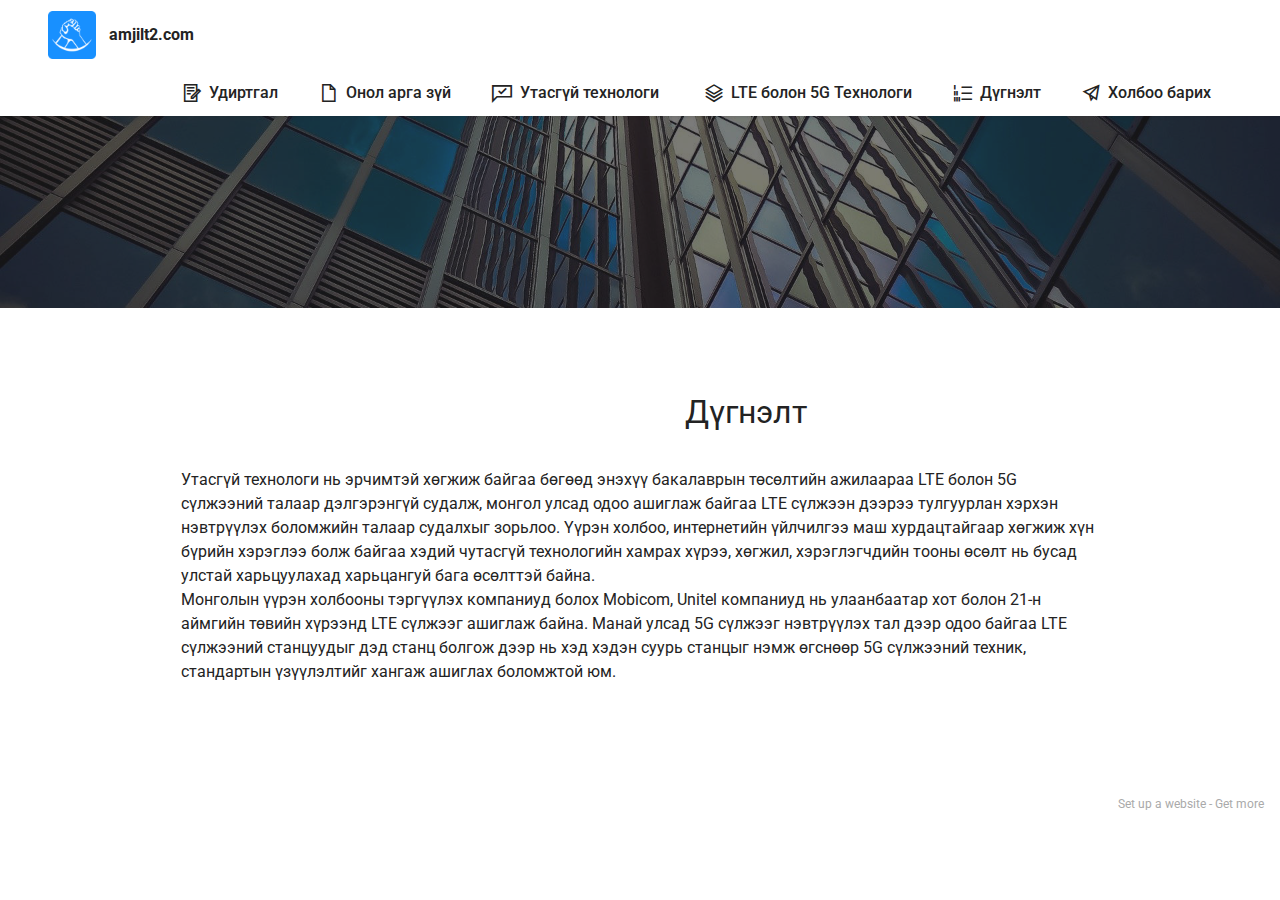
<file: page4.html>
<!DOCTYPE html>
<html  >
<head>

  <meta charset="UTF-8">
  <meta http-equiv="X-UA-Compatible" content="IE=edge">
  <meta name="generator" content="Mobirise v5.5.8, mobirise.com">
  <meta name="viewport" content="width=device-width, initial-scale=1, minimum-scale=1">
  <link rel="shortcut icon" href="assets/images/google-68x64.png" type="image/x-icon">
  <meta name="description" content="">
  
  
  <title>Дүгнэлт</title>
  <link rel="stylesheet" href="assets/web/assets/mobirise-icons2/mobirise2.css">
  <link rel="stylesheet" href="assets/bootstrap/css/bootstrap.min.css">
  <link rel="stylesheet" href="assets/bootstrap/css/bootstrap-grid.min.css">
  <link rel="stylesheet" href="assets/bootstrap/css/bootstrap-reboot.min.css">
  <link rel="stylesheet" href="assets/web/assets/gdpr-plugin/gdpr-styles.css">
  <link rel="stylesheet" href="assets/animatecss/animate.css">
  <link rel="stylesheet" href="assets/dropdown/css/style.css">
  <link rel="stylesheet" href="assets/socicon/css/styles.css">
  <link rel="stylesheet" href="assets/theme/css/style.css">
  <link rel="preload" href="https://fonts.googleapis.com/css?family=Jost:100,200,300,400,500,600,700,800,900,100i,200i,300i,400i,500i,600i,700i,800i,900i&display=swap" as="style" onload="this.onload=null;this.rel='stylesheet'">
  <noscript><link rel="stylesheet" href="https://fonts.googleapis.com/css?family=Jost:100,200,300,400,500,600,700,800,900,100i,200i,300i,400i,500i,600i,700i,800i,900i&display=swap"></noscript>
  <link rel="preload" href="https://fonts.googleapis.com/css?family=Roboto:100,100i,300,300i,400,400i,500,500i,700,700i,900,900i&display=swap" as="style" onload="this.onload=null;this.rel='stylesheet'">
  <noscript><link rel="stylesheet" href="https://fonts.googleapis.com/css?family=Roboto:100,100i,300,300i,400,400i,500,500i,700,700i,900,900i&display=swap"></noscript>
  <link rel="preload" as="style" href="assets/mobirise/css/mbr-additional.css"><link rel="stylesheet" href="assets/mobirise/css/mbr-additional.css" type="text/css">
  
  
  
  
</head>
<body>
  
  <section data-bs-version="5.1" class="menu menu3 cid-t3n1akpyjq" once="menu" id="menu3-5p">
    
    <nav class="navbar navbar-dropdown navbar-expand-lg">
        <div class="container-fluid">
            <div class="navbar-brand">
                <span class="navbar-logo">
                    <a href="https://amjilt2.com">
                        <img src="assets/images/google-68x64.png" alt="" style="height: 3rem;">
                    </a>
                </span>
                <span class="navbar-caption-wrap"><a class="navbar-caption text-black text-primary display-7" href="http://www.amjilt2.com">amjilt2.com</a></span>
            </div>
            <button class="navbar-toggler" type="button" data-toggle="collapse" data-bs-toggle="collapse" data-target="#navbarSupportedContent" data-bs-target="#navbarSupportedContent" aria-controls="navbarNavAltMarkup" aria-expanded="false" aria-label="Toggle navigation">
                <div class="hamburger">
                    <span></span>
                    <span></span>
                    <span></span>
                    <span></span>
                </div>
            </button>
            <div class="collapse navbar-collapse" id="navbarSupportedContent">
                <ul class="navbar-nav nav-dropdown nav-right" data-app-modern-menu="true"><li class="nav-item"><a class="nav-link link text-black text-primary display-7" href="index.html"><span class="mobi-mbri mobi-mbri-contact-form mbr-iconfont mbr-iconfont-btn" style="font-size: 18px;"></span>Удиртгал</a></li><li class="nav-item"><a class="nav-link link text-black text-primary display-7" href="page1.html"><span class="mobi-mbri mobi-mbri-new-file mbr-iconfont mbr-iconfont-btn" style="font-size: 18px;"></span>Онол арга зүй</a></li><li class="nav-item"><a class="nav-link link text-black text-primary display-7" href="page3.html"><span class="mobi-mbri mobi-mbri-cust-feedback mbr-iconfont mbr-iconfont-btn"></span>Утасгүй технологи&nbsp;</a></li><li class="nav-item"><a class="nav-link link text-black text-primary display-7" href="page2.html"><span class="mobi-mbri mobi-mbri-layers mbr-iconfont mbr-iconfont-btn" style="font-size: 18px;"></span>LTE болон 5G Технологи</a></li><li class="nav-item"><a class="nav-link link text-black text-primary display-7" href="page4.html" aria-expanded="false"><span class="mobi-mbri mobi-mbri-numbered-list mbr-iconfont mbr-iconfont-btn" style="font-size: 18px;"></span>Дүгнэлт</a></li><li class="nav-item"><a class="nav-link link text-black text-primary display-7" href="page5.html"><span class="mobi-mbri mobi-mbri-paper-plane mbr-iconfont mbr-iconfont-btn" style="font-size: 18px;"></span>Холбоо барих</a></li></ul>
                
                
            </div>
        </div>
    </nav>
</section>

<section data-bs-version="5.1" class="info3 cid-t26hPiHyb2" id="info3-4n">

    

    <div class="mbr-overlay" style="opacity: 0.6; background-color: rgb(35, 35, 35);">
    </div>

    <div class="container">
        <div class="row justify-content-center">
            <div class="card col-12 col-lg-10">
                <div class="card-wrapper">
                    <div class="card-box align-center">
                        
                        
                        
                    </div>
                </div>
            </div>
        </div>
    </div>
</section>

<section data-bs-version="5.1" class="content5 cid-t26hss4KXj" id="content5-4m">
    
    <div class="container">
        <div class="row justify-content-center">
            <div class="col-md-12 col-lg-10">
                
                <h4 class="mbr-section-subtitle mbr-fonts-style mb-4 display-5">&nbsp; &nbsp; &nbsp; &nbsp; &nbsp; &nbsp; &nbsp; &nbsp; &nbsp; &nbsp; &nbsp; &nbsp; &nbsp; &nbsp; &nbsp; &nbsp; &nbsp; &nbsp; &nbsp; &nbsp; &nbsp; &nbsp; &nbsp; &nbsp; &nbsp; &nbsp; &nbsp; &nbsp; &nbsp; &nbsp; &nbsp; &nbsp;Дүгнэлт</h4>
                <p class="mbr-text mbr-fonts-style display-7">Утасгүй технологи нь эрчимтэй хөгжиж байгаа бөгөөд энэхүү бакалаврын төсөлтийн ажилаараа LTE болон 5G сүлжээний талаар дэлгэрэнгүй судалж, монгол улсад одоо ашиглаж байгаа LTE сүлжээн дээрээ тулгуурлан хэрхэн нэвтрүүлэх боломжийн талаар судалхыг зорьлоо. Үүрэн холбоо, интернетийн үйлчилгээ маш хурдацтайгаар хөгжиж хүн бүрийн хэрэглээ болж байгаа хэдий чутасгүй технологийн хамрах хүрээ, хөгжил, хэрэглэгчдийн тооны өсөлт нь бусад улстай харьцуулахад харьцангуй бага өсөлттэй байна.
<br>Монголын үүрэн холбооны тэргүүлэх компаниуд болох Mobicom, Unitel компаниуд нь улаанбаатар хот болон 21-н аймгийн төвийн хүрээнд LTE сүлжээг ашиглаж байна. Манай улсад 5G сүлжээг нэвтрүүлэх тал дээр одоо байгаа LTE сүлжээний станцуудыг дэд станц болгож дээр нь хэд хэдэн суурь станцыг нэмж өгснөөр 5G сүлжээний техник, стандартын үзүүлэлтийг хангаж ашиглах боломжтой юм.&nbsp;<br></p>
            </div>
        </div>
    </div>
</section><section style="background-color: #fff; font-family: -apple-system, BlinkMacSystemFont, 'Segoe UI', 'Roboto', 'Helvetica Neue', Arial, sans-serif; color:#aaa; font-size:12px; padding: 0; align-items: center; display: flex;"><a href="https://mobirise.site/n" style="flex: 1 1; height: 3rem; padding-left: 1rem;"></a><p style="flex: 0 0 auto; margin:0; padding-right:1rem;">Set up a website - <a href="https://mobirise.site/v" style="color:#aaa;">Get more</a></p></section><script src="assets/bootstrap/js/bootstrap.bundle.min.js"></script>  <script src="assets/smoothscroll/smooth-scroll.js"></script>  <script src="assets/ytplayer/index.js"></script>  <script src="assets/dropdown/js/navbar-dropdown.js"></script>  <script src="assets/theme/js/script.js"></script>  
  
  
 <div id="scrollToTop" class="scrollToTop mbr-arrow-up"><a style="text-align: center;"><i class="mbr-arrow-up-icon mbr-arrow-up-icon-cm cm-icon cm-icon-smallarrow-up"></i></a></div>
    <input name="animation" type="hidden">
  </body>
</html>
</file>
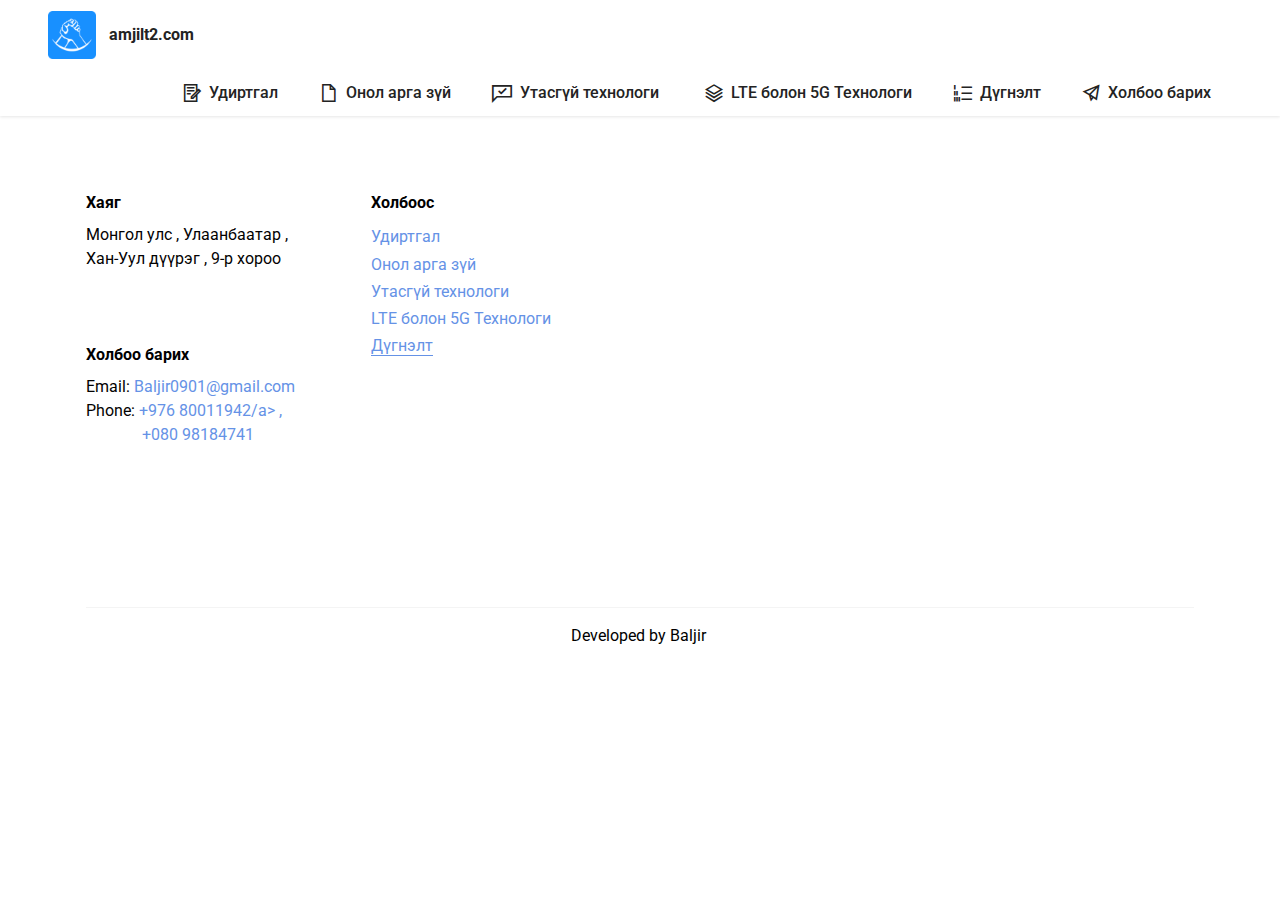
<file: page5.html>
<!DOCTYPE html>
<html  >
<head>
  
  <meta charset="UTF-8">
  <meta http-equiv="X-UA-Compatible" content="IE=edge">
  <meta name="generator" content="">
  <meta name="viewport" content="width=device-width, initial-scale=1, minimum-scale=1">
  <link rel="shortcut icon" href="assets/images/google-68x64.png" type="image/x-icon">
  <meta name="description" content="">
  
  
  <title>Холбоо барих</title>
  <link rel="stylesheet" href="assets/web/assets/mobirise-icons2/mobirise2.css">
  <link rel="stylesheet" href="assets/bootstrap/css/bootstrap.min.css">
  <link rel="stylesheet" href="assets/bootstrap/css/bootstrap-grid.min.css">
  <link rel="stylesheet" href="assets/bootstrap/css/bootstrap-reboot.min.css">
  <link rel="stylesheet" href="assets/web/assets/gdpr-plugin/gdpr-styles.css">
  <link rel="stylesheet" href="assets/animatecss/animate.css">
  <link rel="stylesheet" href="assets/dropdown/css/style.css">
  <link rel="stylesheet" href="assets/socicon/css/styles.css">
  <link rel="stylesheet" href="assets/theme/css/style.css">
  <link rel="preload" href="https://fonts.googleapis.com/css?family=Jost:100,200,300,400,500,600,700,800,900,100i,200i,300i,400i,500i,600i,700i,800i,900i&display=swap" as="style" onload="this.onload=null;this.rel='stylesheet'">
  <noscript><link rel="stylesheet" href="https://fonts.googleapis.com/css?family=Jost:100,200,300,400,500,600,700,800,900,100i,200i,300i,400i,500i,600i,700i,800i,900i&display=swap"></noscript>
  <link rel="preload" href="https://fonts.googleapis.com/css?family=Roboto:100,100i,300,300i,400,400i,500,500i,700,700i,900,900i&display=swap" as="style" onload="this.onload=null;this.rel='stylesheet'">
  <noscript><link rel="stylesheet" href="https://fonts.googleapis.com/css?family=Roboto:100,100i,300,300i,400,400i,500,500i,700,700i,900,900i&display=swap"></noscript>
  <link rel="preload" as="style" href="assets/mobirise/css/mbr-additional.css"><link rel="stylesheet" href="assets/mobirise/css/mbr-additional.css" type="text/css">
  
  
  
  
</head>
<body>
  
  <section data-bs-version="5.1" class="menu menu3 cid-t3n1akpyjq" once="menu" id="menu3-5q">
    
    <nav class="navbar navbar-dropdown navbar-expand-lg">
        <div class="container-fluid">
            <div class="navbar-brand">
                <span class="navbar-logo">
                    <a href="https://amjilt2.com">
                        <img src="assets/images/google-68x64.png" alt="" style="height: 3rem;">
                    </a>
                </span>
                <span class="navbar-caption-wrap"><a class="navbar-caption text-black text-primary display-7" href="http://www.amjilt2.com">amjilt2.com</a></span>
            </div>
            <button class="navbar-toggler" type="button" data-toggle="collapse" data-bs-toggle="collapse" data-target="#navbarSupportedContent" data-bs-target="#navbarSupportedContent" aria-controls="navbarNavAltMarkup" aria-expanded="false" aria-label="Toggle navigation">
                <div class="hamburger">
                    <span></span>
                    <span></span>
                    <span></span>
                    <span></span>
                </div>
            </button>
            <div class="collapse navbar-collapse" id="navbarSupportedContent">
                <ul class="navbar-nav nav-dropdown nav-right" data-app-modern-menu="true"><li class="nav-item"><a class="nav-link link text-black text-primary display-7" href="index.html"><span class="mobi-mbri mobi-mbri-contact-form mbr-iconfont mbr-iconfont-btn" style="font-size: 18px;"></span>Удиртгал</a></li><li class="nav-item"><a class="nav-link link text-black text-primary display-7" href="page1.html"><span class="mobi-mbri mobi-mbri-new-file mbr-iconfont mbr-iconfont-btn" style="font-size: 18px;"></span>Онол арга зүй</a></li><li class="nav-item"><a class="nav-link link text-black text-primary display-7" href="page3.html"><span class="mobi-mbri mobi-mbri-cust-feedback mbr-iconfont mbr-iconfont-btn"></span>Утасгүй технологи&nbsp;</a></li><li class="nav-item"><a class="nav-link link text-black text-primary display-7" href="page2.html"><span class="mobi-mbri mobi-mbri-layers mbr-iconfont mbr-iconfont-btn" style="font-size: 18px;"></span>LTE болон 5G Технологи</a></li><li class="nav-item"><a class="nav-link link text-black text-primary display-7" href="page4.html" aria-expanded="false"><span class="mobi-mbri mobi-mbri-numbered-list mbr-iconfont mbr-iconfont-btn" style="font-size: 18px;"></span>Дүгнэлт</a></li><li class="nav-item"><a class="nav-link link text-black text-primary display-7" href="page5.html"><span class="mobi-mbri mobi-mbri-paper-plane mbr-iconfont mbr-iconfont-btn" style="font-size: 18px;"></span>Холбоо барих</a></li></ul>
                
                
            </div>
        </div>
    </nav>
</section>

<section data-bs-version="5.1" class="footer6 cid-t3n1mgl46a" once="footers" id="footer6-5r">

    

    

    <div class="container">
        <div class="row content mbr-white">
            <div class="col-12 col-md-3 mbr-fonts-style display-7">
                <h5 class="mbr-section-subtitle mbr-fonts-style mb-2 display-7"><strong>Хаяг</strong></h5>
                <p class="mbr-text mbr-fonts-style display-7">Монгол улс , Улаанбаатар , <br>Хан-Уул дүүрэг , 9-р хороо</p> <br>
                <h5 class="mbr-section-subtitle mbr-fonts-style mb-2 mt-4 display-7"><strong>Холбоо барих</strong></h5>
                <p class="mbr-text mbr-fonts-style mb-4 display-7">Email: <a href="mailto:Baljir0901@gmail.com" class="text-primary">Baljir0901@gmail.com</a> <br>
                    Phone:<a href="tel:80011942" class="text-primary">&nbsp;+976 80011942/a> ,&nbsp;<br>&nbsp; &nbsp; &nbsp; &nbsp; &nbsp; &nbsp; &nbsp; <a href="tel:+08098184741" class="text-primary">+080&nbsp;98184741</a><br><br></p>
            </div>
            <div class="col-12 col-md-3 mbr-fonts-style display-7">
                <h5 class="mbr-section-subtitle mbr-fonts-style mb-2 display-7"><strong>Холбоос</strong></h5>
                <ul class="list mbr-fonts-style mb-4 display-4">
                    <li class="mbr-text item-wrap"><a href="index.html" class="text-primary" style="font-size: 1rem;">Удиртгал</a><br></li><li class="mbr-text item-wrap"><a href="page1.html" class="text-primary">Онол арга зүй</a></li><li class="mbr-text item-wrap"><a href="page3.html" class="text-primary">Утасгүй технологи</a></li>
                    <li class="mbr-text item-wrap"><a href="page2.html" class="text-primary">LTE болон 5G Технологи</a></li><li class="mbr-text item-wrap"><a href="page4.html" class="text-primary">Дүгнэлт</a></li>
                </ul>
                <h5 class="mbr-section-subtitle mbr-fonts-style mb-2 mt-5 display-7"></h5>
                <p class="mbr-text mbr-fonts-style mb-4 display-7"></p>
            </div>
            <div class="col-12 col-md-6">
                <div class="google-map"><iframe frameborder="0" style="border:0" src="https://www.google.com/maps/embed/v1/place?key=AIzaSyDk89J4FSunMF33ruMVWJaJht_Ro0kvoXs&amp;q=Shangri-La Ulaanbaatar, 19, Olympic Street 1, Ulaanbaatar 14241" allowfullscreen=""></iframe></div>
            </div>
            <div class="col-md-6">
                
            </div>
        </div>
        <div class="footer-lower">
            <div class="media-container-row">
                <div class="col-sm-12">
                    <hr>
                </div>
            </div>
            <div class="col-sm-12 copyright pl-0">
                <p class="mbr-text mbr-fonts-style mbr-white display-7"> Developed by Baljir&nbsp;</p>
            </div>
        </div>
    </div>
</section><section style="background-color: #fff; font-family: -apple-system, BlinkMacSystemFont, 'Segoe UI', 'Roboto', 'Helvetica Neue', Arial, sans-serif; color:#aaa; font-size:12px; padding: 0; align-items: center; display: flex;"><a href="https://mobirise.site/s" style="flex: 1 1; height: 3rem; padding-left: 1rem;"></a><p style="flex: 0 0 auto; margin:0; padding-right:1rem;"><a href="https://mobirise.site/h" style="color:#aaa;"></a></p></section><script src="assets/bootstrap/js/bootstrap.bundle.min.js"></script>  <script src="assets/smoothscroll/smooth-scroll.js"></script>  <script src="assets/ytplayer/index.js"></script>  <script src="assets/dropdown/js/navbar-dropdown.js"></script>  <script src="assets/theme/js/script.js"></script>  
  
  
 <div id="scrollToTop" class="scrollToTop mbr-arrow-up"><a style="text-align: center;"><i class="mbr-arrow-up-icon mbr-arrow-up-icon-cm cm-icon cm-icon-smallarrow-up"></i></a></div>
    <input name="animation" type="hidden">
  </body>
</html>
</file>
<file: assets/web/assets/mobirise-icons2/mobirise2.css>
@font-face {
  font-family: 'Moririse2';
  font-display: swap;
  src:  url('mobirise2.eot?f2bix4');
  src:  url('mobirise2.eot?f2bix4#iefix') format('embedded-opentype'),
    url('mobirise2.ttf?f2bix4') format('truetype'),
    url('mobirise2.woff?f2bix4') format('woff'),
    url('mobirise2.svg?f2bix4#mobirise2') format('svg');
  font-weight: normal;
  font-style: normal;
}

[class^="mobi-"], [class*=" mobi-"] {
  
  font-family: 'Moririse2' !important;
  speak-as: none;
  font-style: normal;
  font-weight: normal;
  font-variant: normal;
  text-transform: none;
  line-height: 1;

 
  -webkit-font-smoothing: antialiased;
  -moz-osx-font-smoothing: grayscale;
}

.mobi-mbri-add-submenu:before {
  content: "\e900";
}
.mobi-mbri-alert:before {
  content: "\e901";
}
.mobi-mbri-align-center:before {
  content: "\e902";
}
.mobi-mbri-align-justify:before {
  content: "\e903";
}
.mobi-mbri-align-left:before {
  content: "\e904";
}
.mobi-mbri-align-right:before {
  content: "\e905";
}
.mobi-mbri-android:before {
  content: "\e906";
}
.mobi-mbri-apple:before {
  content: "\e907";
}
.mobi-mbri-arrow-down:before {
  content: "\e908";
}
.mobi-mbri-arrow-next:before {
  content: "\e909";
}
.mobi-mbri-arrow-prev:before {
  content: "\e90a";
}
.mobi-mbri-arrow-up:before {
  content: "\e90b";
}
.mobi-mbri-bold:before {
  content: "\e90c";
}
.mobi-mbri-bookmark:before {
  content: "\e90d";
}
.mobi-mbri-bootstrap:before {
  content: "\e90e";
}
.mobi-mbri-briefcase:before {
  content: "\e90f";
}
.mobi-mbri-browse:before {
  content: "\e910";
}
.mobi-mbri-bulleted-list:before {
  content: "\e911";
}
.mobi-mbri-calendar:before {
  content: "\e912";
}
.mobi-mbri-camera:before {
  content: "\e913";
}
.mobi-mbri-cart-add:before {
  content: "\e914";
}
.mobi-mbri-cart-full:before {
  content: "\e915";
}
.mobi-mbri-cash:before {
  content: "\e916";
}
.mobi-mbri-change-style:before {
  content: "\e917";
}
.mobi-mbri-chat:before {
  content: "\e918";
}
.mobi-mbri-clock:before {
  content: "\e919";
}
.mobi-mbri-close:before {
  content: "\e91a";
}
.mobi-mbri-cloud:before {
  content: "\e91b";
}
.mobi-mbri-code:before {
  content: "\e91c";
}
.mobi-mbri-contact-form:before {
  content: "\e91d";
}
.mobi-mbri-credit-card:before {
  content: "\e91e";
}
.mobi-mbri-cursor-click:before {
  content: "\e91f";
}
.mobi-mbri-cust-feedback:before {
  content: "\e920";
}
.mobi-mbri-database:before {
  content: "\e921";
}
.mobi-mbri-delivery:before {
  content: "\e922";
}
.mobi-mbri-desktop:before {
  content: "\e923";
}
.mobi-mbri-devices:before {
  content: "\e924";
}
.mobi-mbri-down:before {
  content: "\e925";
}
.mobi-mbri-download-2:before {
  content: "\e926";
}
.mobi-mbri-download:before {
  content: "\e927";
}
.mobi-mbri-drag-n-drop-2:before {
  content: "\e928";
}
.mobi-mbri-drag-n-drop:before {
  content: "\e929";
}
.mobi-mbri-edit-2:before {
  content: "\e92a";
}
.mobi-mbri-edit:before {
  content: "\e92b";
}
.mobi-mbri-error:before {
  content: "\e92c";
}
.mobi-mbri-extension:before {
  content: "\e92d";
}
.mobi-mbri-features:before {
  content: "\e92e";
}
.mobi-mbri-file:before {
  content: "\e92f";
}
.mobi-mbri-flag:before {
  content: "\e930";
}
.mobi-mbri-folder:before {
  content: "\e931";
}
.mobi-mbri-gift:before {
  content: "\e932";
}
.mobi-mbri-github:before {
  content: "\e933";
}
.mobi-mbri-globe-2:before {
  content: "\e934";
}
.mobi-mbri-globe:before {
  content: "\e935";
}
.mobi-mbri-growing-chart:before {
  content: "\e936";
}
.mobi-mbri-hearth:before {
  content: "\e937";
}
.mobi-mbri-help:before {
  content: "\e938";
}
.mobi-mbri-home:before {
  content: "\e939";
}
.mobi-mbri-hot-cup:before {
  content: "\e93a";
}
.mobi-mbri-idea:before {
  content: "\e93b";
}
.mobi-mbri-image-gallery:before {
  content: "\e93c";
}
.mobi-mbri-image-slider:before {
  content: "\e93d";
}
.mobi-mbri-info:before {
  content: "\e93e";
}
.mobi-mbri-italic:before {
  content: "\e93f";
}
.mobi-mbri-key:before {
  content: "\e940";
}
.mobi-mbri-laptop:before {
  content: "\e941";
}
.mobi-mbri-layers:before {
  content: "\e942";
}
.mobi-mbri-left-right:before {
  content: "\e943";
}
.mobi-mbri-left:before {
  content: "\e944";
}
.mobi-mbri-letter:before {
  content: "\e945";
}
.mobi-mbri-like:before {
  content: "\e946";
}
.mobi-mbri-link:before {
  content: "\e947";
}
.mobi-mbri-lock:before {
  content: "\e948";
}
.mobi-mbri-login:before {
  content: "\e949";
}
.mobi-mbri-logout:before {
  content: "\e94a";
}
.mobi-mbri-magic-stick:before {
  content: "\e94b";
}
.mobi-mbri-map-pin:before {
  content: "\e94c";
}
.mobi-mbri-menu:before {
  content: "\e94d";
}
.mobi-mbri-mobile-2:before {
  content: "\e94e";
}
.mobi-mbri-mobile-horizontal:before {
  content: "\e94f";
}
.mobi-mbri-mobile:before {
  content: "\e950";
}
.mobi-mbri-mobirise:before {
  content: "\e951";
}
.mobi-mbri-more-horizontal:before {
  content: "\e952";
}
.mobi-mbri-more-vertical:before {
  content: "\e953";
}
.mobi-mbri-music:before {
  content: "\e954";
}
.mobi-mbri-new-file:before {
  content: "\e955";
}
.mobi-mbri-numbered-list:before {
  content: "\e956";
}
.mobi-mbri-opened-folder:before {
  content: "\e957";
}
.mobi-mbri-pages:before {
  content: "\e958";
}
.mobi-mbri-paper-plane:before {
  content: "\e959";
}
.mobi-mbri-paperclip:before {
  content: "\e95a";
}
.mobi-mbri-phone:before {
  content: "\e95b";
}
.mobi-mbri-photo:before {
  content: "\e95c";
}
.mobi-mbri-photos:before {
  content: "\e95d";
}
.mobi-mbri-pin:before {
  content: "\e95e";
}
.mobi-mbri-play:before {
  content: "\e95f";
}
.mobi-mbri-plus:before {
  content: "\e960";
}
.mobi-mbri-preview:before {
  content: "\e961";
}
.mobi-mbri-print:before {
  content: "\e962";
}
.mobi-mbri-protect:before {
  content: "\e963";
}
.mobi-mbri-question:before {
  content: "\e964";
}
.mobi-mbri-quote-left:before {
  content: "\e965";
}
.mobi-mbri-quote-right:before {
  content: "\e966";
}
.mobi-mbri-redo:before {
  content: "\e967";
}
.mobi-mbri-refresh:before {
  content: "\e968";
}
.mobi-mbri-responsive-2:before {
  content: "\e969";
}
.mobi-mbri-responsive:before {
  content: "\e96a";
}
.mobi-mbri-right:before {
  content: "\e96b";
}
.mobi-mbri-rocket:before {
  content: "\e96c";
}
.mobi-mbri-sad-face:before {
  content: "\e96d";
}
.mobi-mbri-sale:before {
  content: "\e96e";
}
.mobi-mbri-save:before {
  content: "\e96f";
}
.mobi-mbri-search:before {
  content: "\e970";
}
.mobi-mbri-setting-2:before {
  content: "\e971";
}
.mobi-mbri-setting-3:before {
  content: "\e972";
}
.mobi-mbri-setting:before {
  content: "\e973";
}
.mobi-mbri-share:before {
  content: "\e974";
}
.mobi-mbri-shopping-bag:before {
  content: "\e975";
}
.mobi-mbri-shopping-basket:before {
  content: "\e976";
}
.mobi-mbri-shopping-cart:before {
  content: "\e977";
}
.mobi-mbri-sites:before {
  content: "\e978";
}
.mobi-mbri-smile-face:before {
  content: "\e979";
}
.mobi-mbri-speed:before {
  content: "\e97a";
}
.mobi-mbri-star:before {
  content: "\e97b";
}
.mobi-mbri-success:before {
  content: "\e97c";
}
.mobi-mbri-sun:before {
  content: "\e97d";
}
.mobi-mbri-sun2:before {
  content: "\e97e";
}
.mobi-mbri-tablet-vertical:before {
  content: "\e97f";
}
.mobi-mbri-tablet:before {
  content: "\e980";
}
.mobi-mbri-target:before {
  content: "\e981";
}
.mobi-mbri-timer:before {
  content: "\e982";
}
.mobi-mbri-to-ftp:before {
  content: "\e983";
}
.mobi-mbri-to-local-drive:before {
  content: "\e984";
}
.mobi-mbri-touch-swipe:before {
  content: "\e985";
}
.mobi-mbri-touch:before {
  content: "\e986";
}
.mobi-mbri-trash:before {
  content: "\e987";
}
.mobi-mbri-underline:before {
  content: "\e988";
}
.mobi-mbri-undo:before {
  content: "\e989";
}
.mobi-mbri-unlink:before {
  content: "\e98a";
}
.mobi-mbri-unlock:before {
  content: "\e98b";
}
.mobi-mbri-up-down:before {
  content: "\e98c";
}
.mobi-mbri-up:before {
  content: "\e98d";
}
.mobi-mbri-update:before {
  content: "\e98e";
}
.mobi-mbri-upload-2:before {
  content: "\e98f";
}
.mobi-mbri-upload:before {
  content: "\e990";
}
.mobi-mbri-user-2:before {
  content: "\e991";
}
.mobi-mbri-user:before {
  content: "\e992";
}
.mobi-mbri-users:before {
  content: "\e993";
}
.mobi-mbri-video-play:before {
  content: "\e994";
}
.mobi-mbri-video:before {
  content: "\e995";
}
.mobi-mbri-watch:before {
  content: "\e996";
}
.mobi-mbri-website-theme-2:before {
  content: "\e997";
}
.mobi-mbri-website-theme:before {
  content: "\e998";
}
.mobi-mbri-wifi:before {
  content: "\e999";
}
.mobi-mbri-windows:before {
  content: "\e99a";
}
.mobi-mbri-zoom-in:before {
  content: "\e99b";
}
.mobi-mbri-zoom-out:before {
  content: "\e99c";
}
</file>
<file: assets/web/assets/gdpr-plugin/gdpr-styles.css>
.gdpr-block {
    padding: 10px;
    font-size: 14px;
    display: block;
    width: 100%;
    text-align: center;
}
.gdpr-block.covert {
	display: none;
}
.textGDPR {
    position: relative;
}
.gdpr-block label span.textGDPR input[name='gdpr']{
    width: 15px;
    height: 15px;
    margin: 0;
    position: absolute;
    top: 3px;
    left: -20px;
}
.gdpr-block label {
    color: #a7a7a7;
    vertical-align: middle;
    user-select: none;
    margin-bottom: 0;
}
</file>
<file: assets/socicon/css/styles.css>
@charset "UTF-8";

@font-face {
  font-family: 'Socicon';
  src:  url('../fonts/socicon.eot');
  src:  url('../fonts/socicon.eot?#iefix') format('embedded-opentype'),
    url('../fonts/socicon.woff2') format('woff2'),
    url('../fonts/socicon.ttf') format('truetype'),
    url('../fonts/socicon.woff') format('woff'),
    url('../fonts/socicon.svg#socicon') format('svg');
  font-weight: normal;
  font-style: normal;
  font-display: swap;
}

[data-icon]:before {
  font-family: "socicon" !important;
  content: attr(data-icon);
  font-style: normal !important;
  font-weight: normal !important;
  font-variant: normal !important;
  text-transform: none !important;
  speak-as: none;
  line-height: 1;
  -webkit-font-smoothing: antialiased;
  -moz-osx-font-smoothing: grayscale;
}

[class^="socicon-"], [class*=" socicon-"] {

  font-family: 'Socicon' !important;
  speak-as: none;
  font-style: normal;
  font-weight: normal;
  font-variant: normal;
  text-transform: none;
  line-height: 1;


  -webkit-font-smoothing: antialiased;
  -moz-osx-font-smoothing: grayscale;
}

.socicon-eitaa:before {
  content: "\e97c";
}
.socicon-soroush:before {
  content: "\e97d";
}
.socicon-bale:before {
  content: "\e97e";
}
.socicon-zazzle:before {
  content: "\e97b";
}
.socicon-society6:before {
  content: "\e97a";
}
.socicon-redbubble:before {
  content: "\e979";
}
.socicon-avvo:before {
  content: "\e978";
}
.socicon-stitcher:before {
  content: "\e977";
}
.socicon-googlehangouts:before {
  content: "\e974";
}
.socicon-dlive:before {
  content: "\e975";
}
.socicon-vsco:before {
  content: "\e976";
}
.socicon-flipboard:before {
  content: "\e973";
}
.socicon-ubuntu:before {
  content: "\e958";
}
.socicon-artstation:before {
  content: "\e959";
}
.socicon-invision:before {
  content: "\e95a";
}
.socicon-torial:before {
  content: "\e95b";
}
.socicon-collectorz:before {
  content: "\e95c";
}
.socicon-seenthis:before {
  content: "\e95d";
}
.socicon-googleplaymusic:before {
  content: "\e95e";
}
.socicon-debian:before {
  content: "\e95f";
}
.socicon-filmfreeway:before {
  content: "\e960";
}
.socicon-gnome:before {
  content: "\e961";
}
.socicon-itchio:before {
  content: "\e962";
}
.socicon-jamendo:before {
  content: "\e963";
}
.socicon-mix:before {
  content: "\e964";
}
.socicon-sharepoint:before {
  content: "\e965";
}
.socicon-tinder:before {
  content: "\e966";
}
.socicon-windguru:before {
  content: "\e967";
}
.socicon-cdbaby:before {
  content: "\e968";
}
.socicon-elementaryos:before {
  content: "\e969";
}
.socicon-stage32:before {
  content: "\e96a";
}
.socicon-tiktok:before {
  content: "\e96b";
}
.socicon-gitter:before {
  content: "\e96c";
}
.socicon-letterboxd:before {
  content: "\e96d";
}
.socicon-threema:before {
  content: "\e96e";
}
.socicon-splice:before {
  content: "\e96f";
}
.socicon-metapop:before {
  content: "\e970";
}
.socicon-naver:before {
  content: "\e971";
}
.socicon-remote:before {
  content: "\e972";
}
.socicon-internet:before {
  content: "\e957";
}
.socicon-moddb:before {
  content: "\e94b";
}
.socicon-indiedb:before {
  content: "\e94c";
}
.socicon-traxsource:before {
  content: "\e94d";
}
.socicon-gamefor:before {
  content: "\e94e";
}
.socicon-pixiv:before {
  content: "\e94f";
}
.socicon-myanimelist:before {
  content: "\e950";
}
.socicon-blackberry:before {
  content: "\e951";
}
.socicon-wickr:before {
  content: "\e952";
}
.socicon-spip:before {
  content: "\e953";
}
.socicon-napster:before {
  content: "\e954";
}
.socicon-beatport:before {
  content: "\e955";
}
.socicon-hackerone:before {
  content: "\e956";
}
.socicon-hackernews:before {
  content: "\e946";
}
.socicon-smashwords:before {
  content: "\e947";
}
.socicon-kobo:before {
  content: "\e948";
}
.socicon-bookbub:before {
  content: "\e949";
}
.socicon-mailru:before {
  content: "\e94a";
}
.socicon-gitlab:before {
  content: "\e945";
}
.socicon-instructables:before {
  content: "\e944";
}
.socicon-portfolio:before {
  content: "\e943";
}
.socicon-codered:before {
  content: "\e940";
}
.socicon-origin:before {
  content: "\e941";
}
.socicon-nextdoor:before {
  content: "\e942";
}
.socicon-udemy:before {
  content: "\e93f";
}
.socicon-livemaster:before {
  content: "\e93e";
}
.socicon-crunchbase:before {
  content: "\e93b";
}
.socicon-homefy:before {
  content: "\e93c";
}
.socicon-calendly:before {
  content: "\e93d";
}
.socicon-realtor:before {
  content: "\e90f";
}
.socicon-tidal:before {
  content: "\e910";
}
.socicon-qobuz:before {
  content: "\e911";
}
.socicon-natgeo:before {
  content: "\e912";
}
.socicon-mastodon:before {
  content: "\e913";
}
.socicon-unsplash:before {
  content: "\e914";
}
.socicon-homeadvisor:before {
  content: "\e915";
}
.socicon-angieslist:before {
  content: "\e916";
}
.socicon-codepen:before {
  content: "\e917";
}
.socicon-slack:before {
  content: "\e918";
}
.socicon-openaigym:before {
  content: "\e919";
}
.socicon-logmein:before {
  content: "\e91a";
}
.socicon-fiverr:before {
  content: "\e91b";
}
.socicon-gotomeeting:before {
  content: "\e91c";
}
.socicon-aliexpress:before {
  content: "\e91d";
}
.socicon-guru:before {
  content: "\e91e";
}
.socicon-appstore:before {
  content: "\e91f";
}
.socicon-homes:before {
  content: "\e920";
}
.socicon-zoom:before {
  content: "\e921";
}
.socicon-alibaba:before {
  content: "\e922";
}
.socicon-craigslist:before {
  content: "\e923";
}
.socicon-wix:before {
  content: "\e924";
}
.socicon-redfin:before {
  content: "\e925";
}
.socicon-googlecalendar:before {
  content: "\e926";
}
.socicon-shopify:before {
  content: "\e927";
}
.socicon-freelancer:before {
  content: "\e928";
}
.socicon-seedrs:before {
  content: "\e929";
}
.socicon-bing:before {
  content: "\e92a";
}
.socicon-doodle:before {
  content: "\e92b";
}
.socicon-bonanza:before {
  content: "\e92c";
}
.socicon-squarespace:before {
  content: "\e92d";
}
.socicon-toptal:before {
  content: "\e92e";
}
.socicon-gust:before {
  content: "\e92f";
}
.socicon-ask:before {
  content: "\e930";
}
.socicon-trulia:before {
  content: "\e931";
}
.socicon-loomly:before {
  content: "\e932";
}
.socicon-ghost:before {
  content: "\e933";
}
.socicon-upwork:before {
  content: "\e934";
}
.socicon-fundable:before {
  content: "\e935";
}
.socicon-booking:before {
  content: "\e936";
}
.socicon-googlemaps:before {
  content: "\e937";
}
.socicon-zillow:before {
  content: "\e938";
}
.socicon-niconico:before {
  content: "\e939";
}
.socicon-toneden:before {
  content: "\e93a";
}
.socicon-augment:before {
  content: "\e908";
}
.socicon-bitbucket:before {
  content: "\e909";
}
.socicon-fyuse:before {
  content: "\e90a";
}
.socicon-yt-gaming:before {
  content: "\e90b";
}
.socicon-sketchfab:before {
  content: "\e90c";
}
.socicon-mobcrush:before {
  content: "\e90d";
}
.socicon-microsoft:before {
  content: "\e90e";
}
.socicon-pandora:before {
  content: "\e907";
}
.socicon-messenger:before {
  content: "\e906";
}
.socicon-gamewisp:before {
  content: "\e905";
}
.socicon-bloglovin:before {
  content: "\e904";
}
.socicon-tunein:before {
  content: "\e903";
}
.socicon-gamejolt:before {
  content: "\e901";
}
.socicon-trello:before {
  content: "\e902";
}
.socicon-spreadshirt:before {
  content: "\e900";
}
.socicon-500px:before {
  content: "\e000";
}
.socicon-8tracks:before {
  content: "\e001";
}
.socicon-airbnb:before {
  content: "\e002";
}
.socicon-alliance:before {
  content: "\e003";
}
.socicon-amazon:before {
  content: "\e004";
}
.socicon-amplement:before {
  content: "\e005";
}
.socicon-android:before {
  content: "\e006";
}
.socicon-angellist:before {
  content: "\e007";
}
.socicon-apple:before {
  content: "\e008";
}
.socicon-appnet:before {
  content: "\e009";
}
.socicon-baidu:before {
  content: "\e00a";
}
.socicon-bandcamp:before {
  content: "\e00b";
}
.socicon-battlenet:before {
  content: "\e00c";
}
.socicon-mixer:before {
  content: "\e00d";
}
.socicon-bebee:before {
  content: "\e00e";
}
.socicon-bebo:before {
  content: "\e00f";
}
.socicon-behance:before {
  content: "\e010";
}
.socicon-blizzard:before {
  content: "\e011";
}
.socicon-blogger:before {
  content: "\e012";
}
.socicon-buffer:before {
  content: "\e013";
}
.socicon-chrome:before {
  content: "\e014";
}
.socicon-coderwall:before {
  content: "\e015";
}
.socicon-curse:before {
  content: "\e016";
}
.socicon-dailymotion:before {
  content: "\e017";
}
.socicon-deezer:before {
  content: "\e018";
}
.socicon-delicious:before {
  content: "\e019";
}
.socicon-deviantart:before {
  content: "\e01a";
}
.socicon-diablo:before {
  content: "\e01b";
}
.socicon-digg:before {
  content: "\e01c";
}
.socicon-discord:before {
  content: "\e01d";
}
.socicon-disqus:before {
  content: "\e01e";
}
.socicon-douban:before {
  content: "\e01f";
}
.socicon-draugiem:before {
  content: "\e020";
}
.socicon-dribbble:before {
  content: "\e021";
}
.socicon-drupal:before {
  content: "\e022";
}
.socicon-ebay:before {
  content: "\e023";
}
.socicon-ello:before {
  content: "\e024";
}
.socicon-endomodo:before {
  content: "\e025";
}
.socicon-envato:before {
  content: "\e026";
}
.socicon-etsy:before {
  content: "\e027";
}
.socicon-facebook:before {
  content: "\e028";
}
.socicon-feedburner:before {
  content: "\e029";
}
.socicon-filmweb:before {
  content: "\e02a";
}
.socicon-firefox:before {
  content: "\e02b";
}
.socicon-flattr:before {
  content: "\e02c";
}
.socicon-flickr:before {
  content: "\e02d";
}
.socicon-formulr:before {
  content: "\e02e";
}
.socicon-forrst:before {
  content: "\e02f";
}
.socicon-foursquare:before {
  content: "\e030";
}
.socicon-friendfeed:before {
  content: "\e031";
}
.socicon-github:before {
  content: "\e032";
}
.socicon-goodreads:before {
  content: "\e033";
}
.socicon-google:before {
  content: "\e034";
}
.socicon-googlescholar:before {
  content: "\e035";
}
.socicon-googlegroups:before {
  content: "\e036";
}
.socicon-googlephotos:before {
  content: "\e037";
}
.socicon-googleplus:before {
  content: "\e038";
}
.socicon-grooveshark:before {
  content: "\e039";
}
.socicon-hackerrank:before {
  content: "\e03a";
}
.socicon-hearthstone:before {
  content: "\e03b";
}
.socicon-hellocoton:before {
  content: "\e03c";
}
.socicon-heroes:before {
  content: "\e03d";
}
.socicon-smashcast:before {
  content: "\e03e";
}
.socicon-horde:before {
  content: "\e03f";
}
.socicon-houzz:before {
  content: "\e040";
}
.socicon-icq:before {
  content: "\e041";
}
.socicon-identica:before {
  content: "\e042";
}
.socicon-imdb:before {
  content: "\e043";
}
.socicon-instagram:before {
  content: "\e044";
}
.socicon-issuu:before {
  content: "\e045";
}
.socicon-istock:before {
  content: "\e046";
}
.socicon-itunes:before {
  content: "\e047";
}
.socicon-keybase:before {
  content: "\e048";
}
.socicon-lanyrd:before {
  content: "\e049";
}
.socicon-lastfm:before {
  content: "\e04a";
}
.socicon-line:before {
  content: "\e04b";
}
.socicon-linkedin:before {
  content: "\e04c";
}
.socicon-livejournal:before {
  content: "\e04d";
}
.socicon-lyft:before {
  content: "\e04e";
}
.socicon-macos:before {
  content: "\e04f";
}
.socicon-mail:before {
  content: "\e050";
}
.socicon-medium:before {
  content: "\e051";
}
.socicon-meetup:before {
  content: "\e052";
}
.socicon-mixcloud:before {
  content: "\e053";
}
.socicon-modelmayhem:before {
  content: "\e054";
}
.socicon-mumble:before {
  content: "\e055";
}
.socicon-myspace:before {
  content: "\e056";
}
.socicon-newsvine:before {
  content: "\e057";
}
.socicon-nintendo:before {
  content: "\e058";
}
.socicon-npm:before {
  content: "\e059";
}
.socicon-odnoklassniki:before {
  content: "\e05a";
}
.socicon-openid:before {
  content: "\e05b";
}
.socicon-opera:before {
  content: "\e05c";
}
.socicon-outlook:before {
  content: "\e05d";
}
.socicon-overwatch:before {
  content: "\e05e";
}
.socicon-patreon:before {
  content: "\e05f";
}
.socicon-paypal:before {
  content: "\e060";
}
.socicon-periscope:before {
  content: "\e061";
}
.socicon-persona:before {
  content: "\e062";
}
.socicon-pinterest:before {
  content: "\e063";
}
.socicon-play:before {
  content: "\e064";
}
.socicon-player:before {
  content: "\e065";
}
.socicon-playstation:before {
  content: "\e066";
}
.socicon-pocket:before {
  content: "\e067";
}
.socicon-qq:before {
  content: "\e068";
}
.socicon-quora:before {
  content: "\e069";
}
.socicon-raidcall:before {
  content: "\e06a";
}
.socicon-ravelry:before {
  content: "\e06b";
}
.socicon-reddit:before {
  content: "\e06c";
}
.socicon-renren:before {
  content: "\e06d";
}
.socicon-researchgate:before {
  content: "\e06e";
}
.socicon-residentadvisor:before {
  content: "\e06f";
}
.socicon-reverbnation:before {
  content: "\e070";
}
.socicon-rss:before {
  content: "\e071";
}
.socicon-sharethis:before {
  content: "\e072";
}
.socicon-skype:before {
  content: "\e073";
}
.socicon-slideshare:before {
  content: "\e074";
}
.socicon-smugmug:before {
  content: "\e075";
}
.socicon-snapchat:before {
  content: "\e076";
}
.socicon-songkick:before {
  content: "\e077";
}
.socicon-soundcloud:before {
  content: "\e078";
}
.socicon-spotify:before {
  content: "\e079";
}
.socicon-stackexchange:before {
  content: "\e07a";
}
.socicon-stackoverflow:before {
  content: "\e07b";
}
.socicon-starcraft:before {
  content: "\e07c";
}
.socicon-stayfriends:before {
  content: "\e07d";
}
.socicon-steam:before {
  content: "\e07e";
}
.socicon-storehouse:before {
  content: "\e07f";
}
.socicon-strava:before {
  content: "\e080";
}
.socicon-streamjar:before {
  content: "\e081";
}
.socicon-stumbleupon:before {
  content: "\e082";
}
.socicon-swarm:before {
  content: "\e083";
}
.socicon-teamspeak:before {
  content: "\e084";
}
.socicon-teamviewer:before {
  content: "\e085";
}
.socicon-technorati:before {
  content: "\e086";
}
.socicon-telegram:before {
  content: "\e087";
}
.socicon-tripadvisor:before {
  content: "\e088";
}
.socicon-tripit:before {
  content: "\e089";
}
.socicon-triplej:before {
  content: "\e08a";
}
.socicon-tumblr:before {
  content: "\e08b";
}
.socicon-twitch:before {
  content: "\e08c";
}
.socicon-twitter:before {
  content: "\e08d";
}
.socicon-uber:before {
  content: "\e08e";
}
.socicon-ventrilo:before {
  content: "\e08f";
}
.socicon-viadeo:before {
  content: "\e090";
}
.socicon-viber:before {
  content: "\e091";
}
.socicon-viewbug:before {
  content: "\e092";
}
.socicon-vimeo:before {
  content: "\e093";
}
.socicon-vine:before {
  content: "\e094";
}
.socicon-vkontakte:before {
  content: "\e095";
}
.socicon-warcraft:before {
  content: "\e096";
}
.socicon-wechat:before {
  content: "\e097";
}
.socicon-weibo:before {
  content: "\e098";
}
.socicon-whatsapp:before {
  content: "\e099";
}
.socicon-wikipedia:before {
  content: "\e09a";
}
.socicon-windows:before {
  content: "\e09b";
}
.socicon-wordpress:before {
  content: "\e09c";
}
.socicon-wykop:before {
  content: "\e09d";
}
.socicon-xbox:before {
  content: "\e09e";
}
.socicon-xing:before {
  content: "\e09f";
}
.socicon-yahoo:before {
  content: "\e0a0";
}
.socicon-yammer:before {
  content: "\e0a1";
}
.socicon-yandex:before {
  content: "\e0a2";
}
.socicon-yelp:before {
  content: "\e0a3";
}
.socicon-younow:before {
  content: "\e0a4";
}
.socicon-youtube:before {
  content: "\e0a5";
}
.socicon-zapier:before {
  content: "\e0a6";
}
.socicon-zerply:before {
  content: "\e0a7";
}
.socicon-zomato:before {
  content: "\e0a8";
}
.socicon-zynga:before {
  content: "\e0a9";
}
</file>
<file: assets/dropdown/css/style.css>
.navbar-dropdown {
  left: 0;
  padding: 0;
  position: absolute;
  right: 0;
  top: 0;
  transition: all 0.45s ease;
  z-index: 1030;
  background: #282828; }
  .navbar-dropdown .navbar-logo {
    margin-right: 0.8rem;
    transition: margin 0.3s ease-in-out;
    vertical-align: middle; }
    .navbar-dropdown .navbar-logo img {
      height: 3.125rem;
      transition: all 0.3s ease-in-out; }
    .navbar-dropdown .navbar-logo.mbr-iconfont {
      font-size: 3.125rem;
      line-height: 3.125rem; }
  .navbar-dropdown .navbar-caption {
    font-weight: 700;
    white-space: normal;
    vertical-align: -4px;
    line-height: 3.125rem !important; }
    .navbar-dropdown .navbar-caption, .navbar-dropdown .navbar-caption:hover {
      color: inherit;
      text-decoration: none; }
  .navbar-dropdown .mbr-iconfont + .navbar-caption {
    vertical-align: -1px; }
  .navbar-dropdown.navbar-fixed-top {
    position: fixed; }
  .navbar-dropdown .navbar-brand span {
    vertical-align: -4px; }
  .navbar-dropdown.bg-color.transparent {
    background: none; }
  .navbar-dropdown.navbar-short .navbar-brand {
    padding: 0.625rem 0; }
    .navbar-dropdown.navbar-short .navbar-brand span {
      vertical-align: -1px; }
  .navbar-dropdown.navbar-short .navbar-caption {
    line-height: 2.375rem !important;
    vertical-align: -2px; }
  .navbar-dropdown.navbar-short .navbar-logo {
    margin-right: 0.5rem; }
    .navbar-dropdown.navbar-short .navbar-logo img {
      height: 2.375rem; }
    .navbar-dropdown.navbar-short .navbar-logo.mbr-iconfont {
      font-size: 2.375rem;
      line-height: 2.375rem; }
  .navbar-dropdown.navbar-short .mbr-table-cell {
    height: 3.625rem; }
  .navbar-dropdown .navbar-close {
    left: 0.6875rem;
    position: fixed;
    top: 0.75rem;
    z-index: 1000; }
  .navbar-dropdown .hamburger-icon {
    content: "";
    display: inline-block;
    vertical-align: middle;
    width: 16px;
    -webkit-box-shadow: 0 -6px 0 1px #282828,0 0 0 1px #282828,0 6px 0 1px #282828;
    -moz-box-shadow: 0 -6px 0 1px #282828,0 0 0 1px #282828,0 6px 0 1px #282828;
    box-shadow: 0 -6px 0 1px #282828,0 0 0 1px #282828,0 6px 0 1px #282828; }

.dropdown-menu .dropdown-toggle[data-toggle="dropdown-submenu"]::after {
  border-bottom: 0.35em solid transparent;
  border-left: 0.35em solid;
  border-right: 0;
  border-top: 0.35em solid transparent;
  margin-left: 0.3rem; }

.dropdown-menu .dropdown-item:focus {
  outline: 0; }

.nav-dropdown {
  font-size: 0.75rem;
  font-weight: 500;
  height: auto !important; }
  .nav-dropdown .nav-btn {
    padding-left: 1rem; }
  .nav-dropdown .link {
    margin: .667em 1.667em;
    font-weight: 500;
    padding: 0;
    transition: color .2s ease-in-out; }
    .nav-dropdown .link.dropdown-toggle {
      margin-right: 2.583em; }
      .nav-dropdown .link.dropdown-toggle::after {
        margin-left: .25rem;
        border-top: 0.35em solid;
        border-right: 0.35em solid transparent;
        border-left: 0.35em solid transparent;
        border-bottom: 0; }
      .nav-dropdown .link.dropdown-toggle[aria-expanded="true"] {
        margin: 0;
        padding: 0.667em 3.263em  0.667em 1.667em; }
  .nav-dropdown .link::after,
  .nav-dropdown .dropdown-item::after {
    color: inherit; }
  .nav-dropdown .btn {
    font-size: 0.75rem;
    font-weight: 700;
    letter-spacing: 0;
    margin-bottom: 0;
    padding-left: 1.25rem;
    padding-right: 1.25rem; }
  .nav-dropdown .dropdown-menu {
    border-radius: 0;
    border: 0;
    left: 0;
    margin: 0;
    padding-bottom: 1.25rem;
    padding-top: 1.25rem;
    position: relative; }
  .nav-dropdown .dropdown-submenu {
    margin-left: 0.125rem;
    top: 0; }
  .nav-dropdown .dropdown-item {
    font-weight: 500;
    line-height: 2;
    padding: 0.3846em 4.615em 0.3846em 1.5385em;
    position: relative;
    transition: color .2s ease-in-out, background-color .2s ease-in-out; }
    .nav-dropdown .dropdown-item::after {
      margin-top: -0.3077em;
      position: absolute;
      right: 1.1538em;
      top: 50%; }
    .nav-dropdown .dropdown-item:focus, .nav-dropdown .dropdown-item:hover {
      background: none; }

@media (max-width: 767px) {
  .nav-dropdown.navbar-toggleable-sm {
    bottom: 0;
    display: none;
    left: 0;
    overflow-x: hidden;
    position: fixed;
    top: 0;
    transform: translateX(-100%);
    -ms-transform: translateX(-100%);
    -webkit-transform: translateX(-100%);
    width: 18.75rem;
    z-index: 999; } }
.nav-dropdown.navbar-toggleable-xl {
  bottom: 0;
  display: none;
  left: 0;
  overflow-x: hidden;
  position: fixed;
  top: 0;
  transform: translateX(-100%);
  -ms-transform: translateX(-100%);
  -webkit-transform: translateX(-100%);
  width: 18.75rem;
  z-index: 999; }

.nav-dropdown-sm {
  display: block !important;
  overflow-x: hidden;
  overflow: auto;
  padding-top: 3.875rem; }
  .nav-dropdown-sm::after {
    content: "";
    display: block;
    height: 3rem;
    width: 100%; }
  .nav-dropdown-sm.collapse.in ~ .navbar-close {
    display: block !important; }
  .nav-dropdown-sm.collapsing, .nav-dropdown-sm.collapse.in {
    transform: translateX(0);
    -ms-transform: translateX(0);
    -webkit-transform: translateX(0);
    transition: all 0.25s ease-out;
    -webkit-transition: all 0.25s ease-out;
    background: #282828; }
  .nav-dropdown-sm.collapsing[aria-expanded="false"] {
    transform: translateX(-100%);
    -ms-transform: translateX(-100%);
    -webkit-transform: translateX(-100%); }
  .nav-dropdown-sm .nav-item {
    display: block;
    margin-left: 0 !important;
    padding-left: 0; }
  .nav-dropdown-sm .link,
  .nav-dropdown-sm .dropdown-item {
    border-top: 1px dotted rgba(255, 255, 255, 0.1);
    font-size: 0.8125rem;
    line-height: 1.6;
    margin: 0 !important;
    padding: 0.875rem 2.4rem 0.875rem 1.5625rem !important;
    position: relative;
    white-space: normal; }
    .nav-dropdown-sm .link:focus, .nav-dropdown-sm .link:hover,
    .nav-dropdown-sm .dropdown-item:focus,
    .nav-dropdown-sm .dropdown-item:hover {
      background: rgba(0, 0, 0, 0.2) !important;
      color: #c0a375; }
  .nav-dropdown-sm .nav-btn {
    position: relative;
    padding: 1.5625rem 1.5625rem 0 1.5625rem; }
    .nav-dropdown-sm .nav-btn::before {
      border-top: 1px dotted rgba(255, 255, 255, 0.1);
      content: "";
      left: 0;
      position: absolute;
      top: 0;
      width: 100%; }
    .nav-dropdown-sm .nav-btn + .nav-btn {
      padding-top: 0.625rem; }
      .nav-dropdown-sm .nav-btn + .nav-btn::before {
        display: none; }
  .nav-dropdown-sm .btn {
    padding: 0.625rem 0; }
  .nav-dropdown-sm .dropdown-toggle[data-toggle="dropdown-submenu"]::after {
    margin-left: .25rem;
    border-top: 0.35em solid;
    border-right: 0.35em solid transparent;
    border-left: 0.35em solid transparent;
    border-bottom: 0; }
  .nav-dropdown-sm .dropdown-toggle[data-toggle="dropdown-submenu"][aria-expanded="true"]::after {
    border-top: 0;
    border-right: 0.35em solid transparent;
    border-left: 0.35em solid transparent;
    border-bottom: 0.35em solid; }
  .nav-dropdown-sm .dropdown-menu {
    margin: 0;
    padding: 0;
    position: relative;
    top: 0;
    left: 0;
    width: 100%;
    border: 0;
    float: none;
    border-radius: 0;
    background: none; }
  .nav-dropdown-sm .dropdown-submenu {
    left: 100%;
    margin-left: 0.125rem;
    margin-top: -1.25rem;
    top: 0; }

.navbar-toggleable-sm .nav-dropdown .dropdown-menu {
  position: absolute; }

.navbar-toggleable-sm .nav-dropdown .dropdown-submenu {
  left: 100%;
  margin-left: 0.125rem;
  margin-top: -1.25rem;
  top: 0; }

.navbar-toggleable-sm.opened .nav-dropdown .dropdown-menu {
  position: relative; }

.navbar-toggleable-sm.opened .nav-dropdown .dropdown-submenu {
  left: 0;
  margin-left: 00rem;
  margin-top: 0rem;
  top: 0; }

.is-builder .nav-dropdown.collapsing {
  transition: none !important; }
</file>
<file: assets/theme/css/style.css>
@charset "UTF-8";
section {
  background-color: #ffffff;
}

body {
  font-style: normal;
  line-height: 1.5;
  font-weight: 400;
  color: #232323;
  position: relative;
}

button {
  background-color: transparent;
  border-color: transparent;
}

section,
.container,
.container-fluid {
  position: relative;
  word-wrap: break-word;
}

a.mbr-iconfont:hover {
  text-decoration: none;
}

.article .lead p,
.article .lead ul,
.article .lead ol,
.article .lead pre,
.article .lead blockquote {
  margin-bottom: 0;
}

a {
  font-style: normal;
  font-weight: 400;
  cursor: pointer;
}
a, a:hover {
  text-decoration: none;
}

.mbr-section-title {
  font-style: normal;
  line-height: 1.3;
}

.mbr-section-subtitle {
  line-height: 1.3;
}

.mbr-text {
  font-style: normal;
  line-height: 1.7;
}

h1,
h2,
h3,
h4,
h5,
h6,
.display-1,
.display-2,
.display-4,
.display-5,
.display-7,
span,
p,
a {
  line-height: 1;
  word-break: break-word;
  word-wrap: break-word;
  font-weight: 400;
}

b,
strong {
  font-weight: bold;
}

input:-webkit-autofill, input:-webkit-autofill:hover, input:-webkit-autofill:focus, input:-webkit-autofill:active {
  transition-delay: 9999s;
  -webkit-transition-property: background-color, color;
  transition-property: background-color, color;
}

textarea[type=hidden] {
  display: none;
}

section {
  background-position: 50% 50%;
  background-repeat: no-repeat;
  background-size: cover;
}
section .mbr-background-video,
section .mbr-background-video-preview {
  position: absolute;
  bottom: 0;
  left: 0;
  right: 0;
  top: 0;
}

.hidden {
  visibility: hidden;
}

.mbr-z-index20 {
  z-index: 20;
}

/*! Base colors */
.mbr-white {
  color: #ffffff;
}

.mbr-black {
  color: #111111;
}

.mbr-bg-white {
  background-color: #ffffff;
}

.mbr-bg-black {
  background-color: #000000;
}

/*! Text-aligns */
.align-left {
  text-align: left;
}

.align-center {
  text-align: center;
}

.align-right {
  text-align: right;
}

/*! Font-weight  */
.mbr-light {
  font-weight: 300;
}

.mbr-regular {
  font-weight: 400;
}

.mbr-semibold {
  font-weight: 500;
}

.mbr-bold {
  font-weight: 700;
}

/*! Media  */
.media-content {
  flex-basis: 100%;
}

.media-container-row {
  display: flex;
  flex-direction: row;
  flex-wrap: wrap;
  justify-content: center;
  align-content: center;
  align-items: start;
}
.media-container-row .media-size-item {
  width: 400px;
}

.media-container-column {
  display: flex;
  flex-direction: column;
  flex-wrap: wrap;
  justify-content: center;
  align-content: center;
  align-items: stretch;
}
.media-container-column > * {
  width: 100%;
}

@media (min-width: 992px) {
  .media-container-row {
    flex-wrap: nowrap;
  }
}
figure {
  margin-bottom: 0;
  overflow: hidden;
}

figure[mbr-media-size] {
  transition: width 0.1s;
}

img,
iframe {
  display: block;
  width: 100%;
}

.card {
  background-color: transparent;
  border: none;
}

.card-box {
  width: 100%;
}

.card-img {
  text-align: center;
  flex-shrink: 0;
  -webkit-flex-shrink: 0;
}

.media {
  max-width: 100%;
  margin: 0 auto;
}

.mbr-figure {
  align-self: center;
}

.media-container > div {
  max-width: 100%;
}

.mbr-figure img,
.card-img img {
  width: 100%;
}

@media (max-width: 991px) {
  .media-size-item {
    width: auto !important;
  }

  .media {
    width: auto;
  }

  .mbr-figure {
    width: 100% !important;
  }
}
/*! Buttons */
.mbr-section-btn {
  margin-left: -0.6rem;
  margin-right: -0.6rem;
  font-size: 0;
}

.btn {
  font-weight: 600;
  border-width: 1px;
  font-style: normal;
  margin: 0.6rem 0.6rem;
  white-space: normal;
  transition: all 0.2s ease-in-out;
  display: inline-flex;
  align-items: center;
  justify-content: center;
  word-break: break-word;
}

.btn-sm {
  font-weight: 600;
  letter-spacing: 0px;
  transition: all 0.3s ease-in-out;
}

.btn-md {
  font-weight: 600;
  letter-spacing: 0px;
  transition: all 0.3s ease-in-out;
}

.btn-lg {
  font-weight: 600;
  letter-spacing: 0px;
  transition: all 0.3s ease-in-out;
}

.btn-form {
  margin: 0;
}
.btn-form:hover {
  cursor: pointer;
}

nav .mbr-section-btn {
  margin-left: 0rem;
  margin-right: 0rem;
}

/*! Btn icon margin */
.btn .mbr-iconfont,
.btn.btn-sm .mbr-iconfont {
  order: 1;
  cursor: pointer;
  margin-left: 0.5rem;
  vertical-align: sub;
}

.btn.btn-md .mbr-iconfont,
.btn.btn-md .mbr-iconfont {
  margin-left: 0.8rem;
}

.mbr-regular {
  font-weight: 400;
}

.mbr-semibold {
  font-weight: 500;
}

.mbr-bold {
  font-weight: 700;
}

[type=submit] {
  -webkit-appearance: none;
}

/*! Full-screen */
.mbr-fullscreen .mbr-overlay {
  min-height: 100vh;
}

.mbr-fullscreen {
  display: flex;
  display: -moz-flex;
  display: -ms-flex;
  display: -o-flex;
  align-items: center;
  min-height: 100vh;
  padding-top: 3rem;
  padding-bottom: 3rem;
}

/*! Map */
.map {
  height: 25rem;
  position: relative;
}
.map iframe {
  width: 100%;
  height: 100%;
}

/*! Scroll to top arrow */
.mbr-arrow-up {
  bottom: 25px;
  right: 90px;
  position: fixed;
  text-align: right;
  z-index: 5000;
  color: #ffffff;
  font-size: 22px;
}

.mbr-arrow-up a {
  background: rgba(0, 0, 0, 0.2);
  border-radius: 50%;
  color: #fff;
  display: inline-block;
  height: 60px;
  width: 60px;
  border: 2px solid #fff;
  outline-style: none !important;
  position: relative;
  text-decoration: none;
  transition: all 0.3s ease-in-out;
  cursor: pointer;
  text-align: center;
}
.mbr-arrow-up a:hover {
  background-color: rgba(0, 0, 0, 0.4);
}
.mbr-arrow-up a i {
  line-height: 60px;
}

.mbr-arrow-up-icon {
  display: block;
  color: #fff;
}

.mbr-arrow-up-icon::before {
  content: "›";
  display: inline-block;
  font-family: serif;
  font-size: 22px;
  line-height: 1;
  font-style: normal;
  position: relative;
  top: 6px;
  left: -4px;
  transform: rotate(-90deg);
}

/*! Arrow Down */
.mbr-arrow {
  position: absolute;
  bottom: 45px;
  left: 50%;
  width: 60px;
  height: 60px;
  cursor: pointer;
  background-color: rgba(80, 80, 80, 0.5);
  border-radius: 50%;
  transform: translateX(-50%);
}
@media (max-width: 767px) {
  .mbr-arrow {
    display: none;
  }
}
.mbr-arrow > a {
  display: inline-block;
  text-decoration: none;
  outline-style: none;
  -webkit-animation: arrowdown 1.7s ease-in-out infinite;
          animation: arrowdown 1.7s ease-in-out infinite;
  color: #ffffff;
}
.mbr-arrow > a > i {
  position: absolute;
  top: -2px;
  left: 15px;
  font-size: 2rem;
}

#scrollToTop a i::before {
  content: "";
  position: absolute;
  display: block;
  border-bottom: 2.5px solid #fff;
  border-left: 2.5px solid #fff;
  width: 27.8%;
  height: 27.8%;
  left: 50%;
  top: 51%;
  transform: translateY(-30%) translateX(-50%) rotate(135deg);
}

@keyframes arrowdown {
  0% {
    transform: translateY(0px);
  }
  50% {
    transform: translateY(-5px);
  }
  100% {
    transform: translateY(0px);
  }
}
@-webkit-keyframes arrowdown {
  0% {
    transform: translateY(0px);
  }
  50% {
    transform: translateY(-5px);
  }
  100% {
    transform: translateY(0px);
  }
}
@media (max-width: 500px) {
  .mbr-arrow-up {
    left: 0;
    right: 0;
    text-align: center;
  }
}
/*Gradients animation*/
@keyframes gradient-animation {
  from {
    background-position: 0% 100%;
    -webkit-animation-timing-function: ease-in-out;
            animation-timing-function: ease-in-out;
  }
  to {
    background-position: 100% 0%;
    -webkit-animation-timing-function: ease-in-out;
            animation-timing-function: ease-in-out;
  }
}
@-webkit-keyframes gradient-animation {
  from {
    background-position: 0% 100%;
    -webkit-animation-timing-function: ease-in-out;
            animation-timing-function: ease-in-out;
  }
  to {
    background-position: 100% 0%;
    -webkit-animation-timing-function: ease-in-out;
            animation-timing-function: ease-in-out;
  }
}
.bg-gradient {
  background-size: 200% 200%;
  animation: gradient-animation 5s infinite alternate;
  -webkit-animation: gradient-animation 5s infinite alternate;
}

.menu .navbar-brand {
  display: -webkit-flex;
}
.menu .navbar-brand span {
  display: flex;
  display: -webkit-flex;
}
.menu .navbar-brand .navbar-caption-wrap {
  display: -webkit-flex;
}
.menu .navbar-brand .navbar-logo img {
  display: -webkit-flex;
  width: auto;
}
@media (min-width: 768px) and (max-width: 991px) {
  .menu .navbar-toggleable-sm .navbar-nav {
    display: -ms-flexbox;
  }
}
@media (max-width: 991px) {
  .menu .navbar-collapse {
    max-height: 93.5vh;
  }
  .menu .navbar-collapse.show {
    overflow: auto;
  }
}
@media (min-width: 992px) {
  .menu .navbar-nav.nav-dropdown {
    display: -webkit-flex;
  }
  .menu .navbar-toggleable-sm .navbar-collapse {
    display: -webkit-flex !important;
  }
  .menu .collapsed .navbar-collapse {
    max-height: 93.5vh;
  }
  .menu .collapsed .navbar-collapse.show {
    overflow: auto;
  }
}
@media (max-width: 767px) {
  .menu .navbar-collapse {
    max-height: 80vh;
  }
}

.nav-link .mbr-iconfont {
  margin-right: 0.5rem;
}

.navbar {
  display: -webkit-flex;
  -webkit-flex-wrap: wrap;
  -webkit-align-items: center;
  -webkit-justify-content: space-between;
}

.navbar-collapse {
  -webkit-flex-basis: 100%;
  -webkit-flex-grow: 1;
  -webkit-align-items: center;
}

.nav-dropdown .link {
  padding: 0.667em 1.667em !important;
  margin: 0 !important;
}

.nav {
  display: -webkit-flex;
  -webkit-flex-wrap: wrap;
}

.row {
  display: -webkit-flex;
  -webkit-flex-wrap: wrap;
}

.justify-content-center {
  -webkit-justify-content: center;
}

.form-inline {
  display: -webkit-flex;
}

.card-wrapper {
  -webkit-flex: 1;
}

.carousel-control {
  z-index: 10;
  display: -webkit-flex;
}

.carousel-controls {
  display: -webkit-flex;
}

.media {
  display: -webkit-flex;
}

.form-group:focus {
  outline: none;
}

.jq-selectbox__select {
  padding: 7px 0;
  position: relative;
}

.jq-selectbox__dropdown {
  overflow: hidden;
  border-radius: 10px;
  position: absolute;
  top: 100%;
  left: 0 !important;
  width: 100% !important;
}

.jq-selectbox__trigger-arrow {
  right: 0;
  transform: translateY(-50%);
}

.jq-selectbox li {
  padding: 1.07em 0.5em;
}

input[type=range] {
  padding-left: 0 !important;
  padding-right: 0 !important;
}

.modal-dialog,
.modal-content {
  height: 100%;
}

.modal-dialog .carousel-inner {
  height: calc(100vh - 1.75rem);
}
@media (max-width: 575px) {
  .modal-dialog .carousel-inner {
    height: calc(100vh - 1rem);
  }
}

.carousel-item {
  text-align: center;
}

.carousel-item img {
  margin: auto;
}

.navbar-toggler {
  align-self: flex-start;
  padding: 0.25rem 0.75rem;
  font-size: 1.25rem;
  line-height: 1;
  background: transparent;
  border: 1px solid transparent;
  border-radius: 0.25rem;
}

.navbar-toggler:focus,
.navbar-toggler:hover {
  text-decoration: none;
  box-shadow: none;
}

.navbar-toggler-icon {
  display: inline-block;
  width: 1.5em;
  height: 1.5em;
  vertical-align: middle;
  content: "";
  background: no-repeat center center;
  background-size: 100% 100%;
}

.navbar-toggler-left {
  position: absolute;
  left: 1rem;
}

.navbar-toggler-right {
  position: absolute;
  right: 1rem;
}

.card-img {
  width: auto;
}

.menu .navbar.collapsed:not(.beta-menu) {
  flex-direction: column;
}

.carousel-item.active,
.carousel-item-next,
.carousel-item-prev {
  display: flex;
}

.note-air-layout .dropup .dropdown-menu,
.note-air-layout .navbar-fixed-bottom .dropdown .dropdown-menu {
  bottom: initial !important;
}

html,
body {
  height: auto;
  min-height: 100vh;
}

.dropup .dropdown-toggle::after {
  display: none;
}

.form-asterisk {
  font-family: initial;
  position: absolute;
  top: -2px;
  font-weight: normal;
}

.form-control-label {
  position: relative;
  cursor: pointer;
  margin-bottom: 0.357em;
  padding: 0;
}

.alert {
  color: #ffffff;
  border-radius: 0;
  border: 0;
  font-size: 1.1rem;
  line-height: 1.5;
  margin-bottom: 1.875rem;
  padding: 1.25rem;
  position: relative;
  text-align: center;
}
.alert.alert-form::after {
  background-color: inherit;
  bottom: -7px;
  content: "";
  display: block;
  height: 14px;
  left: 50%;
  margin-left: -7px;
  position: absolute;
  transform: rotate(45deg);
  width: 14px;
}

.form-control {
  background-color: #ffffff;
  background-clip: border-box;
  color: #232323;
  line-height: 1rem !important;
  height: auto;
  padding: 0.6rem 1.2rem;
  transition: border-color 0.25s ease 0s;
  border: 1px solid transparent !important;
  border-radius: 4px;
  box-shadow: rgba(0, 0, 0, 0.07) 0px 1px 1px 0px, rgba(0, 0, 0, 0.07) 0px 1px 3px 0px, rgba(0, 0, 0, 0.03) 0px 0px 0px 1px;
}
.form-active .form-control:invalid {
  border-color: red;
}

form .row {
  margin-left: -0.6rem;
  margin-right: -0.6rem;
}
form .row [class*=col] {
  padding-left: 0.6rem;
  padding-right: 0.6rem;
}

form .mbr-section-btn {
  margin: 0;
  padding-left: 0.6rem;
  padding-right: 0.6rem;
}

form .btn {
  display: flex;
  padding: 0.6rem 1.2rem;
  margin: 0;
}

form .form-check-input {
  margin-top: 0.5;
}

textarea.form-control {
  line-height: 1.5rem !important;
}

.form-group {
  margin-bottom: 1.2rem;
}

.form-control,
form .btn {
  min-height: 48px;
}

.gdpr-block label span.textGDPR input[name=gdpr] {
  top: 7px;
}

.form-control:focus {
  box-shadow: none;
}

:focus {
  outline: none;
}

.mbr-overlay {
  background-color: #000;
  bottom: 0;
  left: 0;
  opacity: 0.5;
  position: absolute;
  right: 0;
  top: 0;
  z-index: 0;
  pointer-events: none;
}

blockquote {
  font-style: italic;
  padding: 3rem;
  font-size: 1.09rem;
  position: relative;
  border-left: 3px solid;
}

ul,
ol,
pre,
blockquote {
  margin-bottom: 2.3125rem;
}

.mt-4 {
  margin-top: 2rem !important;
}

.mb-4 {
  margin-bottom: 2rem !important;
}

@media (min-width: 992px) {
  .container {
    padding-left: 16px;
    padding-right: 16px;
  }

  .row {
    margin-left: -16px;
    margin-right: -16px;
  }
  .row > [class*=col] {
    padding-left: 16px;
    padding-right: 16px;
  }
}
@media (min-width: 768px) {
  .container-fluid {
    padding-left: 32px;
    padding-right: 32px;
  }
}
@media (min-width: 768px) and (max-width: 991px) {
  .mbr-container {
    padding-left: 32px;
    padding-right: 32px;
  }
}
@media (max-width: 767px) {
  .mbr-container {
    padding-left: 16px;
    padding-right: 16px;
  }
}
.card-wrapper,
.item-wrapper {
  overflow: hidden;
}

.app-video-wrapper > img {
  opacity: 1;
}

.item {
  position: relative;
}

.dropdown-menu .dropdown-menu {
  left: 100%;
}

.dropdown-item + .dropdown-menu {
  display: none;
}

.dropdown-item:hover + .dropdown-menu,
.dropdown-menu:hover {
  display: block;
}

@media (min-aspect-ratio: 16/9) {
  .mbr-video-foreground {
    height: 300% !important;
    top: -100% !important;
  }
}
@media (max-aspect-ratio: 16/9) {
  .mbr-video-foreground {
    width: 300% !important;
    left: -100% !important;
  }
}.engine {
	position: absolute;
	text-indent: -2400px;
	text-align: center;
	padding: 0;
	top: 0;
	left: -2400px;
}
</file>
<file: assets/mobirise/css/mbr-additional.css>
.btn {
  border-width: 2px;
}
body {
  font-family: Jost;
}
.display-1 {
  font-family: 'Jost', sans-serif;
  font-size: 1rem;
  line-height: 1.1;
}
.display-1 > .mbr-iconfont {
  font-size: 1.25rem;
}
.display-2 {
  font-family: 'Jost', sans-serif;
  font-size: 2rem;
  line-height: 1.1;
}
.display-2 > .mbr-iconfont {
  font-size: 2.5rem;
}
.display-4 {
  font-family: 'Roboto', sans-serif;
  font-size: 1rem;
  line-height: 1.5;
}
.display-4 > .mbr-iconfont {
  font-size: 1.25rem;
}
.display-5 {
  font-family: 'Roboto', sans-serif;
  font-size: 2rem;
  line-height: 1.5;
}
.display-5 > .mbr-iconfont {
  font-size: 2.5rem;
}
.display-7 {
  font-family: 'Roboto', sans-serif;
  font-size: 1rem;
  line-height: 1.5;
}
.display-7 > .mbr-iconfont {
  font-size: 1.25rem;
}

@media (max-width: 992px) {
  .display-1 {
    font-size: 0.8rem;
  }
}
@media (max-width: 768px) {
  .display-1 {
    font-size: 0.7rem;
    font-size: calc( 1rem + (1 - 1) * ((100vw - 20rem) / (48 - 20)));
    line-height: calc( 1.1 * (1rem + (1 - 1) * ((100vw - 20rem) / (48 - 20))));
  }
  .display-2 {
    font-size: 1.6rem;
    font-size: calc( 1.35rem + (2 - 1.35) * ((100vw - 20rem) / (48 - 20)));
    line-height: calc( 1.3 * (1.35rem + (2 - 1.35) * ((100vw - 20rem) / (48 - 20))));
  }
  .display-4 {
    font-size: 0.8rem;
    font-size: calc( 1rem + (1 - 1) * ((100vw - 20rem) / (48 - 20)));
    line-height: calc( 1.4 * (1rem + (1 - 1) * ((100vw - 20rem) / (48 - 20))));
  }
  .display-5 {
    font-size: 1.6rem;
    font-size: calc( 1.35rem + (2 - 1.35) * ((100vw - 20rem) / (48 - 20)));
    line-height: calc( 1.4 * (1.35rem + (2 - 1.35) * ((100vw - 20rem) / (48 - 20))));
  }
  .display-7 {
    font-size: 0.8rem;
    font-size: calc( 1rem + (1 - 1) * ((100vw - 20rem) / (48 - 20)));
    line-height: calc( 1.4 * (1rem + (1 - 1) * ((100vw - 20rem) / (48 - 20))));
  }
}
/* Buttons */
.btn {
  padding: 0.6rem 1.2rem;
  border-radius: 4px;
}
.btn-sm {
  padding: 0.6rem 1.2rem;
  border-radius: 4px;
}
.btn-md {
  padding: 0.6rem 1.2rem;
  border-radius: 4px;
}
.btn-lg {
  padding: 1rem 2.6rem;
  border-radius: 4px;
}
.bg-primary {
  background-color: #6592e6 !important;
}
.bg-success {
  background-color: #40b0bf !important;
}
.bg-info {
  background-color: #47b5ed !important;
}
.bg-warning {
  background-color: #ffe161 !important;
}
.bg-danger {
  background-color: #ff9966 !important;
}
.btn-primary,
.btn-primary:active {
  background-color: #6592e6 !important;
  border-color: #6592e6 !important;
  color: #ffffff !important;
  box-shadow: 0 2px 2px 0 rgba(0, 0, 0, 0.2);
}
.btn-primary:hover,
.btn-primary:focus,
.btn-primary.focus,
.btn-primary.active {
  color: #ffffff !important;
  background-color: #2260d2 !important;
  border-color: #2260d2 !important;
  box-shadow: 0 2px 5px 0 rgba(0, 0, 0, 0.2);
}
.btn-primary.disabled,
.btn-primary:disabled {
  color: #ffffff !important;
  background-color: #2260d2 !important;
  border-color: #2260d2 !important;
}
.btn-secondary,
.btn-secondary:active {
  background-color: #ff6666 !important;
  border-color: #ff6666 !important;
  color: #ffffff !important;
  box-shadow: 0 2px 2px 0 rgba(0, 0, 0, 0.2);
}
.btn-secondary:hover,
.btn-secondary:focus,
.btn-secondary.focus,
.btn-secondary.active {
  color: #ffffff !important;
  background-color: #ff0f0f !important;
  border-color: #ff0f0f !important;
  box-shadow: 0 2px 5px 0 rgba(0, 0, 0, 0.2);
}
.btn-secondary.disabled,
.btn-secondary:disabled {
  color: #ffffff !important;
  background-color: #ff0f0f !important;
  border-color: #ff0f0f !important;
}
.btn-info,
.btn-info:active {
  background-color: #47b5ed !important;
  border-color: #47b5ed !important;
  color: #ffffff !important;
  box-shadow: 0 2px 2px 0 rgba(0, 0, 0, 0.2);
}
.btn-info:hover,
.btn-info:focus,
.btn-info.focus,
.btn-info.active {
  color: #ffffff !important;
  background-color: #148cca !important;
  border-color: #148cca !important;
  box-shadow: 0 2px 5px 0 rgba(0, 0, 0, 0.2);
}
.btn-info.disabled,
.btn-info:disabled {
  color: #ffffff !important;
  background-color: #148cca !important;
  border-color: #148cca !important;
}
.btn-success,
.btn-success:active {
  background-color: #40b0bf !important;
  border-color: #40b0bf !important;
  color: #ffffff !important;
  box-shadow: 0 2px 2px 0 rgba(0, 0, 0, 0.2);
}
.btn-success:hover,
.btn-success:focus,
.btn-success.focus,
.btn-success.active {
  color: #ffffff !important;
  background-color: #2a747e !important;
  border-color: #2a747e !important;
  box-shadow: 0 2px 5px 0 rgba(0, 0, 0, 0.2);
}
.btn-success.disabled,
.btn-success:disabled {
  color: #ffffff !important;
  background-color: #2a747e !important;
  border-color: #2a747e !important;
}
.btn-warning,
.btn-warning:active {
  background-color: #ffe161 !important;
  border-color: #ffe161 !important;
  color: #614f00 !important;
  box-shadow: 0 2px 2px 0 rgba(0, 0, 0, 0.2);
}
.btn-warning:hover,
.btn-warning:focus,
.btn-warning.focus,
.btn-warning.active {
  color: #0a0800 !important;
  background-color: #ffd10a !important;
  border-color: #ffd10a !important;
  box-shadow: 0 2px 5px 0 rgba(0, 0, 0, 0.2);
}
.btn-warning.disabled,
.btn-warning:disabled {
  color: #614f00 !important;
  background-color: #ffd10a !important;
  border-color: #ffd10a !important;
}
.btn-danger,
.btn-danger:active {
  background-color: #ff9966 !important;
  border-color: #ff9966 !important;
  color: #ffffff !important;
  box-shadow: 0 2px 2px 0 rgba(0, 0, 0, 0.2);
}
.btn-danger:hover,
.btn-danger:focus,
.btn-danger.focus,
.btn-danger.active {
  color: #ffffff !important;
  background-color: #ff5f0f !important;
  border-color: #ff5f0f !important;
  box-shadow: 0 2px 5px 0 rgba(0, 0, 0, 0.2);
}
.btn-danger.disabled,
.btn-danger:disabled {
  color: #ffffff !important;
  background-color: #ff5f0f !important;
  border-color: #ff5f0f !important;
}
.btn-white,
.btn-white:active {
  background-color: #fafafa !important;
  border-color: #fafafa !important;
  color: #7a7a7a !important;
  box-shadow: 0 2px 2px 0 rgba(0, 0, 0, 0.2);
}
.btn-white:hover,
.btn-white:focus,
.btn-white.focus,
.btn-white.active {
  color: #4f4f4f !important;
  background-color: #cfcfcf !important;
  border-color: #cfcfcf !important;
  box-shadow: 0 2px 5px 0 rgba(0, 0, 0, 0.2);
}
.btn-white.disabled,
.btn-white:disabled {
  color: #7a7a7a !important;
  background-color: #cfcfcf !important;
  border-color: #cfcfcf !important;
}
.btn-black,
.btn-black:active {
  background-color: #232323 !important;
  border-color: #232323 !important;
  color: #ffffff !important;
  box-shadow: 0 2px 2px 0 rgba(0, 0, 0, 0.2);
}
.btn-black:hover,
.btn-black:focus,
.btn-black.focus,
.btn-black.active {
  color: #ffffff !important;
  background-color: #000000 !important;
  border-color: #000000 !important;
  box-shadow: 0 2px 5px 0 rgba(0, 0, 0, 0.2);
}
.btn-black.disabled,
.btn-black:disabled {
  color: #ffffff !important;
  background-color: #000000 !important;
  border-color: #000000 !important;
}
.btn-primary-outline,
.btn-primary-outline:active {
  background-color: transparent !important;
  border-color: #6592e6;
  color: #6592e6;
}
.btn-primary-outline:hover,
.btn-primary-outline:focus,
.btn-primary-outline.focus,
.btn-primary-outline.active {
  color: #2260d2 !important;
  background-color: transparent!important;
  border-color: #2260d2 !important;
  box-shadow: none!important;
}
.btn-primary-outline.disabled,
.btn-primary-outline:disabled {
  color: #ffffff !important;
  background-color: #6592e6 !important;
  border-color: #6592e6 !important;
}
.btn-secondary-outline,
.btn-secondary-outline:active {
  background-color: transparent !important;
  border-color: #ff6666;
  color: #ff6666;
}
.btn-secondary-outline:hover,
.btn-secondary-outline:focus,
.btn-secondary-outline.focus,
.btn-secondary-outline.active {
  color: #ff0f0f !important;
  background-color: transparent!important;
  border-color: #ff0f0f !important;
  box-shadow: none!important;
}
.btn-secondary-outline.disabled,
.btn-secondary-outline:disabled {
  color: #ffffff !important;
  background-color: #ff6666 !important;
  border-color: #ff6666 !important;
}
.btn-info-outline,
.btn-info-outline:active {
  background-color: transparent !important;
  border-color: #47b5ed;
  color: #47b5ed;
}
.btn-info-outline:hover,
.btn-info-outline:focus,
.btn-info-outline.focus,
.btn-info-outline.active {
  color: #148cca !important;
  background-color: transparent!important;
  border-color: #148cca !important;
  box-shadow: none!important;
}
.btn-info-outline.disabled,
.btn-info-outline:disabled {
  color: #ffffff !important;
  background-color: #47b5ed !important;
  border-color: #47b5ed !important;
}
.btn-success-outline,
.btn-success-outline:active {
  background-color: transparent !important;
  border-color: #40b0bf;
  color: #40b0bf;
}
.btn-success-outline:hover,
.btn-success-outline:focus,
.btn-success-outline.focus,
.btn-success-outline.active {
  color: #2a747e !important;
  background-color: transparent!important;
  border-color: #2a747e !important;
  box-shadow: none!important;
}
.btn-success-outline.disabled,
.btn-success-outline:disabled {
  color: #ffffff !important;
  background-color: #40b0bf !important;
  border-color: #40b0bf !important;
}
.btn-warning-outline,
.btn-warning-outline:active {
  background-color: transparent !important;
  border-color: #ffe161;
  color: #ffe161;
}
.btn-warning-outline:hover,
.btn-warning-outline:focus,
.btn-warning-outline.focus,
.btn-warning-outline.active {
  color: #ffd10a !important;
  background-color: transparent!important;
  border-color: #ffd10a !important;
  box-shadow: none!important;
}
.btn-warning-outline.disabled,
.btn-warning-outline:disabled {
  color: #614f00 !important;
  background-color: #ffe161 !important;
  border-color: #ffe161 !important;
}
.btn-danger-outline,
.btn-danger-outline:active {
  background-color: transparent !important;
  border-color: #ff9966;
  color: #ff9966;
}
.btn-danger-outline:hover,
.btn-danger-outline:focus,
.btn-danger-outline.focus,
.btn-danger-outline.active {
  color: #ff5f0f !important;
  background-color: transparent!important;
  border-color: #ff5f0f !important;
  box-shadow: none!important;
}
.btn-danger-outline.disabled,
.btn-danger-outline:disabled {
  color: #ffffff !important;
  background-color: #ff9966 !important;
  border-color: #ff9966 !important;
}
.btn-black-outline,
.btn-black-outline:active {
  background-color: transparent !important;
  border-color: #232323;
  color: #232323;
}
.btn-black-outline:hover,
.btn-black-outline:focus,
.btn-black-outline.focus,
.btn-black-outline.active {
  color: #000000 !important;
  background-color: transparent!important;
  border-color: #000000 !important;
  box-shadow: none!important;
}
.btn-black-outline.disabled,
.btn-black-outline:disabled {
  color: #ffffff !important;
  background-color: #232323 !important;
  border-color: #232323 !important;
}
.btn-white-outline,
.btn-white-outline:active {
  background-color: transparent !important;
  border-color: #fafafa;
  color: #fafafa;
}
.btn-white-outline:hover,
.btn-white-outline:focus,
.btn-white-outline.focus,
.btn-white-outline.active {
  color: #cfcfcf !important;
  background-color: transparent!important;
  border-color: #cfcfcf !important;
  box-shadow: none!important;
}
.btn-white-outline.disabled,
.btn-white-outline:disabled {
  color: #7a7a7a !important;
  background-color: #fafafa !important;
  border-color: #fafafa !important;
}
.text-primary {
  color: #6592e6 !important;
}
.text-secondary {
  color: #ff6666 !important;
}
.text-success {
  color: #40b0bf !important;
}
.text-info {
  color: #47b5ed !important;
}
.text-warning {
  color: #ffe161 !important;
}
.text-danger {
  color: #ff9966 !important;
}
.text-white {
  color: #fafafa !important;
}
.text-black {
  color: #232323 !important;
}
a.text-primary:hover,
a.text-primary:focus,
a.text-primary.active {
  color: #205ac5 !important;
}
a.text-secondary:hover,
a.text-secondary:focus,
a.text-secondary.active {
  color: #ff0000 !important;
}
a.text-success:hover,
a.text-success:focus,
a.text-success.active {
  color: #266a73 !important;
}
a.text-info:hover,
a.text-info:focus,
a.text-info.active {
  color: #1283bc !important;
}
a.text-warning:hover,
a.text-warning:focus,
a.text-warning.active {
  color: #facb00 !important;
}
a.text-danger:hover,
a.text-danger:focus,
a.text-danger.active {
  color: #ff5500 !important;
}
a.text-white:hover,
a.text-white:focus,
a.text-white.active {
  color: #c7c7c7 !important;
}
a.text-black:hover,
a.text-black:focus,
a.text-black.active {
  color: #000000 !important;
}
a[class*="text-"]:not(.nav-link):not(.dropdown-item):not([role]):not(.navbar-caption) {
  transition: 0.2s;
  position: relative;
  background-image: linear-gradient(currentColor 50%, currentColor 50%);
  background-size: 10000px 2px;
  background-repeat: no-repeat;
  background-position: 0 1.2em;
}
.nav-tabs .nav-link.active {
  color: #6592e6;
}
.nav-tabs .nav-link:not(.active) {
  color: #232323;
}
.alert-success {
  background-color: #70c770;
}
.alert-info {
  background-color: #47b5ed;
}
.alert-warning {
  background-color: #ffe161;
}
.alert-danger {
  background-color: #ff9966;
}
.mbr-gallery-filter li.active .btn {
  background-color: #6592e6;
  border-color: #6592e6;
  color: #ffffff;
}
.mbr-gallery-filter li.active .btn:focus {
  box-shadow: none;
}
a,
a:hover {
  color: #6592e6;
}
.mbr-plan-header.bg-primary .mbr-plan-subtitle,
.mbr-plan-header.bg-primary .mbr-plan-price-desc {
  color: #ffffff;
}
.mbr-plan-header.bg-success .mbr-plan-subtitle,
.mbr-plan-header.bg-success .mbr-plan-price-desc {
  color: #a0d8df;
}
.mbr-plan-header.bg-info .mbr-plan-subtitle,
.mbr-plan-header.bg-info .mbr-plan-price-desc {
  color: #ffffff;
}
.mbr-plan-header.bg-warning .mbr-plan-subtitle,
.mbr-plan-header.bg-warning .mbr-plan-price-desc {
  color: #ffffff;
}
.mbr-plan-header.bg-danger .mbr-plan-subtitle,
.mbr-plan-header.bg-danger .mbr-plan-price-desc {
  color: #ffffff;
}
/* Scroll to top button*/
.form-control {
  font-family: 'Roboto', sans-serif;
  font-size: 1rem;
  line-height: 1.5;
  font-weight: 400;
}
.form-control > .mbr-iconfont {
  font-size: 1.25rem;
}
.form-control:hover,
.form-control:focus {
  box-shadow: rgba(0, 0, 0, 0.07) 0px 1px 1px 0px, rgba(0, 0, 0, 0.07) 0px 1px 3px 0px, rgba(0, 0, 0, 0.03) 0px 0px 0px 1px;
  border-color: #6592e6 !important;
}
.form-control:-webkit-input-placeholder {
  font-family: 'Roboto', sans-serif;
  font-size: 1rem;
  line-height: 1.5;
  font-weight: 400;
}
.form-control:-webkit-input-placeholder > .mbr-iconfont {
  font-size: 1.25rem;
}
blockquote {
  border-color: #6592e6;
}
/* Forms */
.jq-selectbox li:hover,
.jq-selectbox li.selected {
  background-color: #6592e6;
  color: #ffffff;
}
.jq-number__spin {
  transition: 0.25s ease;
}
.jq-number__spin:hover {
  border-color: #6592e6;
}
.jq-selectbox .jq-selectbox__trigger-arrow,
.jq-number__spin.minus:after,
.jq-number__spin.plus:after {
  transition: 0.4s;
  border-top-color: #353535;
  border-bottom-color: #353535;
}
.jq-selectbox:hover .jq-selectbox__trigger-arrow,
.jq-number__spin.minus:hover:after,
.jq-number__spin.plus:hover:after {
  border-top-color: #6592e6;
  border-bottom-color: #6592e6;
}
.xdsoft_datetimepicker .xdsoft_calendar td.xdsoft_default,
.xdsoft_datetimepicker .xdsoft_calendar td.xdsoft_current,
.xdsoft_datetimepicker .xdsoft_timepicker .xdsoft_time_box > div > div.xdsoft_current {
  color: #ffffff !important;
  background-color: #6592e6 !important;
  box-shadow: none !important;
}
.xdsoft_datetimepicker .xdsoft_calendar td:hover,
.xdsoft_datetimepicker .xdsoft_timepicker .xdsoft_time_box > div > div:hover {
  color: #000000 !important;
  background: #ff6666 !important;
  box-shadow: none !important;
}
.lazy-bg {
  background-image: none !important;
}
.lazy-placeholder:not(section),
.lazy-none {
  display: block;
  position: relative;
  padding-bottom: 56.25%;
  width: 100%;
  height: auto;
}
iframe.lazy-placeholder,
.lazy-placeholder:after {
  content: '';
  position: absolute;
  width: 200px;
  height: 200px;
  background: transparent no-repeat center;
  background-size: contain;
  top: 50%;
  left: 50%;
  transform: translateX(-50%) translateY(-50%);
  background-image: url("data:image/svg+xml;charset=UTF-8,%3csvg width='32' height='32' viewBox='0 0 64 64' xmlns='http://www.w3.org/2000/svg' stroke='%236592e6' %3e%3cg fill='none' fill-rule='evenodd'%3e%3cg transform='translate(16 16)' stroke-width='2'%3e%3ccircle stroke-opacity='.5' cx='16' cy='16' r='16'/%3e%3cpath d='M32 16c0-9.94-8.06-16-16-16'%3e%3canimateTransform attributeName='transform' type='rotate' from='0 16 16' to='360 16 16' dur='1s' repeatCount='indefinite'/%3e%3c/path%3e%3c/g%3e%3c/g%3e%3c/svg%3e");
}
section.lazy-placeholder:after {
  opacity: 0.5;
}
body {
  overflow-x: hidden;
}
a {
  transition: color 0.6s;
}
.cid-t1WColLsd2 {
  display: flex;
  padding-top: 90px;
  padding-bottom: 120px;
  background-image: url("../../../assets/images/mbr-5-1920x1280.jpg");
}
.cid-t1WColLsd2 .mbr-overlay {
  background-color: #353535;
  opacity: 0.5;
}
.cid-t1WColLsd2 .content-wrap {
  padding: 5rem 1rem;
}
@media (min-width: 768px) {
  .cid-t1WColLsd2 {
    align-items: flex-end;
  }
  .cid-t1WColLsd2 .row {
    justify-content: flex-start;
  }
  .cid-t1WColLsd2 .content-wrap {
    width: 51%;
  }
}
@media (max-width: 991px) and (min-width: 768px) {
  .cid-t1WColLsd2 .content-wrap {
    min-width: 50%;
  }
}
@media (max-width: 767px) {
  .cid-t1WColLsd2 {
    -webkit-align-items: center;
    align-items: center;
  }
  .cid-t1WColLsd2 .mbr-row {
    -webkit-justify-content: center;
    justify-content: center;
  }
  .cid-t1WColLsd2 .content-wrap {
    width: 100%;
  }
}
.cid-t1WBkT3buT {
  padding-top: 5rem;
  padding-bottom: 5rem;
  background-color: #ffffff;
}
.cid-t1WBkT3buT .mbr-text {
  text-align: left;
}
.cid-t1WBdIvODs {
  padding-top: 5rem;
  padding-bottom: 5rem;
  background-color: #ffffff;
}
.cid-t1WBdIvODs .socicon-bg-facebook {
  background: #1778f2;
  color: #ffffff;
}
.cid-t1WBdIvODs .socicon-bg-facebook:hover {
  background: #0b60cb;
}
.cid-t1WBdIvODs .socicon-bg-twitter {
  background: #1da1f2;
  color: #ffffff;
}
.cid-t1WBdIvODs .socicon-bg-twitter:hover {
  background: #0c85d0;
}
.cid-t1WBdIvODs .socicon-bg-vkontakte {
  background: #4680C2;
  color: #ffffff;
}
.cid-t1WBdIvODs .socicon-bg-vkontakte:hover {
  background: #3567a0;
}
.cid-t1WBdIvODs .socicon-bg-odnoklassniki {
  background: #ee8208;
  color: #ffffff;
}
.cid-t1WBdIvODs .socicon-bg-odnoklassniki:hover {
  background: #bd6706;
}
.cid-t1WBdIvODs .socicon-bg-pinterest {
  background: #e60023;
  color: #ffffff;
}
.cid-t1WBdIvODs .socicon-bg-pinterest:hover {
  background: #b3001b;
}
.cid-t1WBdIvODs .socicon-bg-mail {
  background: #005ff9;
  color: #ffffff;
}
.cid-t1WBdIvODs .socicon-bg-mail:hover {
  background: #004cc6;
}
.cid-t1WBdIvODs .btn-social {
  font-size: 32px;
  border-radius: 50%;
  padding: 0;
  width: 55px;
  height: 55px;
  line-height: 55px;
  position: relative;
  cursor: pointer;
  transition: all 0.3s ease-in-out;
  border: none !important;
}
.cid-t1WBdIvODs .btn-social i {
  top: 0;
  line-height: 55px;
  width: 55px;
}
.cid-t1WBdIvODs [class^="socicon-"]:before,
.cid-t1WBdIvODs [class*=" socicon-"]:before {
  line-height: 55px;
}
.cid-t3n1akpyjq .navbar-dropdown {
  position: relative !important;
}
.cid-t3n1akpyjq .dropdown-item:before {
  font-family: Moririse2 !important;
  content: '\e966';
  display: inline-block;
  width: 0;
  position: absolute;
  left: 1rem;
  top: 0.5rem;
  margin-right: 0.5rem;
  line-height: 1;
  font-size: inherit;
  vertical-align: middle;
  text-align: center;
  overflow: hidden;
  transform: scale(0, 1);
  transition: all 0.25s ease-in-out;
}
.cid-t3n1akpyjq .dropdown-menu {
  padding: 0;
  border-radius: 4px;
  box-shadow: 0 1px 3px 0 rgba(0, 0, 0, 0.1);
}
.cid-t3n1akpyjq .dropdown-item {
  border-bottom: 1px solid #e6e6e6;
}
.cid-t3n1akpyjq .dropdown-item:hover,
.cid-t3n1akpyjq .dropdown-item:focus {
  background: #6592e6 !important;
  color: white !important;
}
.cid-t3n1akpyjq .dropdown-item:first-child {
  border-top-left-radius: 4px;
  border-top-right-radius: 4px;
}
.cid-t3n1akpyjq .dropdown-item:last-child {
  border-bottom: none;
  border-bottom-left-radius: 4px;
  border-bottom-right-radius: 4px;
}
.cid-t3n1akpyjq .nav-dropdown .link {
  padding: 0 0.3em !important;
  margin: .667em 1em !important;
}
.cid-t3n1akpyjq .nav-dropdown .link.dropdown-toggle::after {
  margin-left: 0.5rem;
  margin-top: 0.2rem;
}
.cid-t3n1akpyjq .nav-link {
  position: relative;
}
.cid-t3n1akpyjq .container {
  display: flex;
  margin: auto;
}
.cid-t3n1akpyjq .iconfont-wrapper {
  color: #000000 !important;
  font-size: 1.5rem;
  padding-right: .5rem;
}
.cid-t3n1akpyjq .dropdown-menu,
.cid-t3n1akpyjq .navbar.opened {
  background: #ffffff !important;
}
.cid-t3n1akpyjq .nav-item:focus,
.cid-t3n1akpyjq .nav-link:focus {
  outline: none;
}
.cid-t3n1akpyjq .dropdown .dropdown-menu .dropdown-item {
  width: auto;
  transition: all 0.25s ease-in-out;
}
.cid-t3n1akpyjq .dropdown .dropdown-menu .dropdown-item::after {
  right: 0.5rem;
}
.cid-t3n1akpyjq .dropdown .dropdown-menu .dropdown-item .mbr-iconfont {
  margin-right: .5rem;
  vertical-align: sub;
}
.cid-t3n1akpyjq .dropdown .dropdown-menu .dropdown-item .mbr-iconfont:before {
  display: inline-block;
  transform: scale(1, 1);
  transition: all 0.25s ease-in-out;
}
.cid-t3n1akpyjq .collapsed .dropdown-menu .dropdown-item:before {
  display: none;
}
.cid-t3n1akpyjq .collapsed .dropdown .dropdown-menu .dropdown-item {
  padding: 0.235em 1.5em 0.235em 1.5em !important;
  transition: none;
  margin: 0 !important;
}
.cid-t3n1akpyjq .navbar {
  min-height: 70px;
  transition: all .3s;
  border-bottom: 1px solid transparent;
  box-shadow: 0 1px 3px 0 rgba(0, 0, 0, 0.1);
  background: #ffffff;
}
.cid-t3n1akpyjq .navbar.opened {
  transition: all .3s;
}
.cid-t3n1akpyjq .navbar .dropdown-item {
  padding: .5rem 1.8rem;
}
.cid-t3n1akpyjq .navbar .navbar-logo img {
  width: auto;
}
.cid-t3n1akpyjq .navbar .navbar-collapse {
  justify-content: flex-end;
  z-index: 1;
}
.cid-t3n1akpyjq .navbar.collapsed {
  justify-content: center;
}
.cid-t3n1akpyjq .navbar.collapsed .nav-item .nav-link::before {
  display: none;
}
.cid-t3n1akpyjq .navbar.collapsed.opened .dropdown-menu {
  top: 0;
}
@media (min-width: 992px) {
  .cid-t3n1akpyjq .navbar.collapsed.opened:not(.navbar-short) .navbar-collapse {
    max-height: calc(98.5vh - 3rem);
  }
}
.cid-t3n1akpyjq .navbar.collapsed .dropdown-menu .dropdown-submenu {
  left: 0 !important;
}
.cid-t3n1akpyjq .navbar.collapsed .dropdown-menu .dropdown-item:after {
  right: auto;
}
.cid-t3n1akpyjq .navbar.collapsed .dropdown-menu .dropdown-toggle[data-toggle="dropdown-submenu"]:after {
  margin-left: 0.5rem;
  margin-top: 0.2rem;
  border-top: 0.35em solid;
  border-right: 0.35em solid transparent;
  border-left: 0.35em solid transparent;
  border-bottom: 0;
  top: 41%;
}
.cid-t3n1akpyjq .navbar.collapsed ul.navbar-nav li {
  margin: auto;
}
.cid-t3n1akpyjq .navbar.collapsed .dropdown-menu .dropdown-item {
  padding: .25rem 1.5rem;
  text-align: center;
}
.cid-t3n1akpyjq .navbar.collapsed .icons-menu {
  padding-left: 0;
  padding-right: 0;
  padding-top: .5rem;
  padding-bottom: .5rem;
}
@media (max-width: 991px) {
  .cid-t3n1akpyjq .navbar .nav-item .nav-link::before {
    display: none;
  }
  .cid-t3n1akpyjq .navbar.opened .dropdown-menu {
    top: 0;
  }
  .cid-t3n1akpyjq .navbar .dropdown-menu .dropdown-submenu {
    left: 0 !important;
  }
  .cid-t3n1akpyjq .navbar .dropdown-menu .dropdown-item:after {
    right: auto;
  }
  .cid-t3n1akpyjq .navbar .dropdown-menu .dropdown-toggle[data-toggle="dropdown-submenu"]:after {
    margin-left: 0.5rem;
    margin-top: 0.2rem;
    border-top: 0.35em solid;
    border-right: 0.35em solid transparent;
    border-left: 0.35em solid transparent;
    border-bottom: 0;
    top: 40%;
  }
  .cid-t3n1akpyjq .navbar .navbar-logo img {
    height: 3rem !important;
  }
  .cid-t3n1akpyjq .navbar ul.navbar-nav li {
    margin: auto;
  }
  .cid-t3n1akpyjq .navbar .dropdown-menu .dropdown-item {
    padding: .25rem 1.5rem !important;
    text-align: center;
  }
  .cid-t3n1akpyjq .navbar .navbar-brand {
    flex-shrink: initial;
    flex-basis: auto;
    word-break: break-word;
    padding-right: 2rem;
  }
  .cid-t3n1akpyjq .navbar .navbar-toggler {
    flex-basis: auto;
  }
  .cid-t3n1akpyjq .navbar .icons-menu {
    padding-left: 0;
    padding-top: .5rem;
    padding-bottom: .5rem;
  }
}
.cid-t3n1akpyjq .navbar.navbar-short {
  min-height: 60px;
}
.cid-t3n1akpyjq .navbar.navbar-short .navbar-logo img {
  height: 2.5rem !important;
}
.cid-t3n1akpyjq .navbar.navbar-short .navbar-brand {
  min-height: 60px;
  padding: 0;
}
.cid-t3n1akpyjq .navbar-brand {
  min-height: 70px;
  flex-shrink: 0;
  align-items: center;
  margin-right: 0;
  padding: 0;
  transition: all .3s;
  word-break: break-word;
  z-index: 1;
}
.cid-t3n1akpyjq .navbar-brand .navbar-caption {
  line-height: inherit !important;
}
.cid-t3n1akpyjq .navbar-brand .navbar-logo a {
  outline: none;
}
.cid-t3n1akpyjq .dropdown-item.active,
.cid-t3n1akpyjq .dropdown-item:active {
  background-color: transparent;
}
.cid-t3n1akpyjq .navbar-expand-lg .navbar-nav .nav-link {
  padding: 0;
}
.cid-t3n1akpyjq .nav-dropdown .link.dropdown-toggle {
  margin-right: 1.667em;
}
.cid-t3n1akpyjq .nav-dropdown .link.dropdown-toggle[aria-expanded="true"] {
  margin-right: 0;
  padding: 0.667em 1.667em;
}
.cid-t3n1akpyjq .navbar.navbar-expand-lg .dropdown .dropdown-menu {
  background: #ffffff;
}
.cid-t3n1akpyjq .navbar.navbar-expand-lg .dropdown .dropdown-menu .dropdown-submenu {
  margin: 0;
  left: 100%;
}
.cid-t3n1akpyjq .navbar .dropdown.open > .dropdown-menu {
  display: block;
}
.cid-t3n1akpyjq ul.navbar-nav {
  flex-wrap: wrap;
}
.cid-t3n1akpyjq .navbar-buttons {
  text-align: center;
  min-width: 170px;
}
.cid-t3n1akpyjq button.navbar-toggler {
  outline: none;
  width: 31px;
  height: 20px;
  cursor: pointer;
  transition: all .2s;
  position: relative;
  align-self: center;
}
.cid-t3n1akpyjq button.navbar-toggler .hamburger span {
  position: absolute;
  right: 0;
  width: 30px;
  height: 2px;
  border-right: 5px;
  background-color: #6ec7f2;
}
.cid-t3n1akpyjq button.navbar-toggler .hamburger span:nth-child(1) {
  top: 0;
  transition: all .2s;
}
.cid-t3n1akpyjq button.navbar-toggler .hamburger span:nth-child(2) {
  top: 8px;
  transition: all .15s;
}
.cid-t3n1akpyjq button.navbar-toggler .hamburger span:nth-child(3) {
  top: 8px;
  transition: all .15s;
}
.cid-t3n1akpyjq button.navbar-toggler .hamburger span:nth-child(4) {
  top: 16px;
  transition: all .2s;
}
.cid-t3n1akpyjq nav.opened .hamburger span:nth-child(1) {
  top: 8px;
  width: 0;
  opacity: 0;
  right: 50%;
  transition: all .2s;
}
.cid-t3n1akpyjq nav.opened .hamburger span:nth-child(2) {
  transform: rotate(45deg);
  transition: all .25s;
}
.cid-t3n1akpyjq nav.opened .hamburger span:nth-child(3) {
  transform: rotate(-45deg);
  transition: all .25s;
}
.cid-t3n1akpyjq nav.opened .hamburger span:nth-child(4) {
  top: 8px;
  width: 0;
  opacity: 0;
  right: 50%;
  transition: all .2s;
}
.cid-t3n1akpyjq .navbar-dropdown {
  padding: 0 1rem;
}
.cid-t3n1akpyjq a.nav-link {
  display: flex;
  align-items: center;
  justify-content: center;
}
.cid-t3n1akpyjq .icons-menu {
  flex-wrap: nowrap;
  display: flex;
  justify-content: center;
  padding-left: 1rem;
  padding-right: 1rem;
  padding-top: 0.3rem;
  text-align: center;
}
@media screen and (-ms-high-contrast: active), (-ms-high-contrast: none) {
  .cid-t3n1akpyjq .navbar {
    height: 70px;
  }
  .cid-t3n1akpyjq .navbar.opened {
    height: auto;
  }
  .cid-t3n1akpyjq .nav-item .nav-link:hover::before {
    width: 175%;
    max-width: calc(100% + 2rem);
    left: -1rem;
  }
}
.cid-t20hwxgOuf {
  padding-top: 6rem;
  padding-bottom: 6rem;
  background-image: url("../../../assets/images/mbr-1-1920x1280.jpg");
}
.cid-t20hwxgOuf .mbr-text,
.cid-t20hwxgOuf .mbr-section-btn {
  color: #232323;
}
.cid-t20hwxgOuf .card-title,
.cid-t20hwxgOuf .card-box {
  color: #ffffff;
}
.cid-t20hwxgOuf .mbr-text,
.cid-t20hwxgOuf .link-wrap {
  color: #ffffff;
}
.cid-t26eUVtjPK {
  padding-top: 5rem;
  padding-bottom: 0rem;
  background-color: #ffffff;
}
.cid-t2t6jvUf1N {
  padding-top: 6rem;
  padding-bottom: 6rem;
  background-color: #ffffff;
}
@media (max-width: 991px) {
  .cid-t2t6jvUf1N .image-wrapper {
    margin-bottom: 1rem;
  }
}
.cid-t2t6jvUf1N img {
  width: 100%;
}
@media (min-width: 992px) {
  .cid-t2t6jvUf1N .text-wrapper {
    padding: 2rem;
  }
}
.cid-t2t6rn2LBO {
  padding-top: 5rem;
  padding-bottom: 5rem;
  background-color: #ffffff;
}
.cid-t3n1akpyjq .navbar-dropdown {
  position: relative !important;
}
.cid-t3n1akpyjq .dropdown-item:before {
  font-family: Moririse2 !important;
  content: '\e966';
  display: inline-block;
  width: 0;
  position: absolute;
  left: 1rem;
  top: 0.5rem;
  margin-right: 0.5rem;
  line-height: 1;
  font-size: inherit;
  vertical-align: middle;
  text-align: center;
  overflow: hidden;
  transform: scale(0, 1);
  transition: all 0.25s ease-in-out;
}
.cid-t3n1akpyjq .dropdown-menu {
  padding: 0;
  border-radius: 4px;
  box-shadow: 0 1px 3px 0 rgba(0, 0, 0, 0.1);
}
.cid-t3n1akpyjq .dropdown-item {
  border-bottom: 1px solid #e6e6e6;
}
.cid-t3n1akpyjq .dropdown-item:hover,
.cid-t3n1akpyjq .dropdown-item:focus {
  background: #6592e6 !important;
  color: white !important;
}
.cid-t3n1akpyjq .dropdown-item:first-child {
  border-top-left-radius: 4px;
  border-top-right-radius: 4px;
}
.cid-t3n1akpyjq .dropdown-item:last-child {
  border-bottom: none;
  border-bottom-left-radius: 4px;
  border-bottom-right-radius: 4px;
}
.cid-t3n1akpyjq .nav-dropdown .link {
  padding: 0 0.3em !important;
  margin: .667em 1em !important;
}
.cid-t3n1akpyjq .nav-dropdown .link.dropdown-toggle::after {
  margin-left: 0.5rem;
  margin-top: 0.2rem;
}
.cid-t3n1akpyjq .nav-link {
  position: relative;
}
.cid-t3n1akpyjq .container {
  display: flex;
  margin: auto;
}
.cid-t3n1akpyjq .iconfont-wrapper {
  color: #000000 !important;
  font-size: 1.5rem;
  padding-right: .5rem;
}
.cid-t3n1akpyjq .dropdown-menu,
.cid-t3n1akpyjq .navbar.opened {
  background: #ffffff !important;
}
.cid-t3n1akpyjq .nav-item:focus,
.cid-t3n1akpyjq .nav-link:focus {
  outline: none;
}
.cid-t3n1akpyjq .dropdown .dropdown-menu .dropdown-item {
  width: auto;
  transition: all 0.25s ease-in-out;
}
.cid-t3n1akpyjq .dropdown .dropdown-menu .dropdown-item::after {
  right: 0.5rem;
}
.cid-t3n1akpyjq .dropdown .dropdown-menu .dropdown-item .mbr-iconfont {
  margin-right: .5rem;
  vertical-align: sub;
}
.cid-t3n1akpyjq .dropdown .dropdown-menu .dropdown-item .mbr-iconfont:before {
  display: inline-block;
  transform: scale(1, 1);
  transition: all 0.25s ease-in-out;
}
.cid-t3n1akpyjq .collapsed .dropdown-menu .dropdown-item:before {
  display: none;
}
.cid-t3n1akpyjq .collapsed .dropdown .dropdown-menu .dropdown-item {
  padding: 0.235em 1.5em 0.235em 1.5em !important;
  transition: none;
  margin: 0 !important;
}
.cid-t3n1akpyjq .navbar {
  min-height: 70px;
  transition: all .3s;
  border-bottom: 1px solid transparent;
  box-shadow: 0 1px 3px 0 rgba(0, 0, 0, 0.1);
  background: #ffffff;
}
.cid-t3n1akpyjq .navbar.opened {
  transition: all .3s;
}
.cid-t3n1akpyjq .navbar .dropdown-item {
  padding: .5rem 1.8rem;
}
.cid-t3n1akpyjq .navbar .navbar-logo img {
  width: auto;
}
.cid-t3n1akpyjq .navbar .navbar-collapse {
  justify-content: flex-end;
  z-index: 1;
}
.cid-t3n1akpyjq .navbar.collapsed {
  justify-content: center;
}
.cid-t3n1akpyjq .navbar.collapsed .nav-item .nav-link::before {
  display: none;
}
.cid-t3n1akpyjq .navbar.collapsed.opened .dropdown-menu {
  top: 0;
}
@media (min-width: 992px) {
  .cid-t3n1akpyjq .navbar.collapsed.opened:not(.navbar-short) .navbar-collapse {
    max-height: calc(98.5vh - 3rem);
  }
}
.cid-t3n1akpyjq .navbar.collapsed .dropdown-menu .dropdown-submenu {
  left: 0 !important;
}
.cid-t3n1akpyjq .navbar.collapsed .dropdown-menu .dropdown-item:after {
  right: auto;
}
.cid-t3n1akpyjq .navbar.collapsed .dropdown-menu .dropdown-toggle[data-toggle="dropdown-submenu"]:after {
  margin-left: 0.5rem;
  margin-top: 0.2rem;
  border-top: 0.35em solid;
  border-right: 0.35em solid transparent;
  border-left: 0.35em solid transparent;
  border-bottom: 0;
  top: 41%;
}
.cid-t3n1akpyjq .navbar.collapsed ul.navbar-nav li {
  margin: auto;
}
.cid-t3n1akpyjq .navbar.collapsed .dropdown-menu .dropdown-item {
  padding: .25rem 1.5rem;
  text-align: center;
}
.cid-t3n1akpyjq .navbar.collapsed .icons-menu {
  padding-left: 0;
  padding-right: 0;
  padding-top: .5rem;
  padding-bottom: .5rem;
}
@media (max-width: 991px) {
  .cid-t3n1akpyjq .navbar .nav-item .nav-link::before {
    display: none;
  }
  .cid-t3n1akpyjq .navbar.opened .dropdown-menu {
    top: 0;
  }
  .cid-t3n1akpyjq .navbar .dropdown-menu .dropdown-submenu {
    left: 0 !important;
  }
  .cid-t3n1akpyjq .navbar .dropdown-menu .dropdown-item:after {
    right: auto;
  }
  .cid-t3n1akpyjq .navbar .dropdown-menu .dropdown-toggle[data-toggle="dropdown-submenu"]:after {
    margin-left: 0.5rem;
    margin-top: 0.2rem;
    border-top: 0.35em solid;
    border-right: 0.35em solid transparent;
    border-left: 0.35em solid transparent;
    border-bottom: 0;
    top: 40%;
  }
  .cid-t3n1akpyjq .navbar .navbar-logo img {
    height: 3rem !important;
  }
  .cid-t3n1akpyjq .navbar ul.navbar-nav li {
    margin: auto;
  }
  .cid-t3n1akpyjq .navbar .dropdown-menu .dropdown-item {
    padding: .25rem 1.5rem !important;
    text-align: center;
  }
  .cid-t3n1akpyjq .navbar .navbar-brand {
    flex-shrink: initial;
    flex-basis: auto;
    word-break: break-word;
    padding-right: 2rem;
  }
  .cid-t3n1akpyjq .navbar .navbar-toggler {
    flex-basis: auto;
  }
  .cid-t3n1akpyjq .navbar .icons-menu {
    padding-left: 0;
    padding-top: .5rem;
    padding-bottom: .5rem;
  }
}
.cid-t3n1akpyjq .navbar.navbar-short {
  min-height: 60px;
}
.cid-t3n1akpyjq .navbar.navbar-short .navbar-logo img {
  height: 2.5rem !important;
}
.cid-t3n1akpyjq .navbar.navbar-short .navbar-brand {
  min-height: 60px;
  padding: 0;
}
.cid-t3n1akpyjq .navbar-brand {
  min-height: 70px;
  flex-shrink: 0;
  align-items: center;
  margin-right: 0;
  padding: 0;
  transition: all .3s;
  word-break: break-word;
  z-index: 1;
}
.cid-t3n1akpyjq .navbar-brand .navbar-caption {
  line-height: inherit !important;
}
.cid-t3n1akpyjq .navbar-brand .navbar-logo a {
  outline: none;
}
.cid-t3n1akpyjq .dropdown-item.active,
.cid-t3n1akpyjq .dropdown-item:active {
  background-color: transparent;
}
.cid-t3n1akpyjq .navbar-expand-lg .navbar-nav .nav-link {
  padding: 0;
}
.cid-t3n1akpyjq .nav-dropdown .link.dropdown-toggle {
  margin-right: 1.667em;
}
.cid-t3n1akpyjq .nav-dropdown .link.dropdown-toggle[aria-expanded="true"] {
  margin-right: 0;
  padding: 0.667em 1.667em;
}
.cid-t3n1akpyjq .navbar.navbar-expand-lg .dropdown .dropdown-menu {
  background: #ffffff;
}
.cid-t3n1akpyjq .navbar.navbar-expand-lg .dropdown .dropdown-menu .dropdown-submenu {
  margin: 0;
  left: 100%;
}
.cid-t3n1akpyjq .navbar .dropdown.open > .dropdown-menu {
  display: block;
}
.cid-t3n1akpyjq ul.navbar-nav {
  flex-wrap: wrap;
}
.cid-t3n1akpyjq .navbar-buttons {
  text-align: center;
  min-width: 170px;
}
.cid-t3n1akpyjq button.navbar-toggler {
  outline: none;
  width: 31px;
  height: 20px;
  cursor: pointer;
  transition: all .2s;
  position: relative;
  align-self: center;
}
.cid-t3n1akpyjq button.navbar-toggler .hamburger span {
  position: absolute;
  right: 0;
  width: 30px;
  height: 2px;
  border-right: 5px;
  background-color: #6ec7f2;
}
.cid-t3n1akpyjq button.navbar-toggler .hamburger span:nth-child(1) {
  top: 0;
  transition: all .2s;
}
.cid-t3n1akpyjq button.navbar-toggler .hamburger span:nth-child(2) {
  top: 8px;
  transition: all .15s;
}
.cid-t3n1akpyjq button.navbar-toggler .hamburger span:nth-child(3) {
  top: 8px;
  transition: all .15s;
}
.cid-t3n1akpyjq button.navbar-toggler .hamburger span:nth-child(4) {
  top: 16px;
  transition: all .2s;
}
.cid-t3n1akpyjq nav.opened .hamburger span:nth-child(1) {
  top: 8px;
  width: 0;
  opacity: 0;
  right: 50%;
  transition: all .2s;
}
.cid-t3n1akpyjq nav.opened .hamburger span:nth-child(2) {
  transform: rotate(45deg);
  transition: all .25s;
}
.cid-t3n1akpyjq nav.opened .hamburger span:nth-child(3) {
  transform: rotate(-45deg);
  transition: all .25s;
}
.cid-t3n1akpyjq nav.opened .hamburger span:nth-child(4) {
  top: 8px;
  width: 0;
  opacity: 0;
  right: 50%;
  transition: all .2s;
}
.cid-t3n1akpyjq .navbar-dropdown {
  padding: 0 1rem;
}
.cid-t3n1akpyjq a.nav-link {
  display: flex;
  align-items: center;
  justify-content: center;
}
.cid-t3n1akpyjq .icons-menu {
  flex-wrap: nowrap;
  display: flex;
  justify-content: center;
  padding-left: 1rem;
  padding-right: 1rem;
  padding-top: 0.3rem;
  text-align: center;
}
@media screen and (-ms-high-contrast: active), (-ms-high-contrast: none) {
  .cid-t3n1akpyjq .navbar {
    height: 70px;
  }
  .cid-t3n1akpyjq .navbar.opened {
    height: auto;
  }
  .cid-t3n1akpyjq .nav-item .nav-link:hover::before {
    width: 175%;
    max-width: calc(100% + 2rem);
    left: -1rem;
  }
}
.cid-t3alrShBsw {
  padding-top: 6rem;
  padding-bottom: 6rem;
  background-image: url("../../../assets/images/mbr-1920x1227.jpg");
}
.cid-t3alrShBsw .mbr-text,
.cid-t3alrShBsw .mbr-section-btn {
  color: #232323;
}
.cid-t3alrShBsw .card-title,
.cid-t3alrShBsw .card-box {
  color: #ffffff;
}
.cid-t3alrShBsw .mbr-text,
.cid-t3alrShBsw .link-wrap {
  color: #ffffff;
}
.cid-t26jARIpE9 {
  padding-top: 3rem;
  padding-bottom: 0rem;
  background-color: #ffffff;
}
.cid-t26jARIpE9 .mbr-section-subtitle {
  text-align: center;
}
.cid-t2uwLirVAV {
  padding-top: 0rem;
  padding-bottom: 0rem;
  background-color: #ffffff;
}
@media (max-width: 991px) {
  .cid-t2uwLirVAV .image-wrapper {
    margin-bottom: 1rem;
  }
}
.cid-t2uwLirVAV img {
  width: 100%;
}
@media (min-width: 992px) {
  .cid-t2uwLirVAV .text-wrapper {
    padding: 2rem;
  }
}
.cid-t2uAApJSWC {
  padding-top: 0rem;
  padding-bottom: 0rem;
  background-color: #ffffff;
}
@media (max-width: 991px) {
  .cid-t2uAApJSWC .image-wrapper {
    margin-bottom: 1rem;
  }
}
.cid-t2uAApJSWC img {
  width: 100%;
}
@media (min-width: 992px) {
  .cid-t2uAApJSWC .text-wrapper {
    padding: 2rem;
  }
}
.cid-t2uBgAZAll {
  padding-top: 5rem;
  padding-bottom: 5rem;
  background-color: #ffffff;
}
.cid-t2uD2IZ9ca {
  padding-top: 0rem;
  padding-bottom: 0rem;
  background-color: #ffffff;
}
@media (max-width: 991px) {
  .cid-t2uD2IZ9ca .image-wrapper {
    margin-bottom: 1rem;
  }
}
.cid-t2uD2IZ9ca img {
  width: 100%;
}
@media (min-width: 992px) {
  .cid-t2uD2IZ9ca .text-wrapper {
    padding: 2rem;
  }
}
.cid-t2uDuoFLPY {
  padding-top: 5rem;
  padding-bottom: 5rem;
  background-color: #ffffff;
}
.cid-t2uFTrnPDn {
  padding-top: 6rem;
  padding-bottom: 6rem;
  background-color: #ffffff;
}
@media (max-width: 991px) {
  .cid-t2uFTrnPDn .image-wrapper {
    margin-bottom: 1rem;
  }
}
.cid-t2uFTrnPDn img {
  width: 100%;
}
@media (min-width: 992px) {
  .cid-t2uFTrnPDn .text-wrapper {
    padding: 2rem;
  }
}
.cid-t2uG8sW3wP {
  padding-top: 0rem;
  padding-bottom: 0rem;
  background-color: #ffffff;
}
.cid-t2uGVzR34L {
  padding-top: 0rem;
  padding-bottom: 0rem;
  background-color: #ffffff;
}
@media (max-width: 991px) {
  .cid-t2uGVzR34L .image-wrapper {
    margin-bottom: 1rem;
  }
}
.cid-t2uGVzR34L img {
  width: 100%;
}
@media (min-width: 992px) {
  .cid-t2uGVzR34L .text-wrapper {
    padding: 2rem;
  }
}
.cid-t2uH1Dqm6y {
  padding-top: 5rem;
  padding-bottom: 5rem;
  background-color: #ffffff;
}
.cid-t3n1akpyjq .navbar-dropdown {
  position: relative !important;
}
.cid-t3n1akpyjq .dropdown-item:before {
  font-family: Moririse2 !important;
  content: '\e966';
  display: inline-block;
  width: 0;
  position: absolute;
  left: 1rem;
  top: 0.5rem;
  margin-right: 0.5rem;
  line-height: 1;
  font-size: inherit;
  vertical-align: middle;
  text-align: center;
  overflow: hidden;
  transform: scale(0, 1);
  transition: all 0.25s ease-in-out;
}
.cid-t3n1akpyjq .dropdown-menu {
  padding: 0;
  border-radius: 4px;
  box-shadow: 0 1px 3px 0 rgba(0, 0, 0, 0.1);
}
.cid-t3n1akpyjq .dropdown-item {
  border-bottom: 1px solid #e6e6e6;
}
.cid-t3n1akpyjq .dropdown-item:hover,
.cid-t3n1akpyjq .dropdown-item:focus {
  background: #6592e6 !important;
  color: white !important;
}
.cid-t3n1akpyjq .dropdown-item:first-child {
  border-top-left-radius: 4px;
  border-top-right-radius: 4px;
}
.cid-t3n1akpyjq .dropdown-item:last-child {
  border-bottom: none;
  border-bottom-left-radius: 4px;
  border-bottom-right-radius: 4px;
}
.cid-t3n1akpyjq .nav-dropdown .link {
  padding: 0 0.3em !important;
  margin: .667em 1em !important;
}
.cid-t3n1akpyjq .nav-dropdown .link.dropdown-toggle::after {
  margin-left: 0.5rem;
  margin-top: 0.2rem;
}
.cid-t3n1akpyjq .nav-link {
  position: relative;
}
.cid-t3n1akpyjq .container {
  display: flex;
  margin: auto;
}
.cid-t3n1akpyjq .iconfont-wrapper {
  color: #000000 !important;
  font-size: 1.5rem;
  padding-right: .5rem;
}
.cid-t3n1akpyjq .dropdown-menu,
.cid-t3n1akpyjq .navbar.opened {
  background: #ffffff !important;
}
.cid-t3n1akpyjq .nav-item:focus,
.cid-t3n1akpyjq .nav-link:focus {
  outline: none;
}
.cid-t3n1akpyjq .dropdown .dropdown-menu .dropdown-item {
  width: auto;
  transition: all 0.25s ease-in-out;
}
.cid-t3n1akpyjq .dropdown .dropdown-menu .dropdown-item::after {
  right: 0.5rem;
}
.cid-t3n1akpyjq .dropdown .dropdown-menu .dropdown-item .mbr-iconfont {
  margin-right: .5rem;
  vertical-align: sub;
}
.cid-t3n1akpyjq .dropdown .dropdown-menu .dropdown-item .mbr-iconfont:before {
  display: inline-block;
  transform: scale(1, 1);
  transition: all 0.25s ease-in-out;
}
.cid-t3n1akpyjq .collapsed .dropdown-menu .dropdown-item:before {
  display: none;
}
.cid-t3n1akpyjq .collapsed .dropdown .dropdown-menu .dropdown-item {
  padding: 0.235em 1.5em 0.235em 1.5em !important;
  transition: none;
  margin: 0 !important;
}
.cid-t3n1akpyjq .navbar {
  min-height: 70px;
  transition: all .3s;
  border-bottom: 1px solid transparent;
  box-shadow: 0 1px 3px 0 rgba(0, 0, 0, 0.1);
  background: #ffffff;
}
.cid-t3n1akpyjq .navbar.opened {
  transition: all .3s;
}
.cid-t3n1akpyjq .navbar .dropdown-item {
  padding: .5rem 1.8rem;
}
.cid-t3n1akpyjq .navbar .navbar-logo img {
  width: auto;
}
.cid-t3n1akpyjq .navbar .navbar-collapse {
  justify-content: flex-end;
  z-index: 1;
}
.cid-t3n1akpyjq .navbar.collapsed {
  justify-content: center;
}
.cid-t3n1akpyjq .navbar.collapsed .nav-item .nav-link::before {
  display: none;
}
.cid-t3n1akpyjq .navbar.collapsed.opened .dropdown-menu {
  top: 0;
}
@media (min-width: 992px) {
  .cid-t3n1akpyjq .navbar.collapsed.opened:not(.navbar-short) .navbar-collapse {
    max-height: calc(98.5vh - 3rem);
  }
}
.cid-t3n1akpyjq .navbar.collapsed .dropdown-menu .dropdown-submenu {
  left: 0 !important;
}
.cid-t3n1akpyjq .navbar.collapsed .dropdown-menu .dropdown-item:after {
  right: auto;
}
.cid-t3n1akpyjq .navbar.collapsed .dropdown-menu .dropdown-toggle[data-toggle="dropdown-submenu"]:after {
  margin-left: 0.5rem;
  margin-top: 0.2rem;
  border-top: 0.35em solid;
  border-right: 0.35em solid transparent;
  border-left: 0.35em solid transparent;
  border-bottom: 0;
  top: 41%;
}
.cid-t3n1akpyjq .navbar.collapsed ul.navbar-nav li {
  margin: auto;
}
.cid-t3n1akpyjq .navbar.collapsed .dropdown-menu .dropdown-item {
  padding: .25rem 1.5rem;
  text-align: center;
}
.cid-t3n1akpyjq .navbar.collapsed .icons-menu {
  padding-left: 0;
  padding-right: 0;
  padding-top: .5rem;
  padding-bottom: .5rem;
}
@media (max-width: 991px) {
  .cid-t3n1akpyjq .navbar .nav-item .nav-link::before {
    display: none;
  }
  .cid-t3n1akpyjq .navbar.opened .dropdown-menu {
    top: 0;
  }
  .cid-t3n1akpyjq .navbar .dropdown-menu .dropdown-submenu {
    left: 0 !important;
  }
  .cid-t3n1akpyjq .navbar .dropdown-menu .dropdown-item:after {
    right: auto;
  }
  .cid-t3n1akpyjq .navbar .dropdown-menu .dropdown-toggle[data-toggle="dropdown-submenu"]:after {
    margin-left: 0.5rem;
    margin-top: 0.2rem;
    border-top: 0.35em solid;
    border-right: 0.35em solid transparent;
    border-left: 0.35em solid transparent;
    border-bottom: 0;
    top: 40%;
  }
  .cid-t3n1akpyjq .navbar .navbar-logo img {
    height: 3rem !important;
  }
  .cid-t3n1akpyjq .navbar ul.navbar-nav li {
    margin: auto;
  }
  .cid-t3n1akpyjq .navbar .dropdown-menu .dropdown-item {
    padding: .25rem 1.5rem !important;
    text-align: center;
  }
  .cid-t3n1akpyjq .navbar .navbar-brand {
    flex-shrink: initial;
    flex-basis: auto;
    word-break: break-word;
    padding-right: 2rem;
  }
  .cid-t3n1akpyjq .navbar .navbar-toggler {
    flex-basis: auto;
  }
  .cid-t3n1akpyjq .navbar .icons-menu {
    padding-left: 0;
    padding-top: .5rem;
    padding-bottom: .5rem;
  }
}
.cid-t3n1akpyjq .navbar.navbar-short {
  min-height: 60px;
}
.cid-t3n1akpyjq .navbar.navbar-short .navbar-logo img {
  height: 2.5rem !important;
}
.cid-t3n1akpyjq .navbar.navbar-short .navbar-brand {
  min-height: 60px;
  padding: 0;
}
.cid-t3n1akpyjq .navbar-brand {
  min-height: 70px;
  flex-shrink: 0;
  align-items: center;
  margin-right: 0;
  padding: 0;
  transition: all .3s;
  word-break: break-word;
  z-index: 1;
}
.cid-t3n1akpyjq .navbar-brand .navbar-caption {
  line-height: inherit !important;
}
.cid-t3n1akpyjq .navbar-brand .navbar-logo a {
  outline: none;
}
.cid-t3n1akpyjq .dropdown-item.active,
.cid-t3n1akpyjq .dropdown-item:active {
  background-color: transparent;
}
.cid-t3n1akpyjq .navbar-expand-lg .navbar-nav .nav-link {
  padding: 0;
}
.cid-t3n1akpyjq .nav-dropdown .link.dropdown-toggle {
  margin-right: 1.667em;
}
.cid-t3n1akpyjq .nav-dropdown .link.dropdown-toggle[aria-expanded="true"] {
  margin-right: 0;
  padding: 0.667em 1.667em;
}
.cid-t3n1akpyjq .navbar.navbar-expand-lg .dropdown .dropdown-menu {
  background: #ffffff;
}
.cid-t3n1akpyjq .navbar.navbar-expand-lg .dropdown .dropdown-menu .dropdown-submenu {
  margin: 0;
  left: 100%;
}
.cid-t3n1akpyjq .navbar .dropdown.open > .dropdown-menu {
  display: block;
}
.cid-t3n1akpyjq ul.navbar-nav {
  flex-wrap: wrap;
}
.cid-t3n1akpyjq .navbar-buttons {
  text-align: center;
  min-width: 170px;
}
.cid-t3n1akpyjq button.navbar-toggler {
  outline: none;
  width: 31px;
  height: 20px;
  cursor: pointer;
  transition: all .2s;
  position: relative;
  align-self: center;
}
.cid-t3n1akpyjq button.navbar-toggler .hamburger span {
  position: absolute;
  right: 0;
  width: 30px;
  height: 2px;
  border-right: 5px;
  background-color: #6ec7f2;
}
.cid-t3n1akpyjq button.navbar-toggler .hamburger span:nth-child(1) {
  top: 0;
  transition: all .2s;
}
.cid-t3n1akpyjq button.navbar-toggler .hamburger span:nth-child(2) {
  top: 8px;
  transition: all .15s;
}
.cid-t3n1akpyjq button.navbar-toggler .hamburger span:nth-child(3) {
  top: 8px;
  transition: all .15s;
}
.cid-t3n1akpyjq button.navbar-toggler .hamburger span:nth-child(4) {
  top: 16px;
  transition: all .2s;
}
.cid-t3n1akpyjq nav.opened .hamburger span:nth-child(1) {
  top: 8px;
  width: 0;
  opacity: 0;
  right: 50%;
  transition: all .2s;
}
.cid-t3n1akpyjq nav.opened .hamburger span:nth-child(2) {
  transform: rotate(45deg);
  transition: all .25s;
}
.cid-t3n1akpyjq nav.opened .hamburger span:nth-child(3) {
  transform: rotate(-45deg);
  transition: all .25s;
}
.cid-t3n1akpyjq nav.opened .hamburger span:nth-child(4) {
  top: 8px;
  width: 0;
  opacity: 0;
  right: 50%;
  transition: all .2s;
}
.cid-t3n1akpyjq .navbar-dropdown {
  padding: 0 1rem;
}
.cid-t3n1akpyjq a.nav-link {
  display: flex;
  align-items: center;
  justify-content: center;
}
.cid-t3n1akpyjq .icons-menu {
  flex-wrap: nowrap;
  display: flex;
  justify-content: center;
  padding-left: 1rem;
  padding-right: 1rem;
  padding-top: 0.3rem;
  text-align: center;
}
@media screen and (-ms-high-contrast: active), (-ms-high-contrast: none) {
  .cid-t3n1akpyjq .navbar {
    height: 70px;
  }
  .cid-t3n1akpyjq .navbar.opened {
    height: auto;
  }
  .cid-t3n1akpyjq .nav-item .nav-link:hover::before {
    width: 175%;
    max-width: calc(100% + 2rem);
    left: -1rem;
  }
}
.cid-t3n1akpyjq .navbar-dropdown {
  position: relative !important;
}
.cid-t3n1akpyjq .dropdown-item:before {
  font-family: Moririse2 !important;
  content: '\e966';
  display: inline-block;
  width: 0;
  position: absolute;
  left: 1rem;
  top: 0.5rem;
  margin-right: 0.5rem;
  line-height: 1;
  font-size: inherit;
  vertical-align: middle;
  text-align: center;
  overflow: hidden;
  transform: scale(0, 1);
  transition: all 0.25s ease-in-out;
}
.cid-t3n1akpyjq .dropdown-menu {
  padding: 0;
  border-radius: 4px;
  box-shadow: 0 1px 3px 0 rgba(0, 0, 0, 0.1);
}
.cid-t3n1akpyjq .dropdown-item {
  border-bottom: 1px solid #e6e6e6;
}
.cid-t3n1akpyjq .dropdown-item:hover,
.cid-t3n1akpyjq .dropdown-item:focus {
  background: #6592e6 !important;
  color: white !important;
}
.cid-t3n1akpyjq .dropdown-item:first-child {
  border-top-left-radius: 4px;
  border-top-right-radius: 4px;
}
.cid-t3n1akpyjq .dropdown-item:last-child {
  border-bottom: none;
  border-bottom-left-radius: 4px;
  border-bottom-right-radius: 4px;
}
.cid-t3n1akpyjq .nav-dropdown .link {
  padding: 0 0.3em !important;
  margin: .667em 1em !important;
}
.cid-t3n1akpyjq .nav-dropdown .link.dropdown-toggle::after {
  margin-left: 0.5rem;
  margin-top: 0.2rem;
}
.cid-t3n1akpyjq .nav-link {
  position: relative;
}
.cid-t3n1akpyjq .container {
  display: flex;
  margin: auto;
}
.cid-t3n1akpyjq .iconfont-wrapper {
  color: #000000 !important;
  font-size: 1.5rem;
  padding-right: .5rem;
}
.cid-t3n1akpyjq .dropdown-menu,
.cid-t3n1akpyjq .navbar.opened {
  background: #ffffff !important;
}
.cid-t3n1akpyjq .nav-item:focus,
.cid-t3n1akpyjq .nav-link:focus {
  outline: none;
}
.cid-t3n1akpyjq .dropdown .dropdown-menu .dropdown-item {
  width: auto;
  transition: all 0.25s ease-in-out;
}
.cid-t3n1akpyjq .dropdown .dropdown-menu .dropdown-item::after {
  right: 0.5rem;
}
.cid-t3n1akpyjq .dropdown .dropdown-menu .dropdown-item .mbr-iconfont {
  margin-right: .5rem;
  vertical-align: sub;
}
.cid-t3n1akpyjq .dropdown .dropdown-menu .dropdown-item .mbr-iconfont:before {
  display: inline-block;
  transform: scale(1, 1);
  transition: all 0.25s ease-in-out;
}
.cid-t3n1akpyjq .collapsed .dropdown-menu .dropdown-item:before {
  display: none;
}
.cid-t3n1akpyjq .collapsed .dropdown .dropdown-menu .dropdown-item {
  padding: 0.235em 1.5em 0.235em 1.5em !important;
  transition: none;
  margin: 0 !important;
}
.cid-t3n1akpyjq .navbar {
  min-height: 70px;
  transition: all .3s;
  border-bottom: 1px solid transparent;
  box-shadow: 0 1px 3px 0 rgba(0, 0, 0, 0.1);
  background: #ffffff;
}
.cid-t3n1akpyjq .navbar.opened {
  transition: all .3s;
}
.cid-t3n1akpyjq .navbar .dropdown-item {
  padding: .5rem 1.8rem;
}
.cid-t3n1akpyjq .navbar .navbar-logo img {
  width: auto;
}
.cid-t3n1akpyjq .navbar .navbar-collapse {
  justify-content: flex-end;
  z-index: 1;
}
.cid-t3n1akpyjq .navbar.collapsed {
  justify-content: center;
}
.cid-t3n1akpyjq .navbar.collapsed .nav-item .nav-link::before {
  display: none;
}
.cid-t3n1akpyjq .navbar.collapsed.opened .dropdown-menu {
  top: 0;
}
@media (min-width: 992px) {
  .cid-t3n1akpyjq .navbar.collapsed.opened:not(.navbar-short) .navbar-collapse {
    max-height: calc(98.5vh - 3rem);
  }
}
.cid-t3n1akpyjq .navbar.collapsed .dropdown-menu .dropdown-submenu {
  left: 0 !important;
}
.cid-t3n1akpyjq .navbar.collapsed .dropdown-menu .dropdown-item:after {
  right: auto;
}
.cid-t3n1akpyjq .navbar.collapsed .dropdown-menu .dropdown-toggle[data-toggle="dropdown-submenu"]:after {
  margin-left: 0.5rem;
  margin-top: 0.2rem;
  border-top: 0.35em solid;
  border-right: 0.35em solid transparent;
  border-left: 0.35em solid transparent;
  border-bottom: 0;
  top: 41%;
}
.cid-t3n1akpyjq .navbar.collapsed ul.navbar-nav li {
  margin: auto;
}
.cid-t3n1akpyjq .navbar.collapsed .dropdown-menu .dropdown-item {
  padding: .25rem 1.5rem;
  text-align: center;
}
.cid-t3n1akpyjq .navbar.collapsed .icons-menu {
  padding-left: 0;
  padding-right: 0;
  padding-top: .5rem;
  padding-bottom: .5rem;
}
@media (max-width: 991px) {
  .cid-t3n1akpyjq .navbar .nav-item .nav-link::before {
    display: none;
  }
  .cid-t3n1akpyjq .navbar.opened .dropdown-menu {
    top: 0;
  }
  .cid-t3n1akpyjq .navbar .dropdown-menu .dropdown-submenu {
    left: 0 !important;
  }
  .cid-t3n1akpyjq .navbar .dropdown-menu .dropdown-item:after {
    right: auto;
  }
  .cid-t3n1akpyjq .navbar .dropdown-menu .dropdown-toggle[data-toggle="dropdown-submenu"]:after {
    margin-left: 0.5rem;
    margin-top: 0.2rem;
    border-top: 0.35em solid;
    border-right: 0.35em solid transparent;
    border-left: 0.35em solid transparent;
    border-bottom: 0;
    top: 40%;
  }
  .cid-t3n1akpyjq .navbar .navbar-logo img {
    height: 3rem !important;
  }
  .cid-t3n1akpyjq .navbar ul.navbar-nav li {
    margin: auto;
  }
  .cid-t3n1akpyjq .navbar .dropdown-menu .dropdown-item {
    padding: .25rem 1.5rem !important;
    text-align: center;
  }
  .cid-t3n1akpyjq .navbar .navbar-brand {
    flex-shrink: initial;
    flex-basis: auto;
    word-break: break-word;
    padding-right: 2rem;
  }
  .cid-t3n1akpyjq .navbar .navbar-toggler {
    flex-basis: auto;
  }
  .cid-t3n1akpyjq .navbar .icons-menu {
    padding-left: 0;
    padding-top: .5rem;
    padding-bottom: .5rem;
  }
}
.cid-t3n1akpyjq .navbar.navbar-short {
  min-height: 60px;
}
.cid-t3n1akpyjq .navbar.navbar-short .navbar-logo img {
  height: 2.5rem !important;
}
.cid-t3n1akpyjq .navbar.navbar-short .navbar-brand {
  min-height: 60px;
  padding: 0;
}
.cid-t3n1akpyjq .navbar-brand {
  min-height: 70px;
  flex-shrink: 0;
  align-items: center;
  margin-right: 0;
  padding: 0;
  transition: all .3s;
  word-break: break-word;
  z-index: 1;
}
.cid-t3n1akpyjq .navbar-brand .navbar-caption {
  line-height: inherit !important;
}
.cid-t3n1akpyjq .navbar-brand .navbar-logo a {
  outline: none;
}
.cid-t3n1akpyjq .dropdown-item.active,
.cid-t3n1akpyjq .dropdown-item:active {
  background-color: transparent;
}
.cid-t3n1akpyjq .navbar-expand-lg .navbar-nav .nav-link {
  padding: 0;
}
.cid-t3n1akpyjq .nav-dropdown .link.dropdown-toggle {
  margin-right: 1.667em;
}
.cid-t3n1akpyjq .nav-dropdown .link.dropdown-toggle[aria-expanded="true"] {
  margin-right: 0;
  padding: 0.667em 1.667em;
}
.cid-t3n1akpyjq .navbar.navbar-expand-lg .dropdown .dropdown-menu {
  background: #ffffff;
}
.cid-t3n1akpyjq .navbar.navbar-expand-lg .dropdown .dropdown-menu .dropdown-submenu {
  margin: 0;
  left: 100%;
}
.cid-t3n1akpyjq .navbar .dropdown.open > .dropdown-menu {
  display: block;
}
.cid-t3n1akpyjq ul.navbar-nav {
  flex-wrap: wrap;
}
.cid-t3n1akpyjq .navbar-buttons {
  text-align: center;
  min-width: 170px;
}
.cid-t3n1akpyjq button.navbar-toggler {
  outline: none;
  width: 31px;
  height: 20px;
  cursor: pointer;
  transition: all .2s;
  position: relative;
  align-self: center;
}
.cid-t3n1akpyjq button.navbar-toggler .hamburger span {
  position: absolute;
  right: 0;
  width: 30px;
  height: 2px;
  border-right: 5px;
  background-color: #6ec7f2;
}
.cid-t3n1akpyjq button.navbar-toggler .hamburger span:nth-child(1) {
  top: 0;
  transition: all .2s;
}
.cid-t3n1akpyjq button.navbar-toggler .hamburger span:nth-child(2) {
  top: 8px;
  transition: all .15s;
}
.cid-t3n1akpyjq button.navbar-toggler .hamburger span:nth-child(3) {
  top: 8px;
  transition: all .15s;
}
.cid-t3n1akpyjq button.navbar-toggler .hamburger span:nth-child(4) {
  top: 16px;
  transition: all .2s;
}
.cid-t3n1akpyjq nav.opened .hamburger span:nth-child(1) {
  top: 8px;
  width: 0;
  opacity: 0;
  right: 50%;
  transition: all .2s;
}
.cid-t3n1akpyjq nav.opened .hamburger span:nth-child(2) {
  transform: rotate(45deg);
  transition: all .25s;
}
.cid-t3n1akpyjq nav.opened .hamburger span:nth-child(3) {
  transform: rotate(-45deg);
  transition: all .25s;
}
.cid-t3n1akpyjq nav.opened .hamburger span:nth-child(4) {
  top: 8px;
  width: 0;
  opacity: 0;
  right: 50%;
  transition: all .2s;
}
.cid-t3n1akpyjq .navbar-dropdown {
  padding: 0 1rem;
}
.cid-t3n1akpyjq a.nav-link {
  display: flex;
  align-items: center;
  justify-content: center;
}
.cid-t3n1akpyjq .icons-menu {
  flex-wrap: nowrap;
  display: flex;
  justify-content: center;
  padding-left: 1rem;
  padding-right: 1rem;
  padding-top: 0.3rem;
  text-align: center;
}
@media screen and (-ms-high-contrast: active), (-ms-high-contrast: none) {
  .cid-t3n1akpyjq .navbar {
    height: 70px;
  }
  .cid-t3n1akpyjq .navbar.opened {
    height: auto;
  }
  .cid-t3n1akpyjq .nav-item .nav-link:hover::before {
    width: 175%;
    max-width: calc(100% + 2rem);
    left: -1rem;
  }
}
.cid-t26hPiHyb2 {
  padding-top: 6rem;
  padding-bottom: 6rem;
  background-image: url("../../../assets/images/mbr-6-1920x1280.jpg");
}
.cid-t26hPiHyb2 .mbr-text,
.cid-t26hPiHyb2 .mbr-section-btn {
  color: #232323;
}
.cid-t26hPiHyb2 .card-title,
.cid-t26hPiHyb2 .card-box {
  color: #ffffff;
}
.cid-t26hPiHyb2 .mbr-text,
.cid-t26hPiHyb2 .link-wrap {
  color: #ffffff;
}
.cid-t26hss4KXj {
  padding-top: 5rem;
  padding-bottom: 5rem;
  background-color: #ffffff;
}
.cid-t3n1akpyjq .navbar-dropdown {
  position: relative !important;
}
.cid-t3n1akpyjq .dropdown-item:before {
  font-family: Moririse2 !important;
  content: '\e966';
  display: inline-block;
  width: 0;
  position: absolute;
  left: 1rem;
  top: 0.5rem;
  margin-right: 0.5rem;
  line-height: 1;
  font-size: inherit;
  vertical-align: middle;
  text-align: center;
  overflow: hidden;
  transform: scale(0, 1);
  transition: all 0.25s ease-in-out;
}
.cid-t3n1akpyjq .dropdown-menu {
  padding: 0;
  border-radius: 4px;
  box-shadow: 0 1px 3px 0 rgba(0, 0, 0, 0.1);
}
.cid-t3n1akpyjq .dropdown-item {
  border-bottom: 1px solid #e6e6e6;
}
.cid-t3n1akpyjq .dropdown-item:hover,
.cid-t3n1akpyjq .dropdown-item:focus {
  background: #6592e6 !important;
  color: white !important;
}
.cid-t3n1akpyjq .dropdown-item:first-child {
  border-top-left-radius: 4px;
  border-top-right-radius: 4px;
}
.cid-t3n1akpyjq .dropdown-item:last-child {
  border-bottom: none;
  border-bottom-left-radius: 4px;
  border-bottom-right-radius: 4px;
}
.cid-t3n1akpyjq .nav-dropdown .link {
  padding: 0 0.3em !important;
  margin: .667em 1em !important;
}
.cid-t3n1akpyjq .nav-dropdown .link.dropdown-toggle::after {
  margin-left: 0.5rem;
  margin-top: 0.2rem;
}
.cid-t3n1akpyjq .nav-link {
  position: relative;
}
.cid-t3n1akpyjq .container {
  display: flex;
  margin: auto;
}
.cid-t3n1akpyjq .iconfont-wrapper {
  color: #000000 !important;
  font-size: 1.5rem;
  padding-right: .5rem;
}
.cid-t3n1akpyjq .dropdown-menu,
.cid-t3n1akpyjq .navbar.opened {
  background: #ffffff !important;
}
.cid-t3n1akpyjq .nav-item:focus,
.cid-t3n1akpyjq .nav-link:focus {
  outline: none;
}
.cid-t3n1akpyjq .dropdown .dropdown-menu .dropdown-item {
  width: auto;
  transition: all 0.25s ease-in-out;
}
.cid-t3n1akpyjq .dropdown .dropdown-menu .dropdown-item::after {
  right: 0.5rem;
}
.cid-t3n1akpyjq .dropdown .dropdown-menu .dropdown-item .mbr-iconfont {
  margin-right: .5rem;
  vertical-align: sub;
}
.cid-t3n1akpyjq .dropdown .dropdown-menu .dropdown-item .mbr-iconfont:before {
  display: inline-block;
  transform: scale(1, 1);
  transition: all 0.25s ease-in-out;
}
.cid-t3n1akpyjq .collapsed .dropdown-menu .dropdown-item:before {
  display: none;
}
.cid-t3n1akpyjq .collapsed .dropdown .dropdown-menu .dropdown-item {
  padding: 0.235em 1.5em 0.235em 1.5em !important;
  transition: none;
  margin: 0 !important;
}
.cid-t3n1akpyjq .navbar {
  min-height: 70px;
  transition: all .3s;
  border-bottom: 1px solid transparent;
  box-shadow: 0 1px 3px 0 rgba(0, 0, 0, 0.1);
  background: #ffffff;
}
.cid-t3n1akpyjq .navbar.opened {
  transition: all .3s;
}
.cid-t3n1akpyjq .navbar .dropdown-item {
  padding: .5rem 1.8rem;
}
.cid-t3n1akpyjq .navbar .navbar-logo img {
  width: auto;
}
.cid-t3n1akpyjq .navbar .navbar-collapse {
  justify-content: flex-end;
  z-index: 1;
}
.cid-t3n1akpyjq .navbar.collapsed {
  justify-content: center;
}
.cid-t3n1akpyjq .navbar.collapsed .nav-item .nav-link::before {
  display: none;
}
.cid-t3n1akpyjq .navbar.collapsed.opened .dropdown-menu {
  top: 0;
}
@media (min-width: 992px) {
  .cid-t3n1akpyjq .navbar.collapsed.opened:not(.navbar-short) .navbar-collapse {
    max-height: calc(98.5vh - 3rem);
  }
}
.cid-t3n1akpyjq .navbar.collapsed .dropdown-menu .dropdown-submenu {
  left: 0 !important;
}
.cid-t3n1akpyjq .navbar.collapsed .dropdown-menu .dropdown-item:after {
  right: auto;
}
.cid-t3n1akpyjq .navbar.collapsed .dropdown-menu .dropdown-toggle[data-toggle="dropdown-submenu"]:after {
  margin-left: 0.5rem;
  margin-top: 0.2rem;
  border-top: 0.35em solid;
  border-right: 0.35em solid transparent;
  border-left: 0.35em solid transparent;
  border-bottom: 0;
  top: 41%;
}
.cid-t3n1akpyjq .navbar.collapsed ul.navbar-nav li {
  margin: auto;
}
.cid-t3n1akpyjq .navbar.collapsed .dropdown-menu .dropdown-item {
  padding: .25rem 1.5rem;
  text-align: center;
}
.cid-t3n1akpyjq .navbar.collapsed .icons-menu {
  padding-left: 0;
  padding-right: 0;
  padding-top: .5rem;
  padding-bottom: .5rem;
}
@media (max-width: 991px) {
  .cid-t3n1akpyjq .navbar .nav-item .nav-link::before {
    display: none;
  }
  .cid-t3n1akpyjq .navbar.opened .dropdown-menu {
    top: 0;
  }
  .cid-t3n1akpyjq .navbar .dropdown-menu .dropdown-submenu {
    left: 0 !important;
  }
  .cid-t3n1akpyjq .navbar .dropdown-menu .dropdown-item:after {
    right: auto;
  }
  .cid-t3n1akpyjq .navbar .dropdown-menu .dropdown-toggle[data-toggle="dropdown-submenu"]:after {
    margin-left: 0.5rem;
    margin-top: 0.2rem;
    border-top: 0.35em solid;
    border-right: 0.35em solid transparent;
    border-left: 0.35em solid transparent;
    border-bottom: 0;
    top: 40%;
  }
  .cid-t3n1akpyjq .navbar .navbar-logo img {
    height: 3rem !important;
  }
  .cid-t3n1akpyjq .navbar ul.navbar-nav li {
    margin: auto;
  }
  .cid-t3n1akpyjq .navbar .dropdown-menu .dropdown-item {
    padding: .25rem 1.5rem !important;
    text-align: center;
  }
  .cid-t3n1akpyjq .navbar .navbar-brand {
    flex-shrink: initial;
    flex-basis: auto;
    word-break: break-word;
    padding-right: 2rem;
  }
  .cid-t3n1akpyjq .navbar .navbar-toggler {
    flex-basis: auto;
  }
  .cid-t3n1akpyjq .navbar .icons-menu {
    padding-left: 0;
    padding-top: .5rem;
    padding-bottom: .5rem;
  }
}
.cid-t3n1akpyjq .navbar.navbar-short {
  min-height: 60px;
}
.cid-t3n1akpyjq .navbar.navbar-short .navbar-logo img {
  height: 2.5rem !important;
}
.cid-t3n1akpyjq .navbar.navbar-short .navbar-brand {
  min-height: 60px;
  padding: 0;
}
.cid-t3n1akpyjq .navbar-brand {
  min-height: 70px;
  flex-shrink: 0;
  align-items: center;
  margin-right: 0;
  padding: 0;
  transition: all .3s;
  word-break: break-word;
  z-index: 1;
}
.cid-t3n1akpyjq .navbar-brand .navbar-caption {
  line-height: inherit !important;
}
.cid-t3n1akpyjq .navbar-brand .navbar-logo a {
  outline: none;
}
.cid-t3n1akpyjq .dropdown-item.active,
.cid-t3n1akpyjq .dropdown-item:active {
  background-color: transparent;
}
.cid-t3n1akpyjq .navbar-expand-lg .navbar-nav .nav-link {
  padding: 0;
}
.cid-t3n1akpyjq .nav-dropdown .link.dropdown-toggle {
  margin-right: 1.667em;
}
.cid-t3n1akpyjq .nav-dropdown .link.dropdown-toggle[aria-expanded="true"] {
  margin-right: 0;
  padding: 0.667em 1.667em;
}
.cid-t3n1akpyjq .navbar.navbar-expand-lg .dropdown .dropdown-menu {
  background: #ffffff;
}
.cid-t3n1akpyjq .navbar.navbar-expand-lg .dropdown .dropdown-menu .dropdown-submenu {
  margin: 0;
  left: 100%;
}
.cid-t3n1akpyjq .navbar .dropdown.open > .dropdown-menu {
  display: block;
}
.cid-t3n1akpyjq ul.navbar-nav {
  flex-wrap: wrap;
}
.cid-t3n1akpyjq .navbar-buttons {
  text-align: center;
  min-width: 170px;
}
.cid-t3n1akpyjq button.navbar-toggler {
  outline: none;
  width: 31px;
  height: 20px;
  cursor: pointer;
  transition: all .2s;
  position: relative;
  align-self: center;
}
.cid-t3n1akpyjq button.navbar-toggler .hamburger span {
  position: absolute;
  right: 0;
  width: 30px;
  height: 2px;
  border-right: 5px;
  background-color: #6ec7f2;
}
.cid-t3n1akpyjq button.navbar-toggler .hamburger span:nth-child(1) {
  top: 0;
  transition: all .2s;
}
.cid-t3n1akpyjq button.navbar-toggler .hamburger span:nth-child(2) {
  top: 8px;
  transition: all .15s;
}
.cid-t3n1akpyjq button.navbar-toggler .hamburger span:nth-child(3) {
  top: 8px;
  transition: all .15s;
}
.cid-t3n1akpyjq button.navbar-toggler .hamburger span:nth-child(4) {
  top: 16px;
  transition: all .2s;
}
.cid-t3n1akpyjq nav.opened .hamburger span:nth-child(1) {
  top: 8px;
  width: 0;
  opacity: 0;
  right: 50%;
  transition: all .2s;
}
.cid-t3n1akpyjq nav.opened .hamburger span:nth-child(2) {
  transform: rotate(45deg);
  transition: all .25s;
}
.cid-t3n1akpyjq nav.opened .hamburger span:nth-child(3) {
  transform: rotate(-45deg);
  transition: all .25s;
}
.cid-t3n1akpyjq nav.opened .hamburger span:nth-child(4) {
  top: 8px;
  width: 0;
  opacity: 0;
  right: 50%;
  transition: all .2s;
}
.cid-t3n1akpyjq .navbar-dropdown {
  padding: 0 1rem;
}
.cid-t3n1akpyjq a.nav-link {
  display: flex;
  align-items: center;
  justify-content: center;
}
.cid-t3n1akpyjq .icons-menu {
  flex-wrap: nowrap;
  display: flex;
  justify-content: center;
  padding-left: 1rem;
  padding-right: 1rem;
  padding-top: 0.3rem;
  text-align: center;
}
@media screen and (-ms-high-contrast: active), (-ms-high-contrast: none) {
  .cid-t3n1akpyjq .navbar {
    height: 70px;
  }
  .cid-t3n1akpyjq .navbar.opened {
    height: auto;
  }
  .cid-t3n1akpyjq .nav-item .nav-link:hover::before {
    width: 175%;
    max-width: calc(100% + 2rem);
    left: -1rem;
  }
}
.cid-t3n1mgl46a {
  padding-top: 75px;
  padding-bottom: 75px;
  background-color: #ffffff;
}
@media (max-width: 767px) {
  .cid-t3n1mgl46a .content {
    text-align: center;
  }
  .cid-t3n1mgl46a .content > div:not(:last-child) {
    margin-bottom: 2rem;
  }
}
.cid-t3n1mgl46a .map {
  height: 18.75rem;
}
@media (max-width: 767px) {
  .cid-t3n1mgl46a .footer-lower .copyright {
    margin-bottom: 1rem;
    text-align: center;
  }
}
.cid-t3n1mgl46a .footer-lower hr {
  margin: 1rem 0;
  border-color: #fff;
  opacity: 0.05;
}
.cid-t3n1mgl46a .google-map {
  height: 25rem;
  position: relative;
}
.cid-t3n1mgl46a .google-map iframe {
  height: 100%;
  width: 100%;
}
.cid-t3n1mgl46a .google-map [data-state-details] {
  color: #6b6763;
  font-family: Montserrat;
  height: 1.5em;
  margin-top: -0.75em;
  padding-left: 1.25rem;
  padding-right: 1.25rem;
  position: absolute;
  text-align: center;
  top: 50%;
  width: 100%;
}
.cid-t3n1mgl46a .google-map[data-state] {
  background: #e9e5dc;
}
.cid-t3n1mgl46a .google-map[data-state="loading"] [data-state-details] {
  display: none;
}
.cid-t3n1mgl46a .social-list {
  padding-left: 0;
  margin-bottom: 0;
  margin-left: -7px;
  list-style: none;
  display: flex;
  -webkit-justify-content: flex-start;
  justify-content: flex-start;
  -webkit-flex-wrap: wrap;
  flex-wrap: wrap;
}
.cid-t3n1mgl46a .social-list .mbr-iconfont-social {
  font-size: 1.3rem;
  color: #fff;
}
.cid-t3n1mgl46a .social-list .soc-item {
  margin: 0 0.5rem;
}
.cid-t3n1mgl46a .social-list a {
  margin: 0;
  opacity: 0.5;
  -webkit-transition: 0.2s linear;
  transition: 0.2s linear;
}
.cid-t3n1mgl46a .social-list a:hover {
  opacity: 1;
}
@media (max-width: 767px) {
  .cid-t3n1mgl46a .social-list {
    -webkit-justify-content: center;
    justify-content: center;
  }
}
.cid-t3n1mgl46a .list {
  list-style-type: none;
  padding: 0;
}
.cid-t3n1mgl46a .mbr-text {
  color: #030202;
}
.cid-t3n1mgl46a .copyright > p {
  text-align: center;
  color: #000000;
}
.cid-t3n1mgl46a H5 {
  color: #000000;
}
</file>
